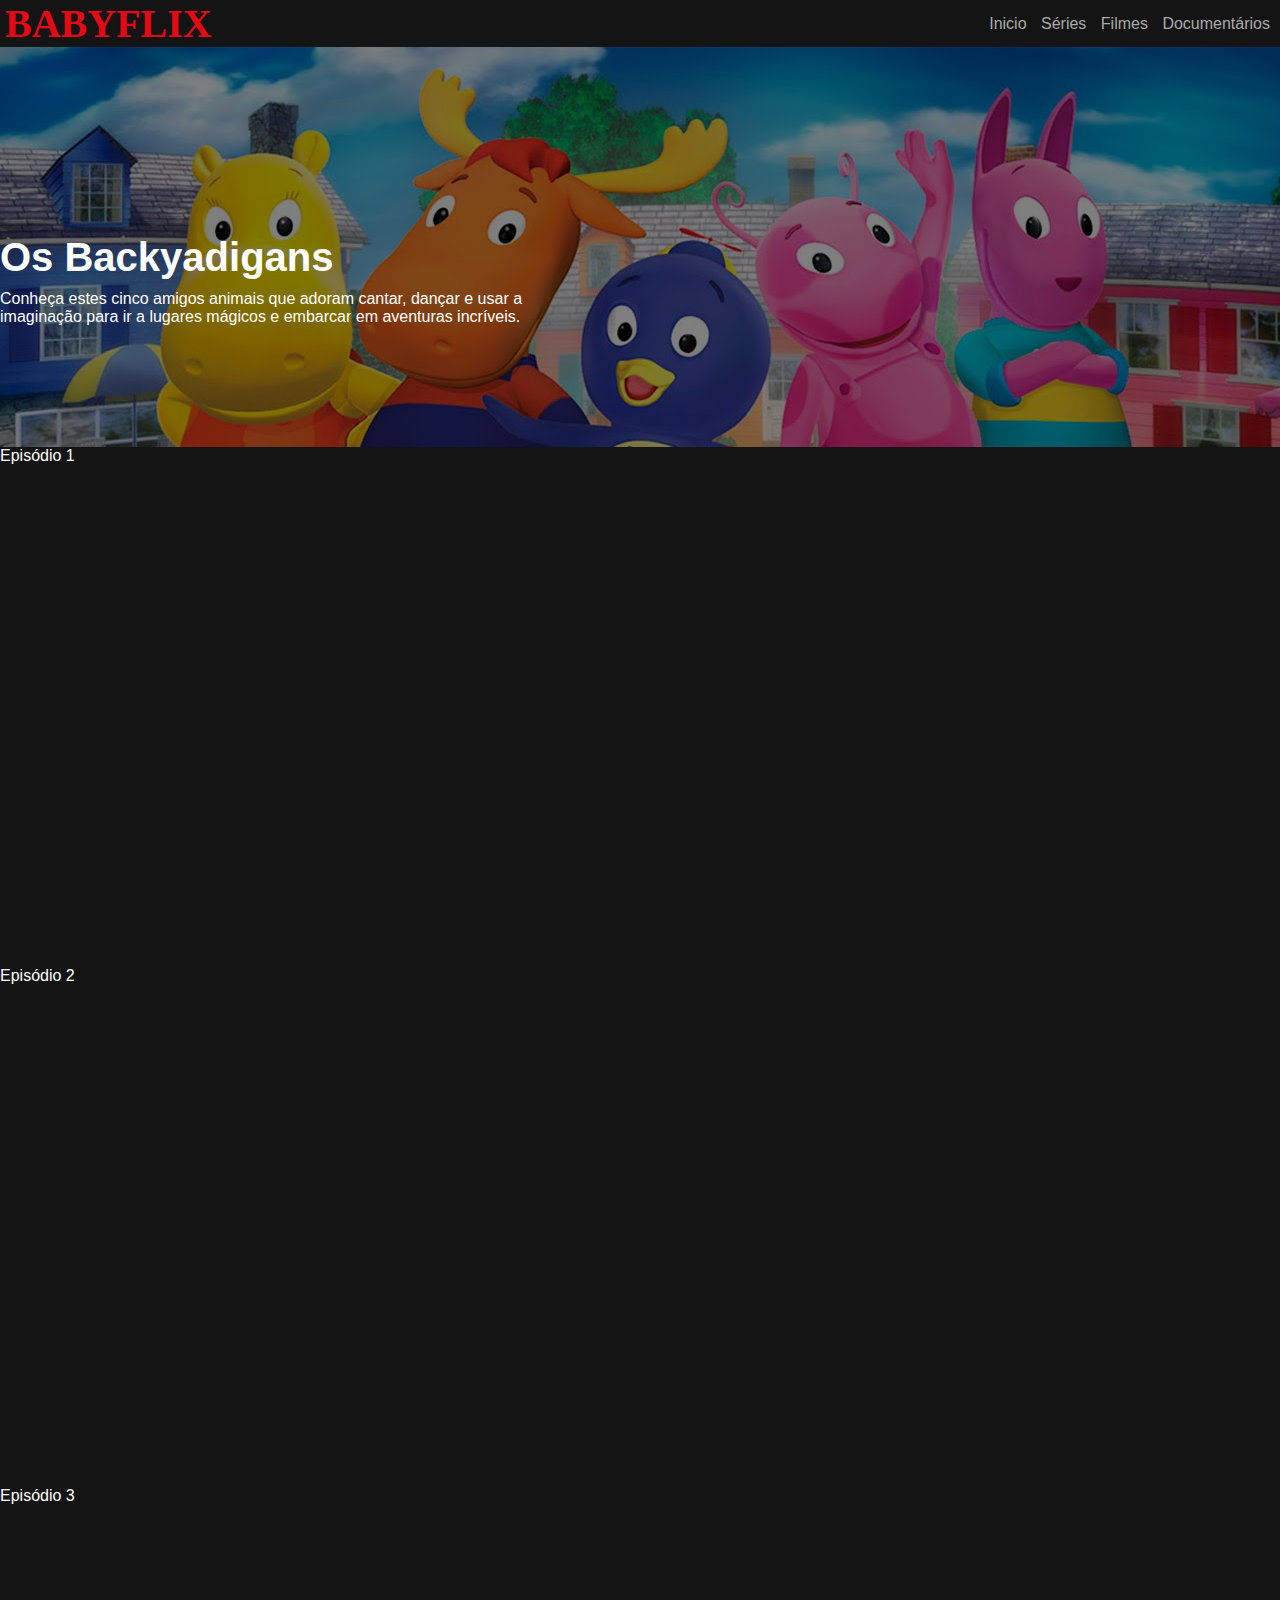
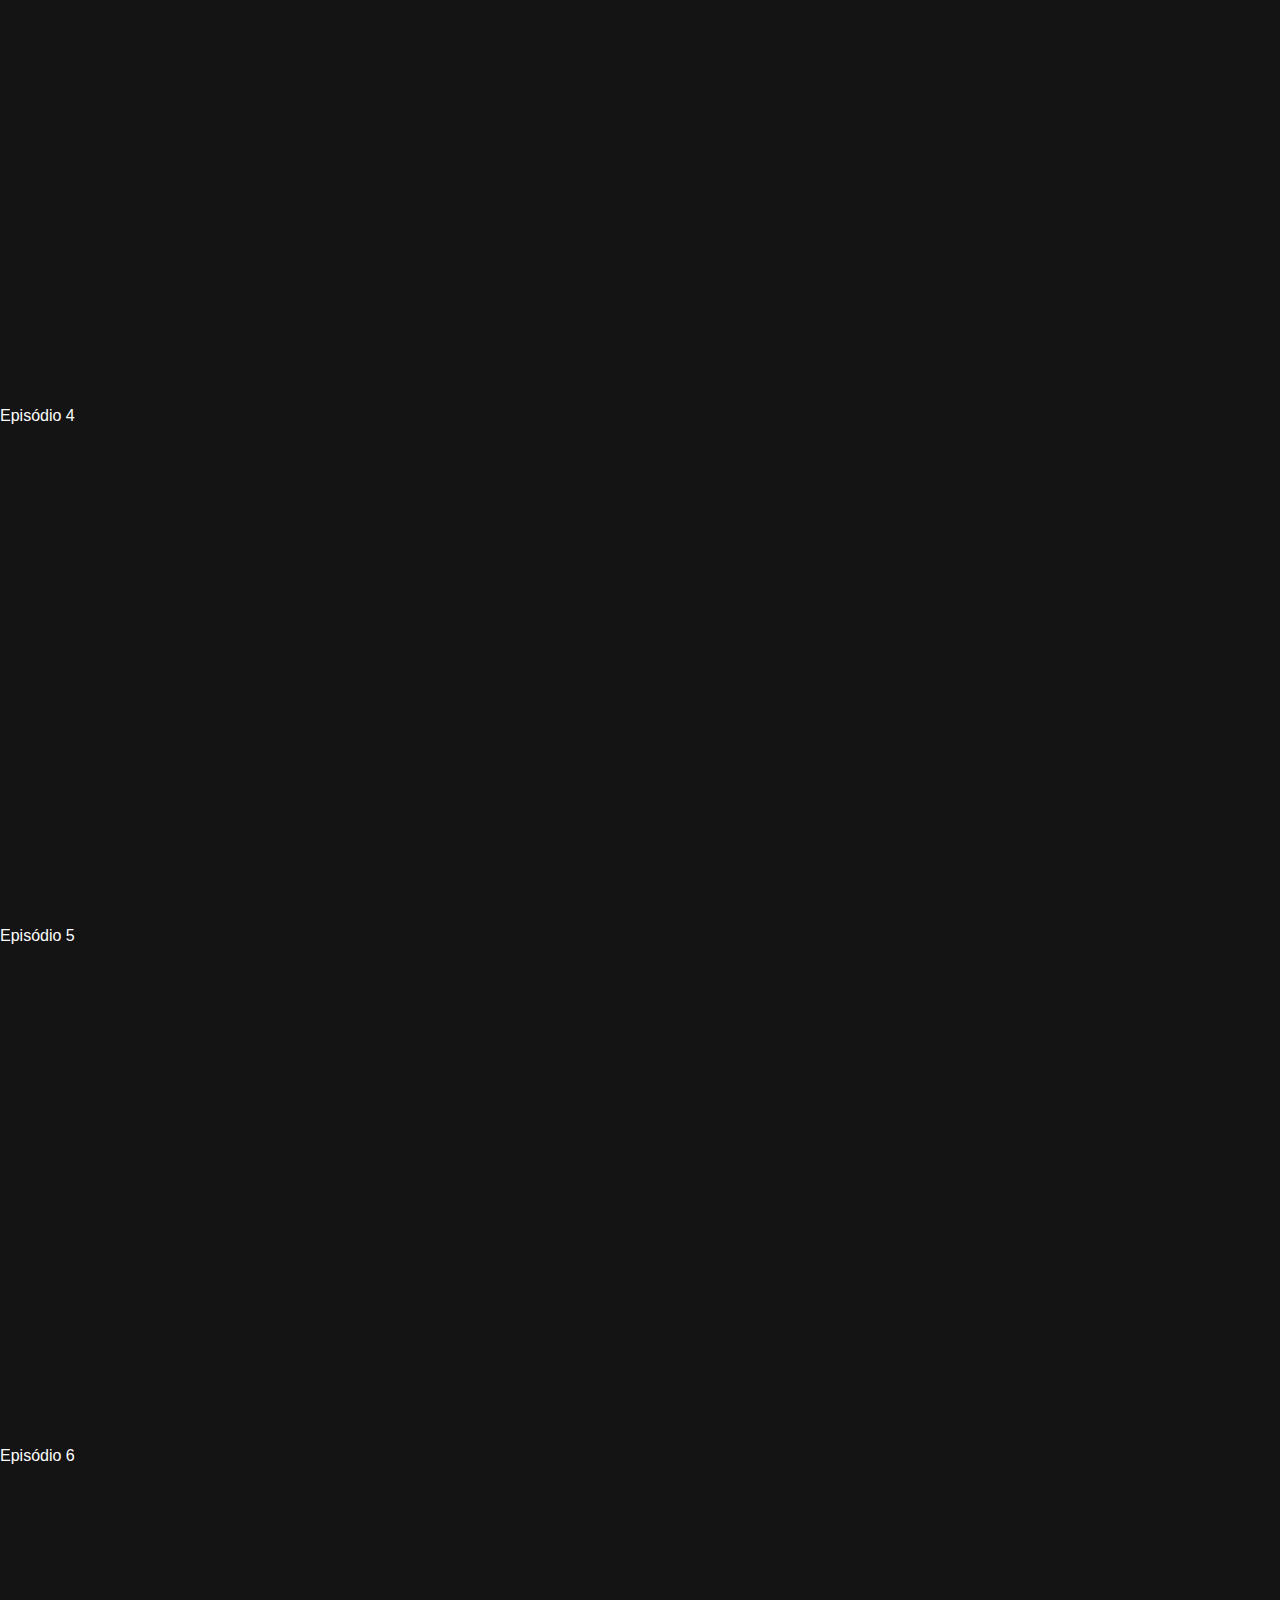
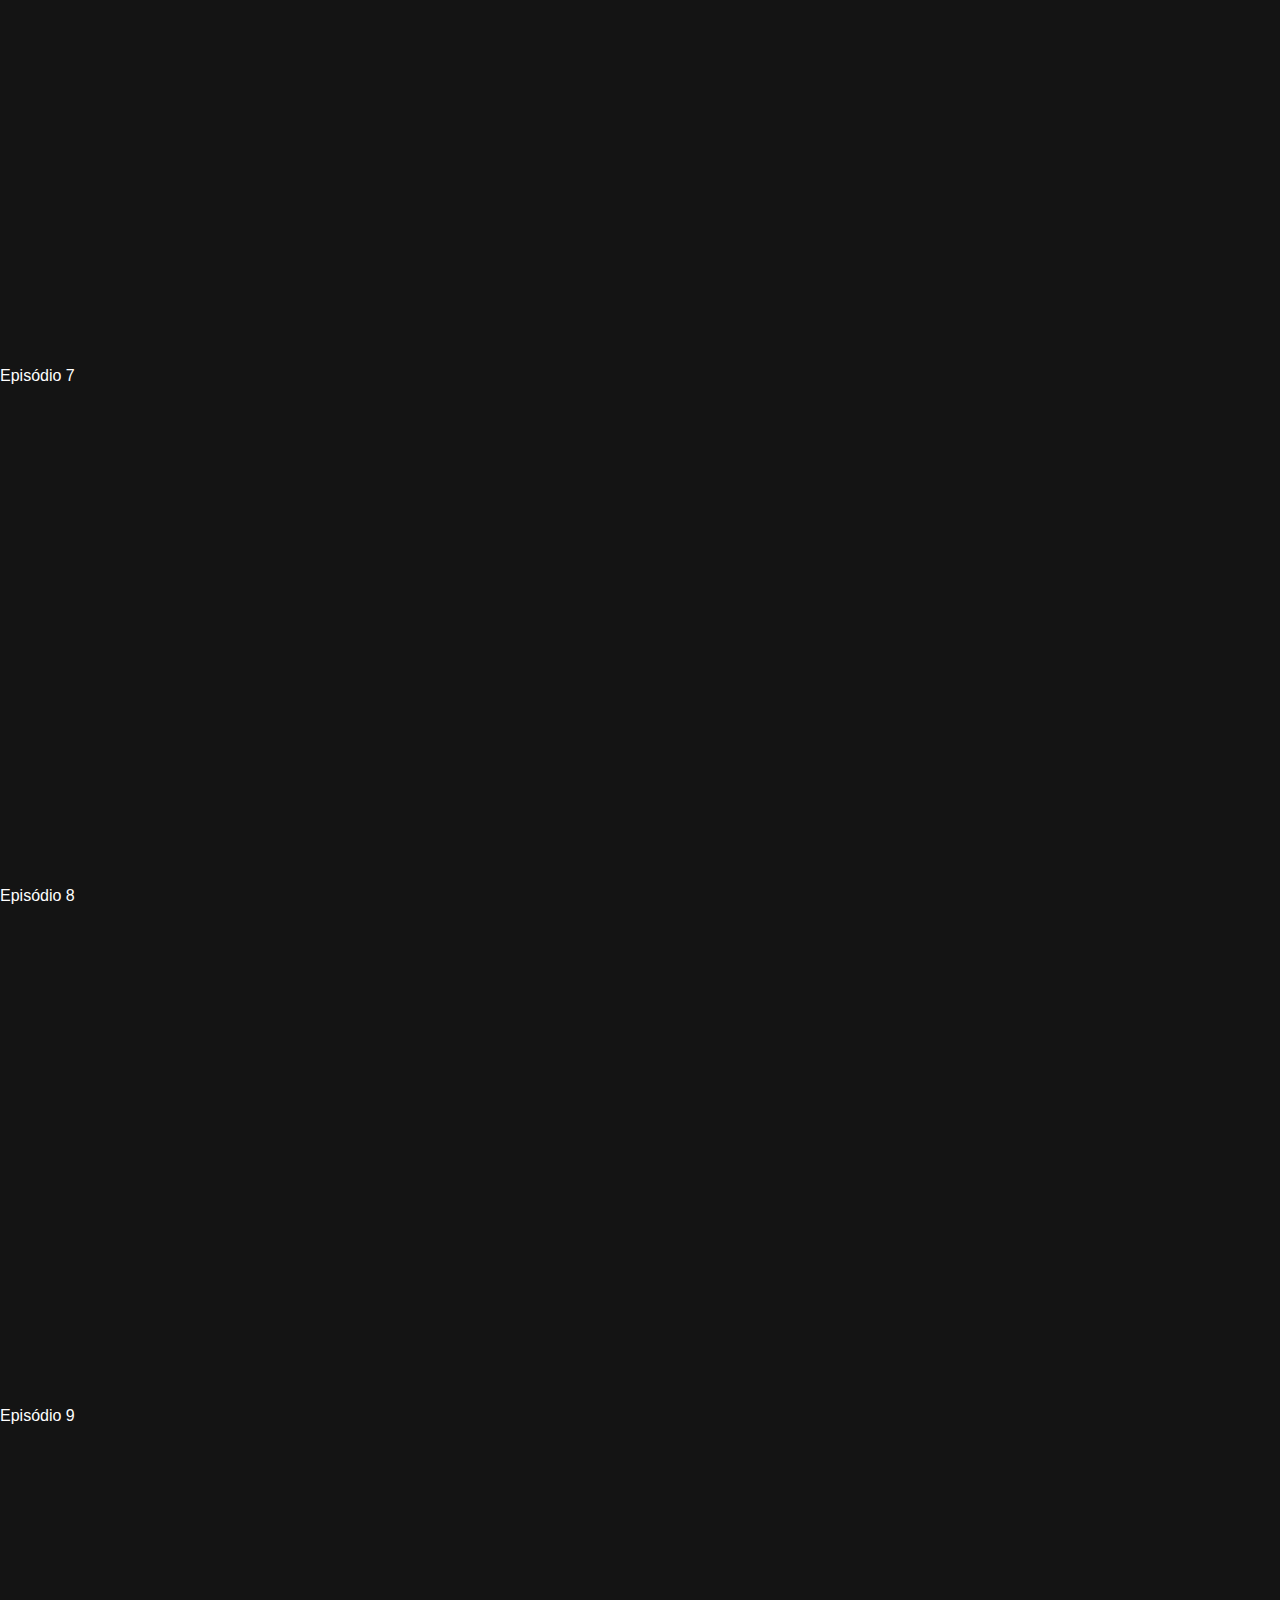
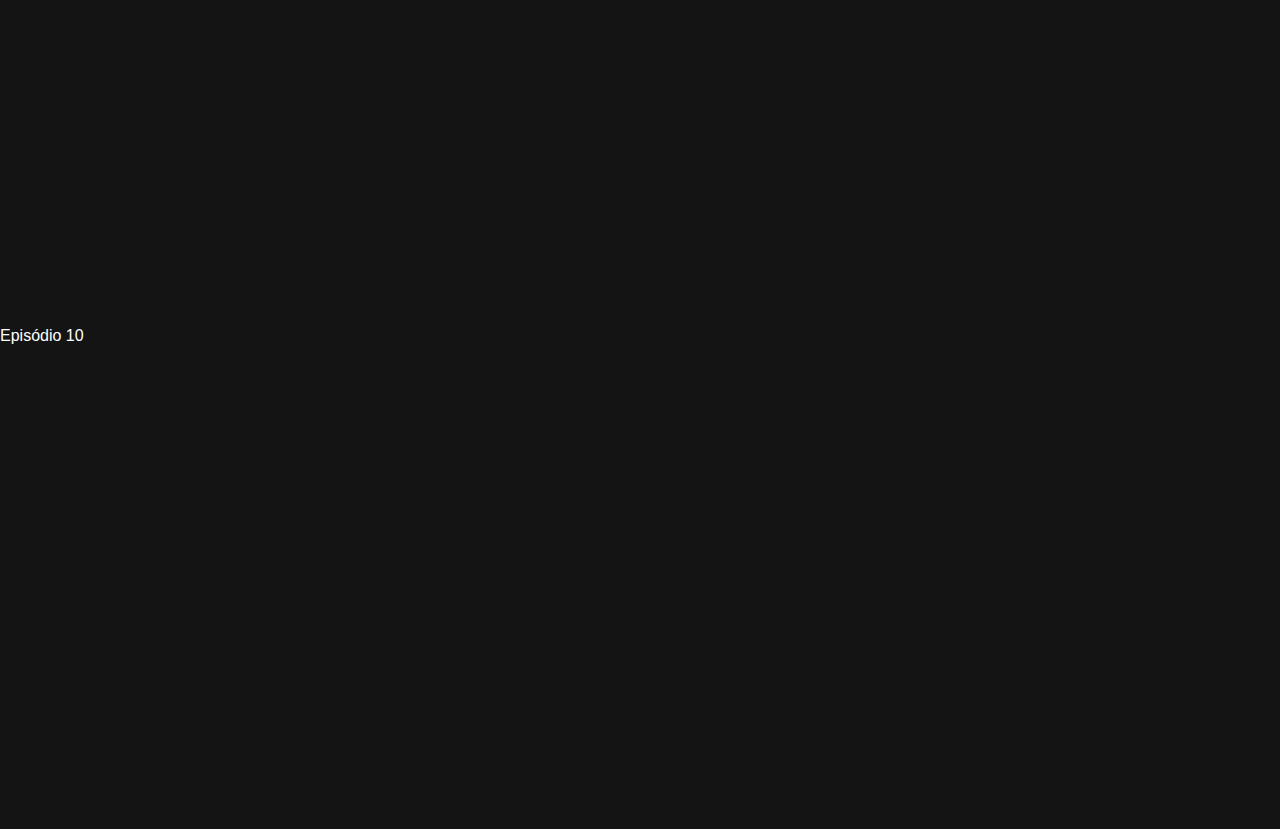
<file: lista_backyardigans.html>
<!DOCTYPE html>
<html lang="pt-br">
<html>
<head>
    <meta charset="UTF-8">
    <meta http-equiv="X-UA-Compatible" content="IE=edge">
    <meta name="viewport" content="width=device-width, initial-scale=1.0">
    <title>BABYFLIX</title>
    <link rel="stylesheet" href="/style/backyardigans.css">

    <!-- Responsividade -->
    <link rel="stylesheet" href="/style/responsive.css">
    



</head>
<body>
    <header>
        <div class="container">
            <h2 class="logo"><a href="/index.html">BABYFLIX</a></h2>
            <nav>
                <a href="/index.html">Inicio</a>
                <a href="/index.html">Séries</a>
                <a href="/index.html">Filmes</a>
                <a href="/index.html">Documentários</a>
            </nav>
        </div>
    </header>
    <main>
        
        
        <div class="principal">
            <div class="container">
                <h3 class="titulo">Os Backyadigans</h3>
                <p class="descricao">Conheça estes cinco amigos animais que adoram cantar, dançar e usar a imaginação para ir a lugares mágicos e embarcar em aventuras incríveis.</p>
            </div>
            
        </div>
        <div class="lista-episodios">
            <table class="episodios">
                <tr class="ep">Episódio 1 <br><iframe width="640" height="480" src="https://www.youtube.com/embed/AxGJxX_c7Y4" frameborder="0" allow="accelerometer; autoplay; clipboard-write; encrypted-media; gyroscope; picture-in-picture" allowfullscreen></iframe><br></tr>
                <tr class="ep"><br>Episódio 2 <br><iframe width="640" height="480" src="https://www.youtube.com/embed/UIjIzyOZCx8" frameborder="0" allow="accelerometer; autoplay; clipboard-write; encrypted-media; gyroscope; picture-in-picture" allowfullscreen></iframe><br></tr>
                <tr class="ep"><br>Episódio 3 <br><iframe width="640" height="480" src="https://www.youtube.com/embed/n9Mikq5nVBM" frameborder="0" allow="accelerometer; autoplay; clipboard-write; encrypted-media; gyroscope; picture-in-picture" allowfullscreen></iframe><br></tr>
                <tr class="ep"><br>Episódio 4 <br><iframe width="640" height="480" src="https://www.youtube.com/embed/mZ6P3R0bp_w" frameborder="0" allow="accelerometer; autoplay; clipboard-write; encrypted-media; gyroscope; picture-in-picture" allowfullscreen></iframe><br></tr>
                <tr class="ep"><br>Episódio 5 <br><iframe width="640" height="480" src="https://www.youtube.com/embed/TzESXo4H-1M" frameborder="0" allow="accelerometer; autoplay; clipboard-write; encrypted-media; gyroscope; picture-in-picture" allowfullscreen></iframe><br></tr>
                <tr class="ep"><br>Episódio 6 <br><iframe width="640" height="480" src="https://www.youtube.com/embed/5eoVjmquvGs" frameborder="0" allow="accelerometer; autoplay; clipboard-write; encrypted-media; gyroscope; picture-in-picture" allowfullscreen></iframe><br></tr>
                <tr class="ep"><br>Episódio 7 <br><iframe width="640" height="480" src="https://www.youtube.com/embed/VDv3QbJNmdg" frameborder="0" allow="accelerometer; autoplay; clipboard-write; encrypted-media; gyroscope; picture-in-picture" allowfullscreen></iframe><br></tr>
                <tr class="ep"><br>Episódio 8 <br><iframe width="640" height="480" src="https://www.youtube.com/embed/nxEoFQ-z4KY" frameborder="0" allow="accelerometer; autoplay; clipboard-write; encrypted-media; gyroscope; picture-in-picture" allowfullscreen></iframe><br></tr>
                <tr class="ep"><br>Episódio 9 <br><iframe width="640" height="480" src="https://www.youtube.com/embed/pIY3Nn0RngE" frameborder="0" allow="accelerometer; autoplay; clipboard-write; encrypted-media; gyroscope; picture-in-picture" allowfullscreen></iframe><br></tr>
                <tr class="ep"><br>Episódio 10 <br><iframe width="640" height="480" src="https://www.youtube.com/embed/U47K7ZaNrTY" frameborder="0" allow="accelerometer; autoplay; clipboard-write; encrypted-media; gyroscope; picture-in-picture" allowfullscreen></iframe><br></tr>
            </table>
        </div>
    </main>
</body>
</html>
</file>
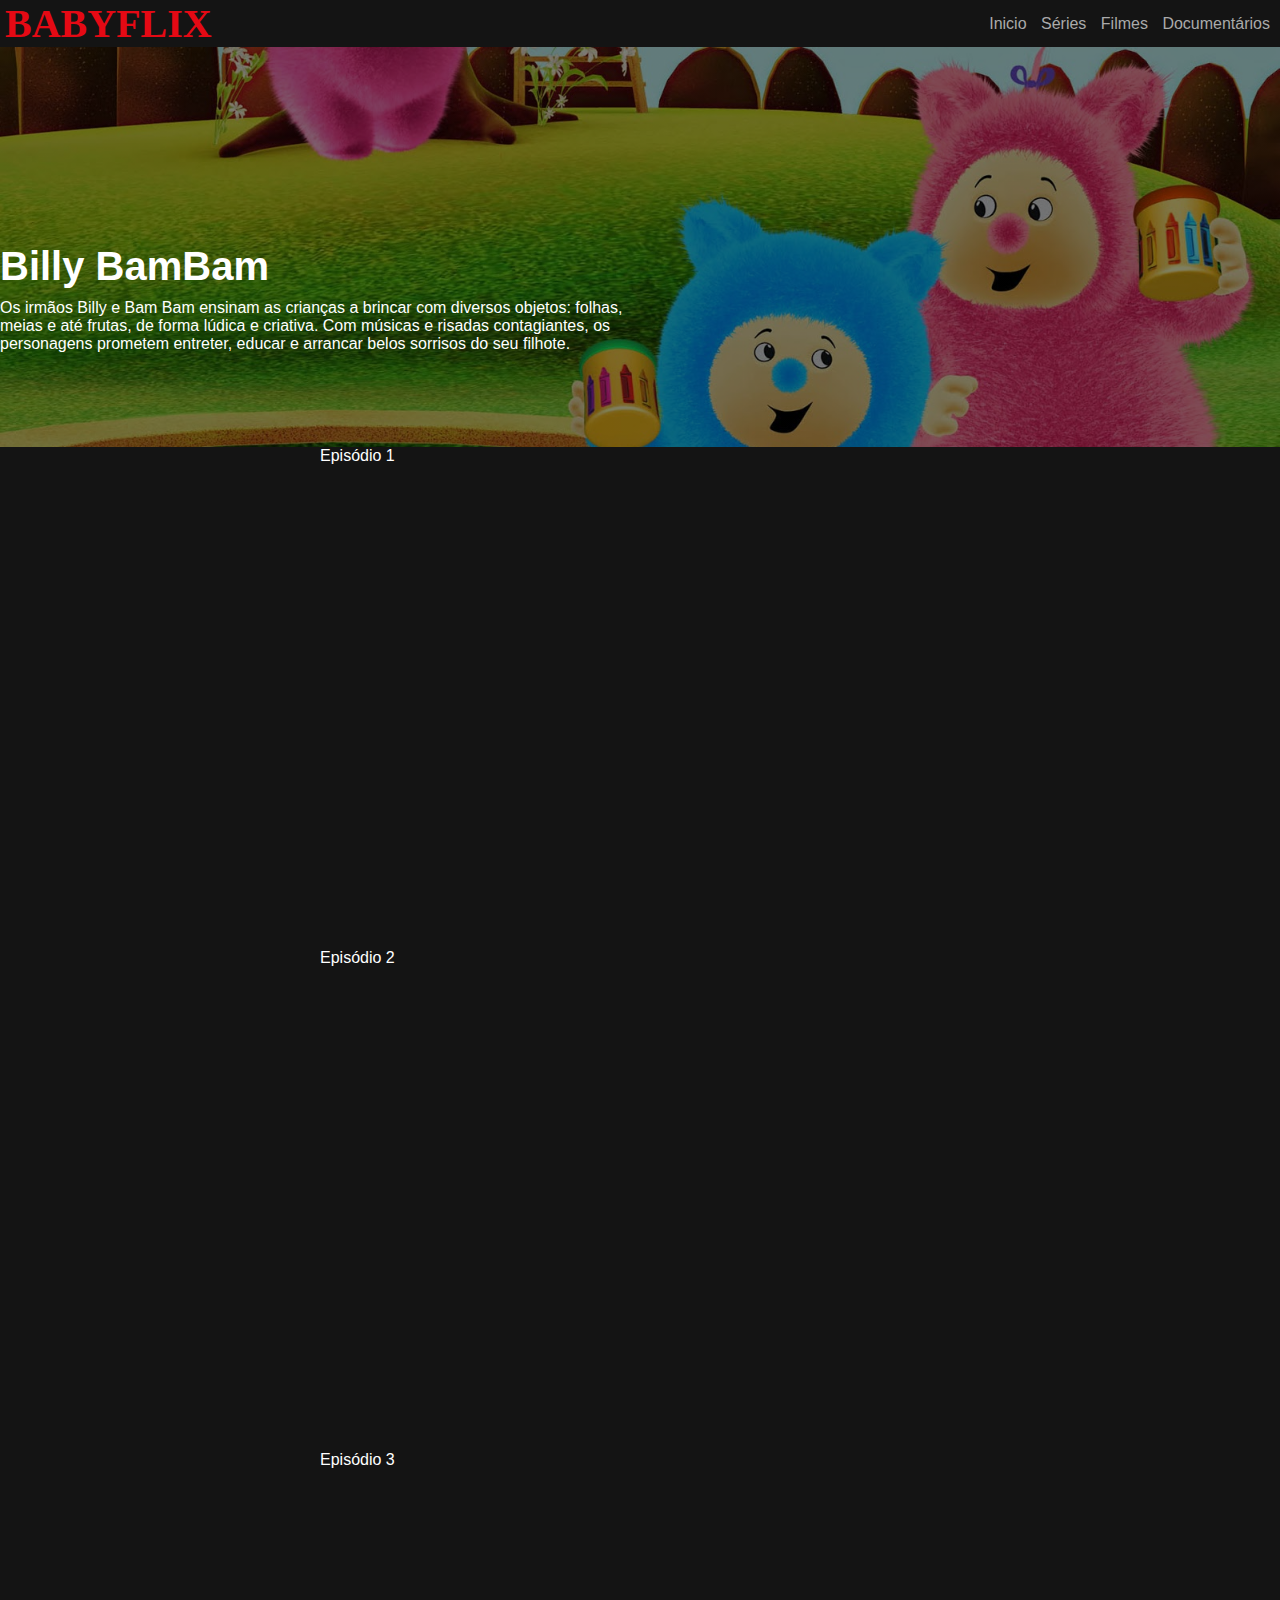
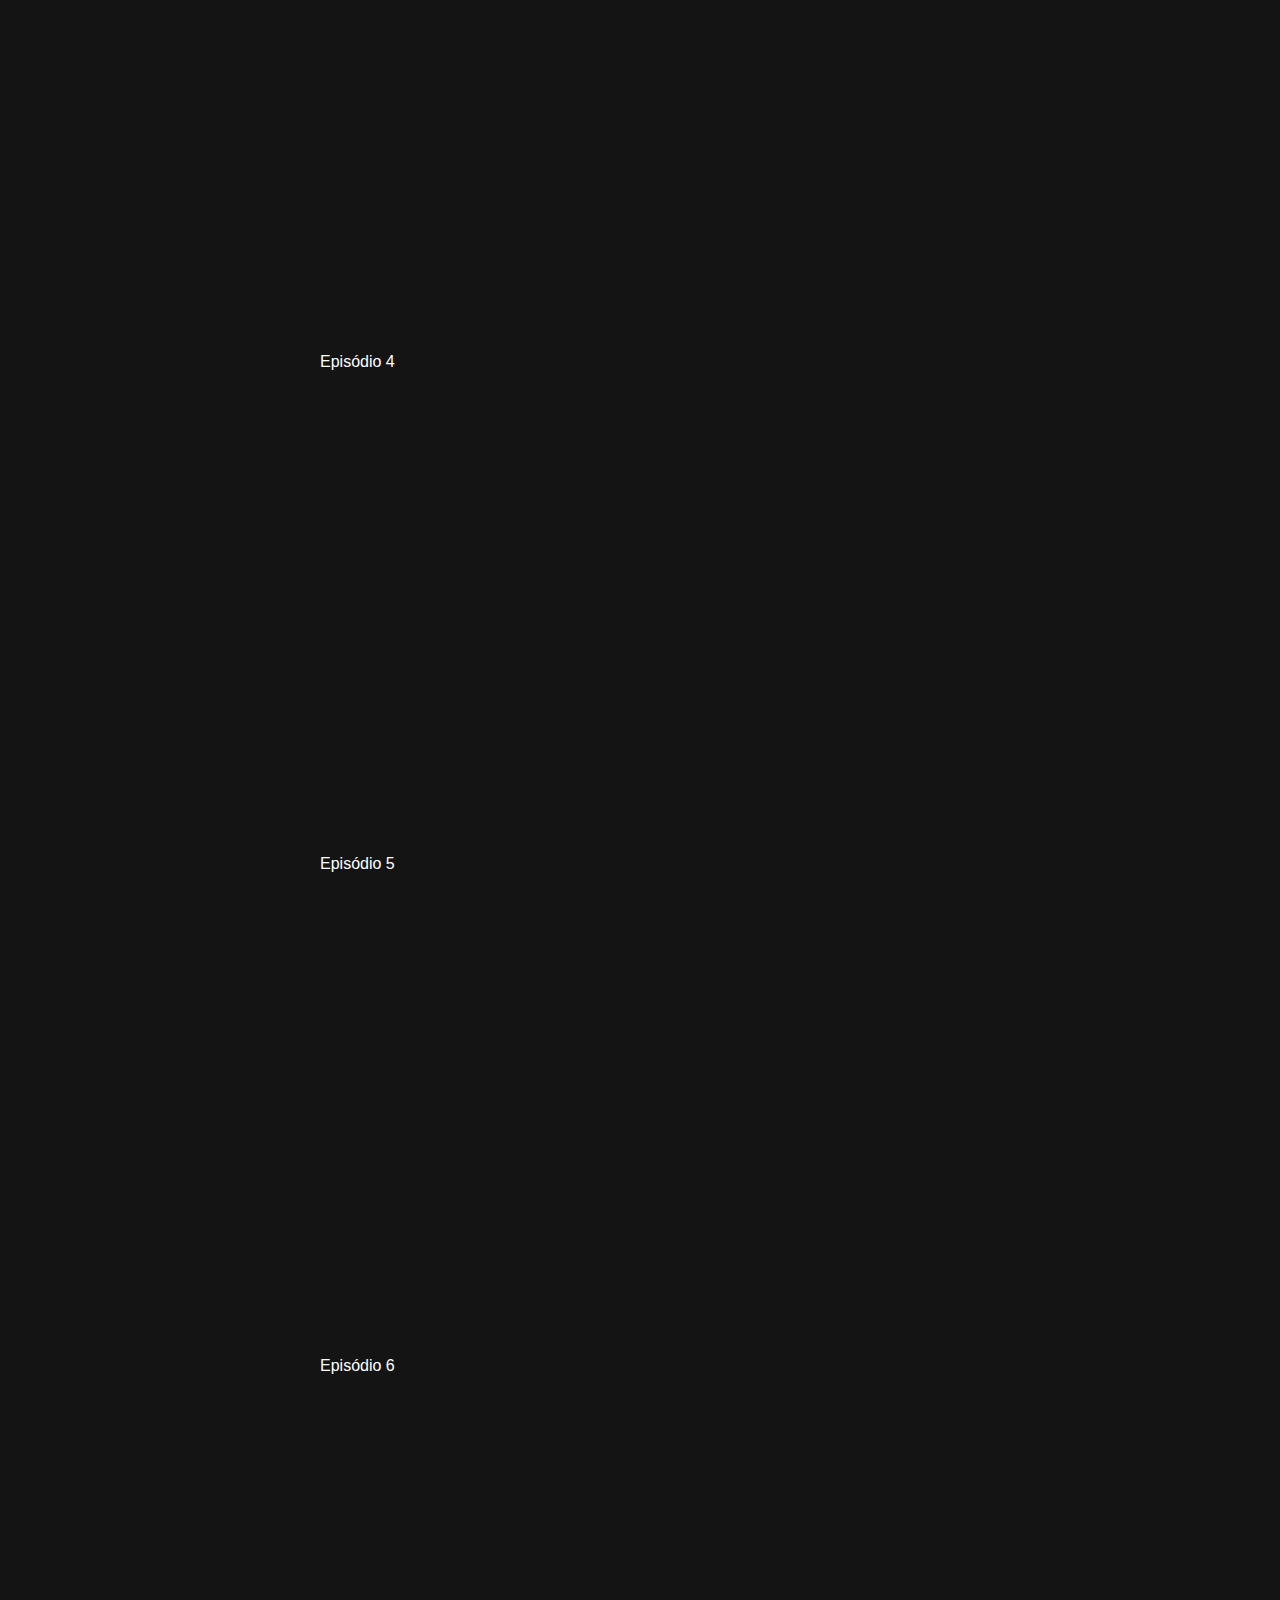
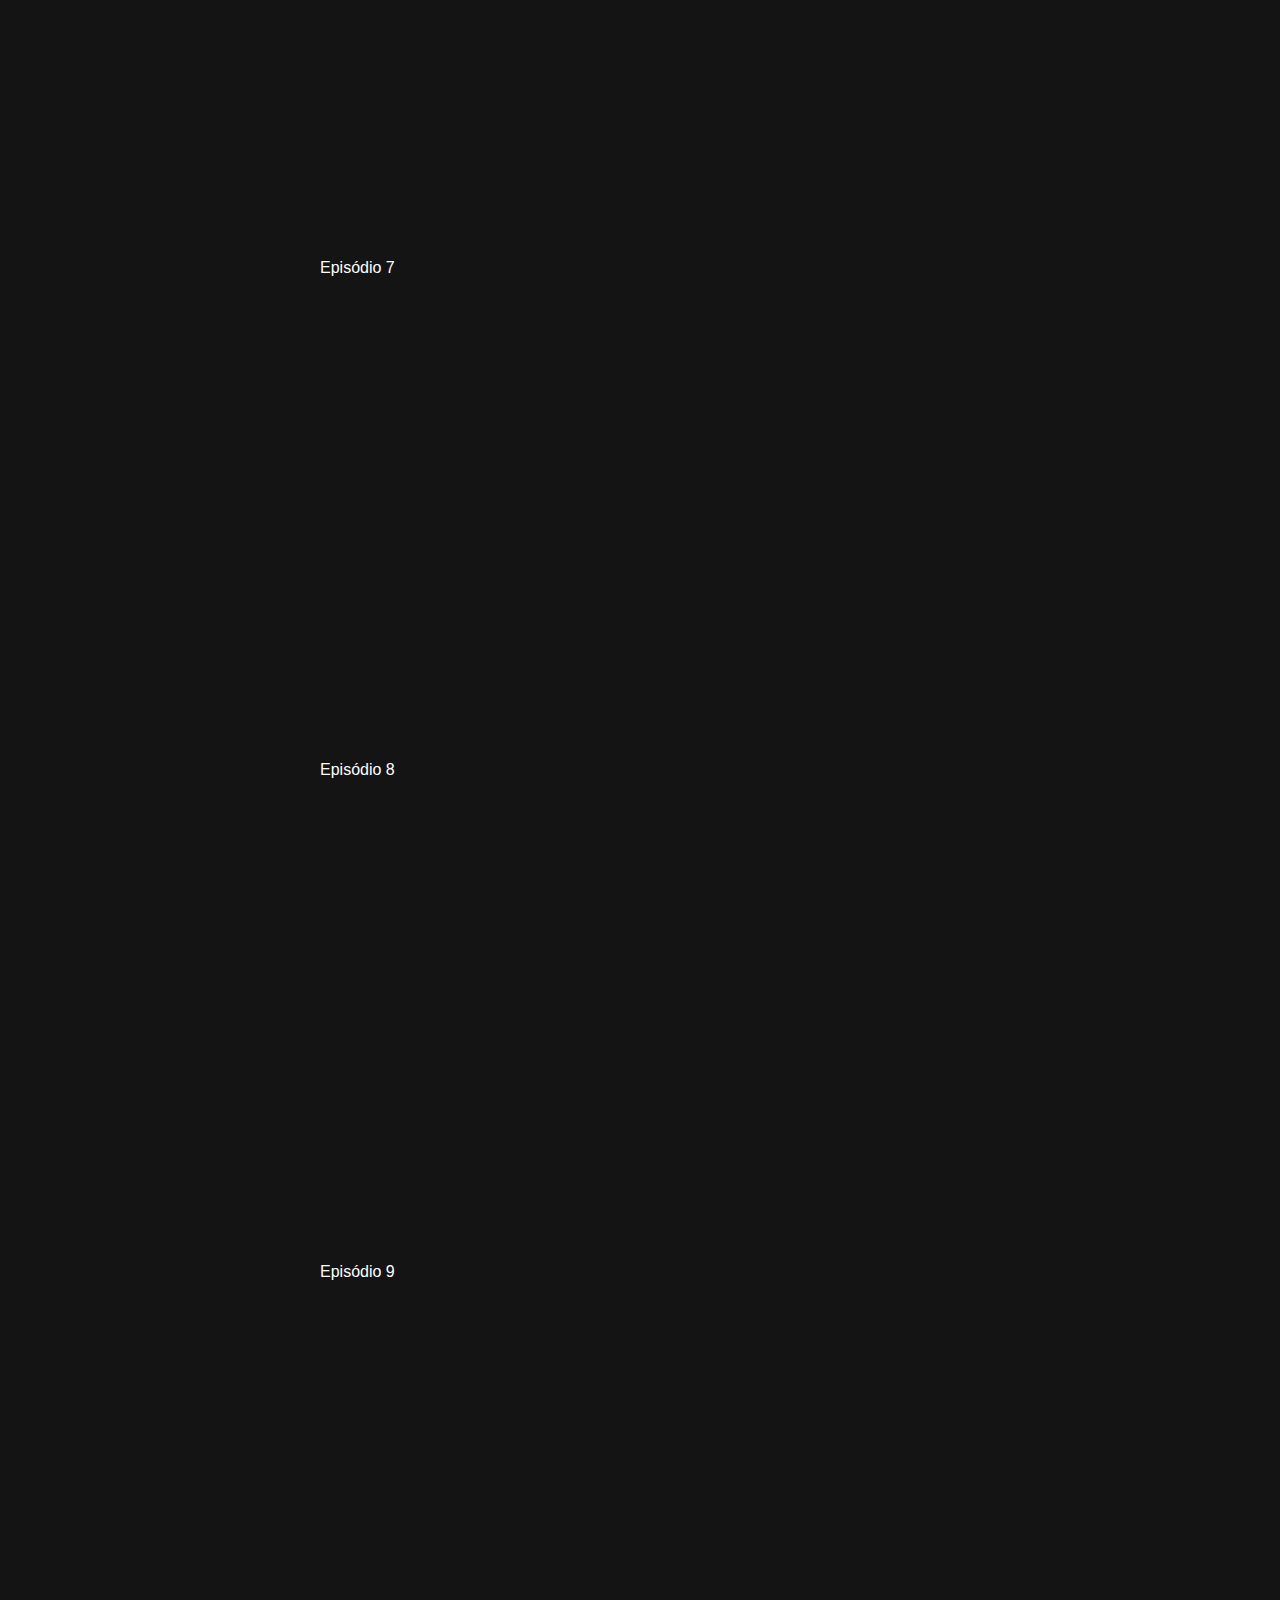
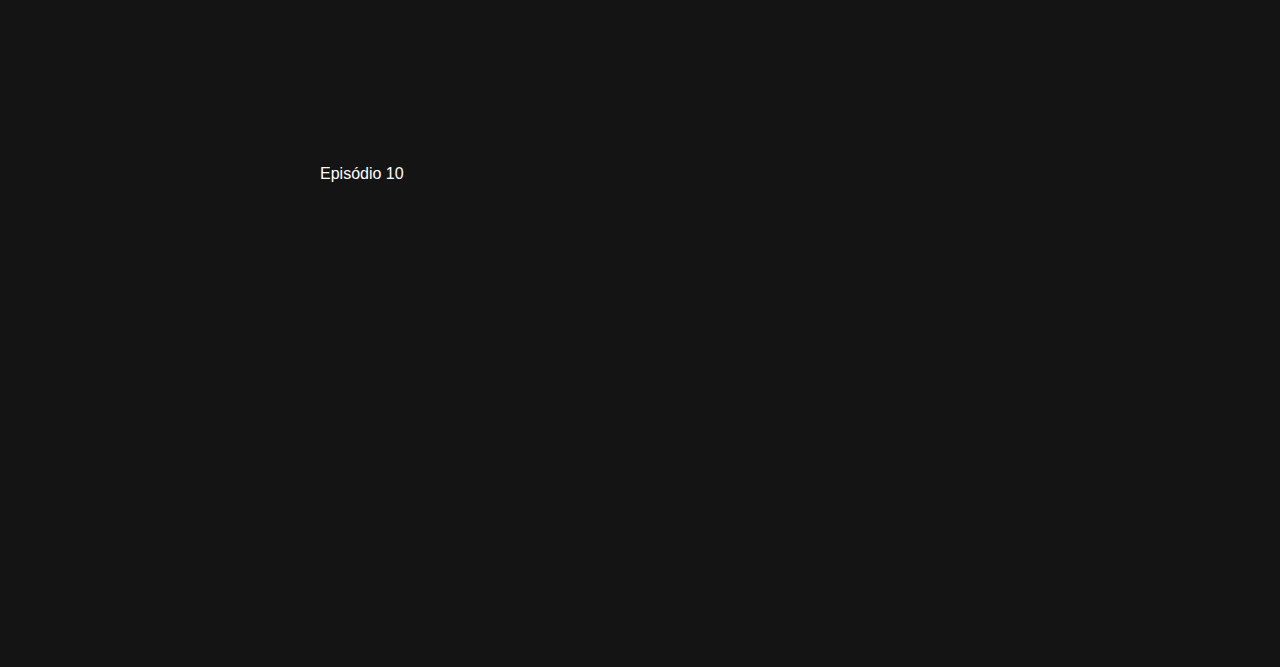
<file: lista_billy_bambam.html>
<!DOCTYPE html>
<html lang="pt-br">
<html>
<head>
    <meta charset="UTF-8">
    <meta http-equiv="X-UA-Compatible" content="IE=edge">
    <meta name="viewport" content="width=device-width, initial-scale=1.0">
    <title>BABYFLIX</title>
    <link rel="stylesheet" href="/style/billy_bambam.css">
    <script src="./js/"></script>

    <!-- Responsividade -->
    <link rel="stylesheet" href="/style/responsive.css">

</head>
<body>
    <header>
        <div class="container">
            <h2 class="logo"><a href="/index.html">BABYFLIX</a></h2>
            <nav>
                <a href="">Inicio</a>
                <a href="">Séries</a>
                <a href="">Filmes</a>
                <a href="">Documentários</a>
            </nav>
        </div>
    </header>
    <main>
        <div class="principal">
            <div class="container">
                <h3 class="titulo">Billy BamBam</h3>
                <p class="descricao">Os irmãos Billy e Bam Bam ensinam as crianças a brincar com diversos objetos: folhas, meias e até frutas, de forma lúdica e criativa. Com músicas e risadas contagiantes, os personagens prometem entreter, educar e arrancar belos sorrisos do seu filhote.</p>
            </div>
        </div>
        <div class="lista-episodios">
            <table class="episodios">
                <tr class="ep">Episódio 1 <br><iframe width="853" height="480" src="https://www.youtube.com/embed/2dxvA5kZW-w" frameborder="0" allow="accelerometer; autoplay; clipboard-write; encrypted-media; gyroscope; picture-in-picture" allowfullscreen></iframe></tr>
                <tr class="ep"><br>Episódio 2 <br><iframe width="853" height="480" src="https://www.youtube.com/embed/UeLFGzfcglc" frameborder="0" allow="accelerometer; autoplay; clipboard-write; encrypted-media; gyroscope; picture-in-picture" allowfullscreen></iframe></tr>
                <tr class="ep"><br>Episódio 3 <br><iframe width="853" height="480" src="https://www.youtube.com/embed/YPmzsdZvJ-k" frameborder="0" allow="accelerometer; autoplay; clipboard-write; encrypted-media; gyroscope; picture-in-picture" allowfullscreen></iframe></tr>
                <tr class="ep"><br>Episódio 4 <br><iframe width="853" height="480" src="https://www.youtube.com/embed/3SDcOilDcms" frameborder="0" allow="accelerometer; autoplay; clipboard-write; encrypted-media; gyroscope; picture-in-picture" allowfullscreen></iframe></tr>
                <tr class="ep"><br>Episódio 5 <br><iframe width="853" height="480" src="https://www.youtube.com/embed/aUoEaJRGx1E" frameborder="0" allow="accelerometer; autoplay; clipboard-write; encrypted-media; gyroscope; picture-in-picture" allowfullscreen></iframe></tr>
                <tr class="ep"><br>Episódio 6 <br><iframe width="853" height="480" src="https://www.youtube.com/embed/F0OO8Ju9igw" frameborder="0" allow="accelerometer; autoplay; clipboard-write; encrypted-media; gyroscope; picture-in-picture" allowfullscreen></iframe></tr>
                <tr class="ep"><br>Episódio 7 <br><iframe width="853" height="480" src="https://www.youtube.com/embed/rMC5UYgBULI" frameborder="0" allow="accelerometer; autoplay; clipboard-write; encrypted-media; gyroscope; picture-in-picture" allowfullscreen></iframe></tr>
                <tr class="ep"><br>Episódio 8 <br><iframe width="853" height="480" src="https://www.youtube.com/embed/uScw-4_Xvsg" frameborder="0" allow="accelerometer; autoplay; clipboard-write; encrypted-media; gyroscope; picture-in-picture" allowfullscreen></iframe></tr>
                <tr class="ep"><br>Episódio 9 <br><iframe width="853" height="480" src="https://www.youtube.com/embed/pdk3VZLqlhI" frameborder="0" allow="accelerometer; autoplay; clipboard-write; encrypted-media; gyroscope; picture-in-picture" allowfullscreen></iframe></tr>
                <tr class="ep"><br>Episódio 10 <br><iframe width="853" height="480" src="https://www.youtube.com/embed/NQrRHUi5MPU" frameborder="0" allow="accelerometer; autoplay; clipboard-write; encrypted-media; gyroscope; picture-in-picture" allowfullscreen></iframe></tr>
            </table>
        </div>
    </main>
</body>
</html>
</file>
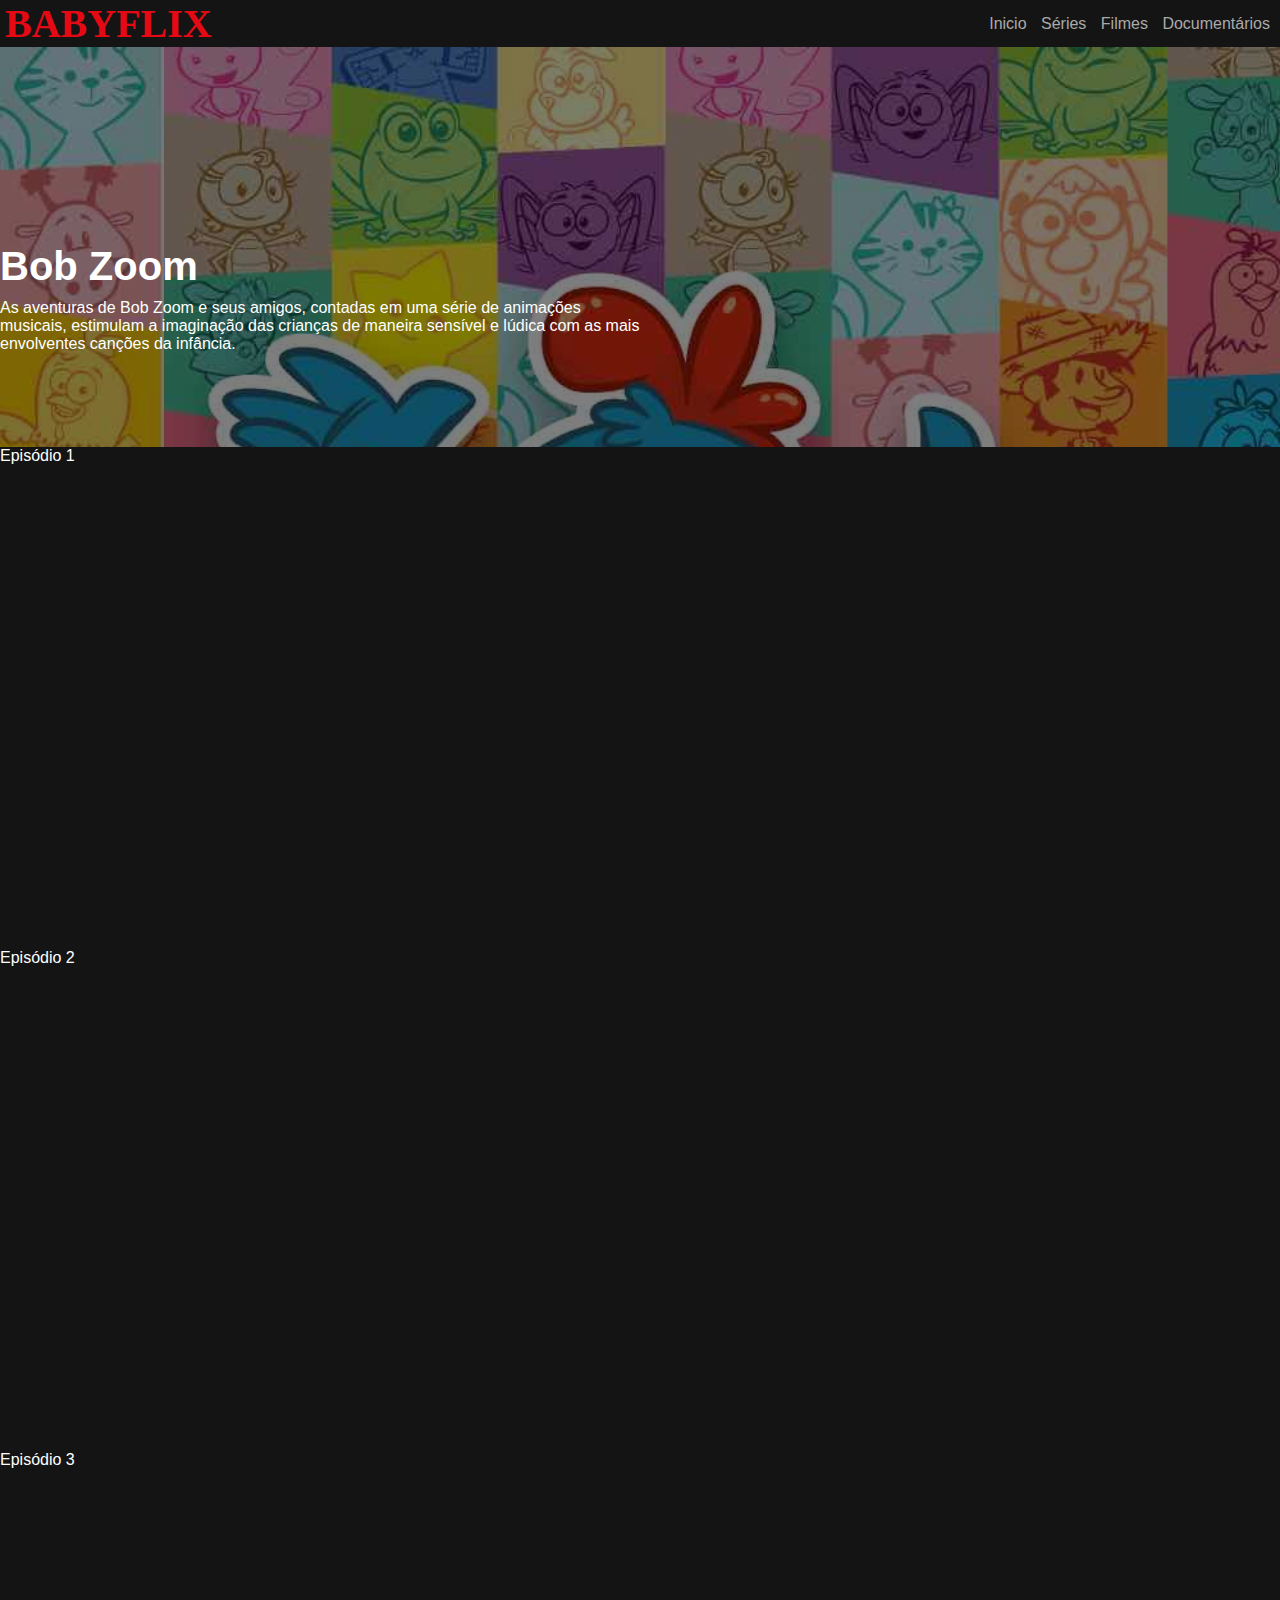
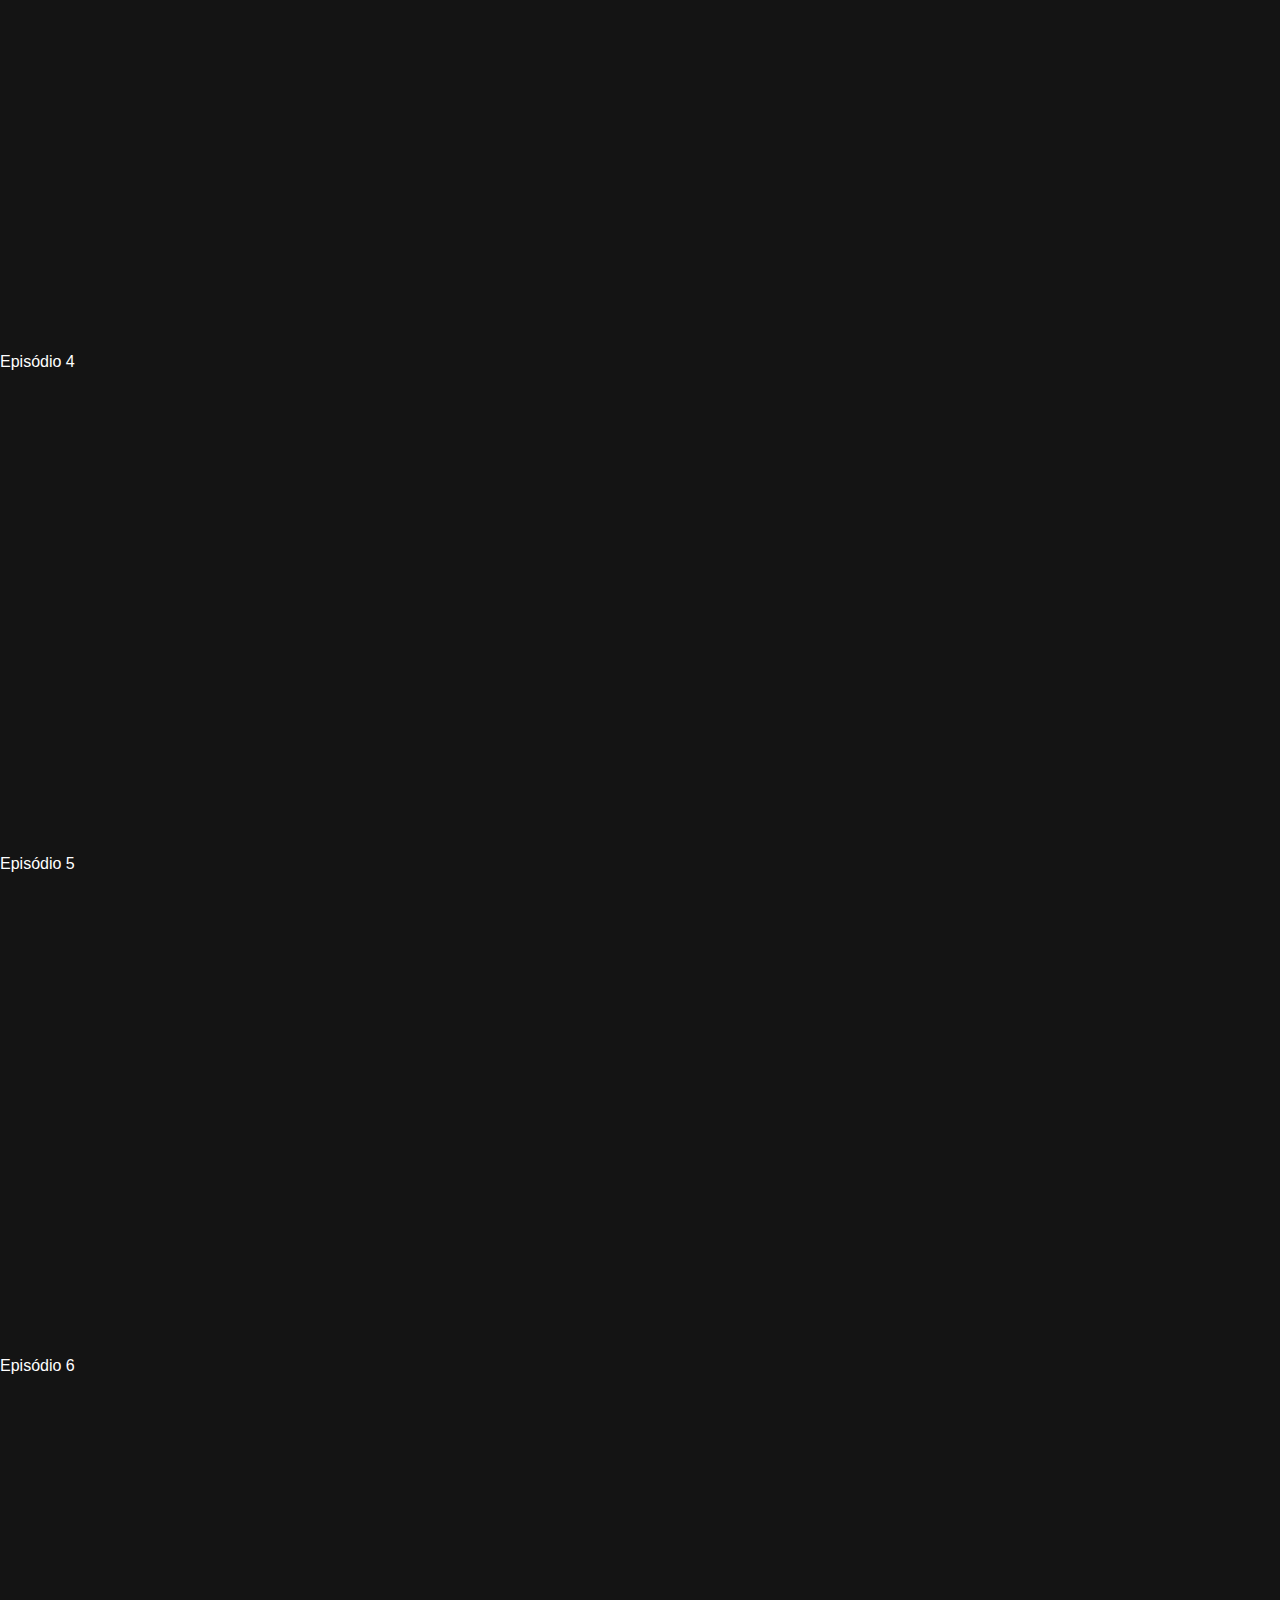
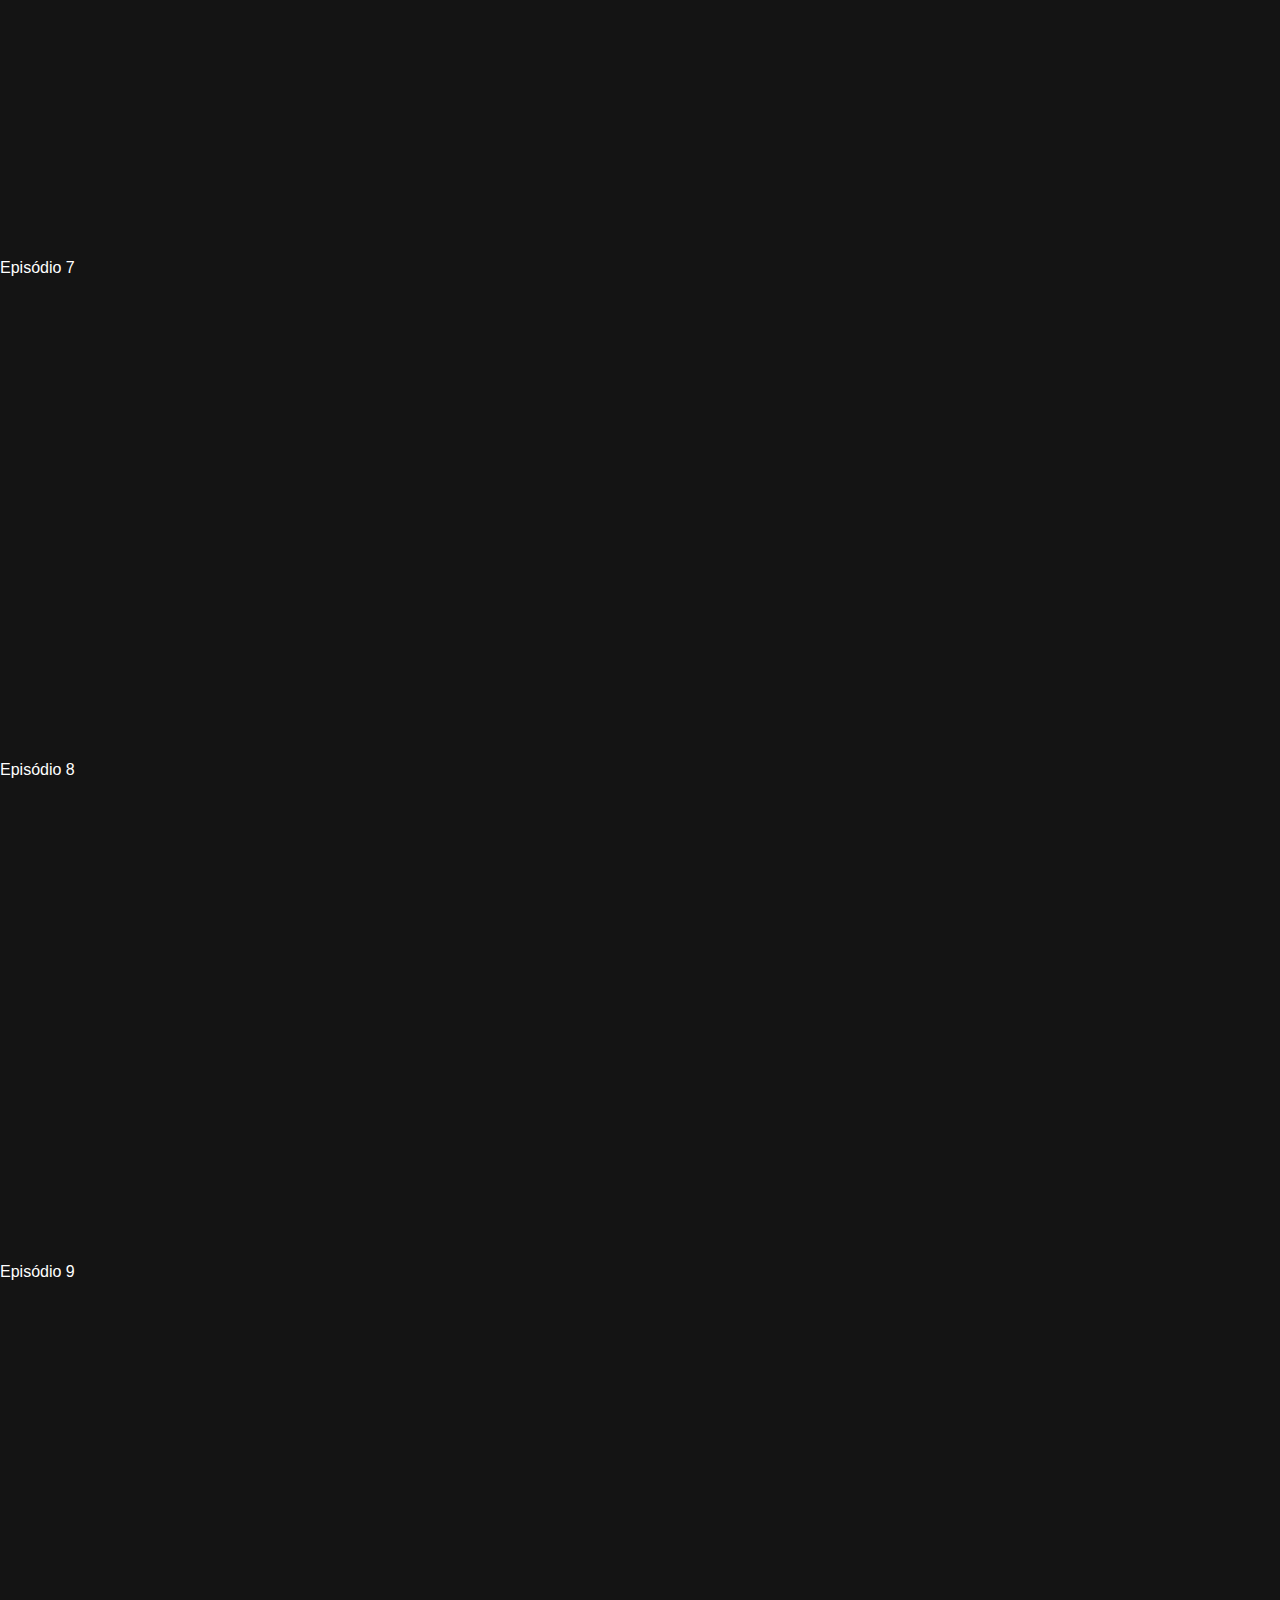
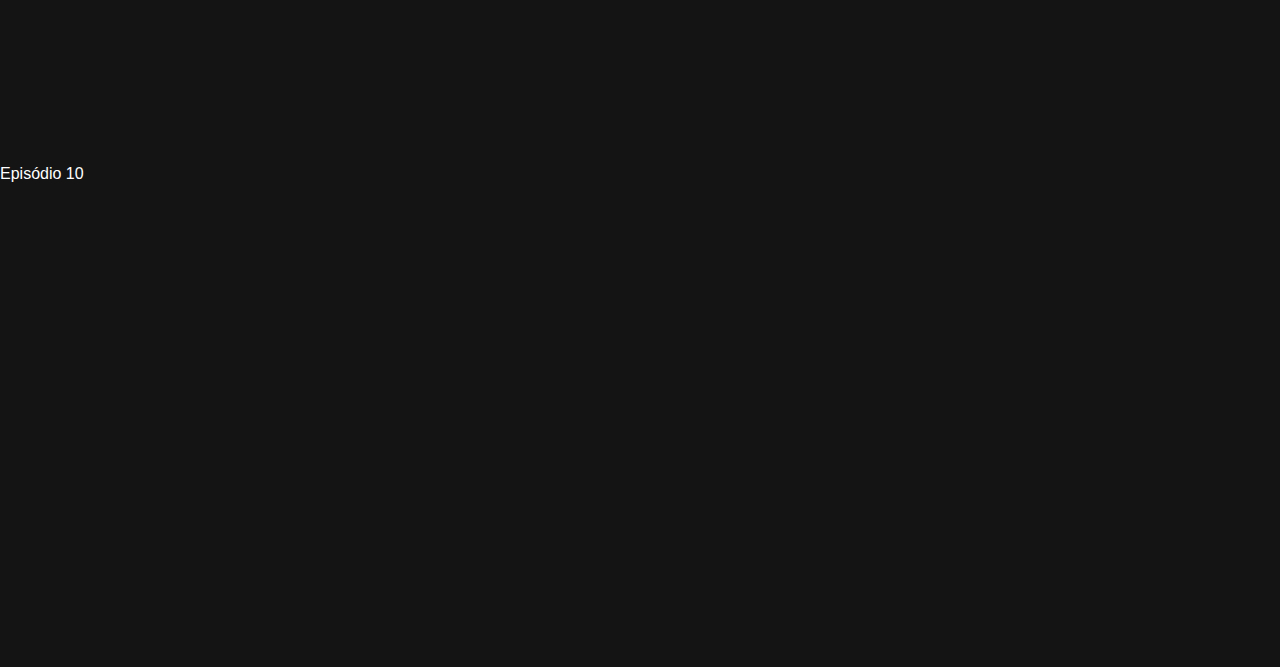
<file: lista_bob_zoom.html>
<!DOCTYPE html>
<html lang="pt-br">
<html>
<head>
    <meta charset="UTF-8">
    <meta http-equiv="X-UA-Compatible" content="IE=edge">
    <meta name="viewport" content="width=device-width, initial-scale=1.0">
    <title>BABYFLIX</title>
    <link rel="stylesheet" href="/style/main.css">
    <script src="./js/"></script>

    <!-- Responsividade -->
    <link rel="stylesheet" href="/style/responsive.css">

</head>
<body>
    <header>
        <div class="container">
            <h2 class="logo"><a href="/index.html">BABYFLIX</a></h2>
            <nav>
                <a href="">Inicio</a>
                <a href="">Séries</a>
                <a href="">Filmes</a>
                <a href="">Documentários</a>
            </nav>
        </div>
    </header>
    <main>
        <div class="principal">
            <div class="container">
                <h3 class="titulo">Bob Zoom</h3>
                <p class="descricao">As aventuras de Bob Zoom e seus amigos, contadas em uma série de animações musicais, estimulam a imaginação das crianças de maneira sensível e lúdica com as mais envolventes canções da infância.</p>
            </div>
        </div>
        <div class="lista-episodios">
            <table class="episodios">
                <tr class="ep">Episódio 1 <br><iframe width="853" height="480" src="https://www.youtube.com/embed/dYJNyoXO0cU" frameborder="0" allow="accelerometer; autoplay; clipboard-write; encrypted-media; gyroscope; picture-in-picture" allowfullscreen></iframe></tr>
                <tr class="ep"><br>Episódio 2 <br><iframe width="853" height="480" src="https://www.youtube.com/embed/rPwp-e9f6ds" frameborder="0" allow="accelerometer; autoplay; clipboard-write; encrypted-media; gyroscope; picture-in-picture" allowfullscreen></iframe></tr>
                <tr class="ep"><br>Episódio 3 <br><iframe width="853" height="480" src="https://www.youtube.com/embed/pDV0O1sRJHc" frameborder="0" allow="accelerometer; autoplay; clipboard-write; encrypted-media; gyroscope; picture-in-picture" allowfullscreen></iframe></tr>
                <tr class="ep"><br>Episódio 4 <br><iframe width="853" height="480" src="https://www.youtube.com/embed/0Zc8f8peQi0" frameborder="0" allow="accelerometer; autoplay; clipboard-write; encrypted-media; gyroscope; picture-in-picture" allowfullscreen></iframe></tr>
                <tr class="ep"><br>Episódio 5 <br><iframe width="853" height="480" src="https://www.youtube.com/embed/VszX50PBrkc" frameborder="0" allow="accelerometer; autoplay; clipboard-write; encrypted-media; gyroscope; picture-in-picture" allowfullscreen></iframe></tr>
                <tr class="ep"><br>Episódio 6 <br><iframe width="853" height="480" src="https://www.youtube.com/embed/1ZvZSjRgggI" frameborder="0" allow="accelerometer; autoplay; clipboard-write; encrypted-media; gyroscope; picture-in-picture" allowfullscreen></iframe></tr>
                <tr class="ep"><br>Episódio 7 <br><iframe width="853" height="480" src="https://www.youtube.com/embed/KTsUxKD3xbU" frameborder="0" allow="accelerometer; autoplay; clipboard-write; encrypted-media; gyroscope; picture-in-picture" allowfullscreen></iframe></tr>
                <tr class="ep"><br>Episódio 8 <br><iframe width="853" height="480" src="https://www.youtube.com/embed/_3ABHZ4qfi8" frameborder="0" allow="accelerometer; autoplay; clipboard-write; encrypted-media; gyroscope; picture-in-picture" allowfullscreen></iframe></tr>
                <tr class="ep"><br>Episódio 9 <br><iframe width="853" height="480" src="https://www.youtube.com/embed/DRML7RMKDfE" frameborder="0" allow="accelerometer; autoplay; clipboard-write; encrypted-media; gyroscope; picture-in-picture" allowfullscreen></iframe></tr>
                <tr class="ep"><br>Episódio 10 <br><iframe width="853" height="480" src="https://www.youtube.com/embed/7ddaM5TVOxc" frameborder="0" allow="accelerometer; autoplay; clipboard-write; encrypted-media; gyroscope; picture-in-picture" allowfullscreen></iframe></tr>
            </table>
        </div>
    </main>
</body>
</html>
</file>
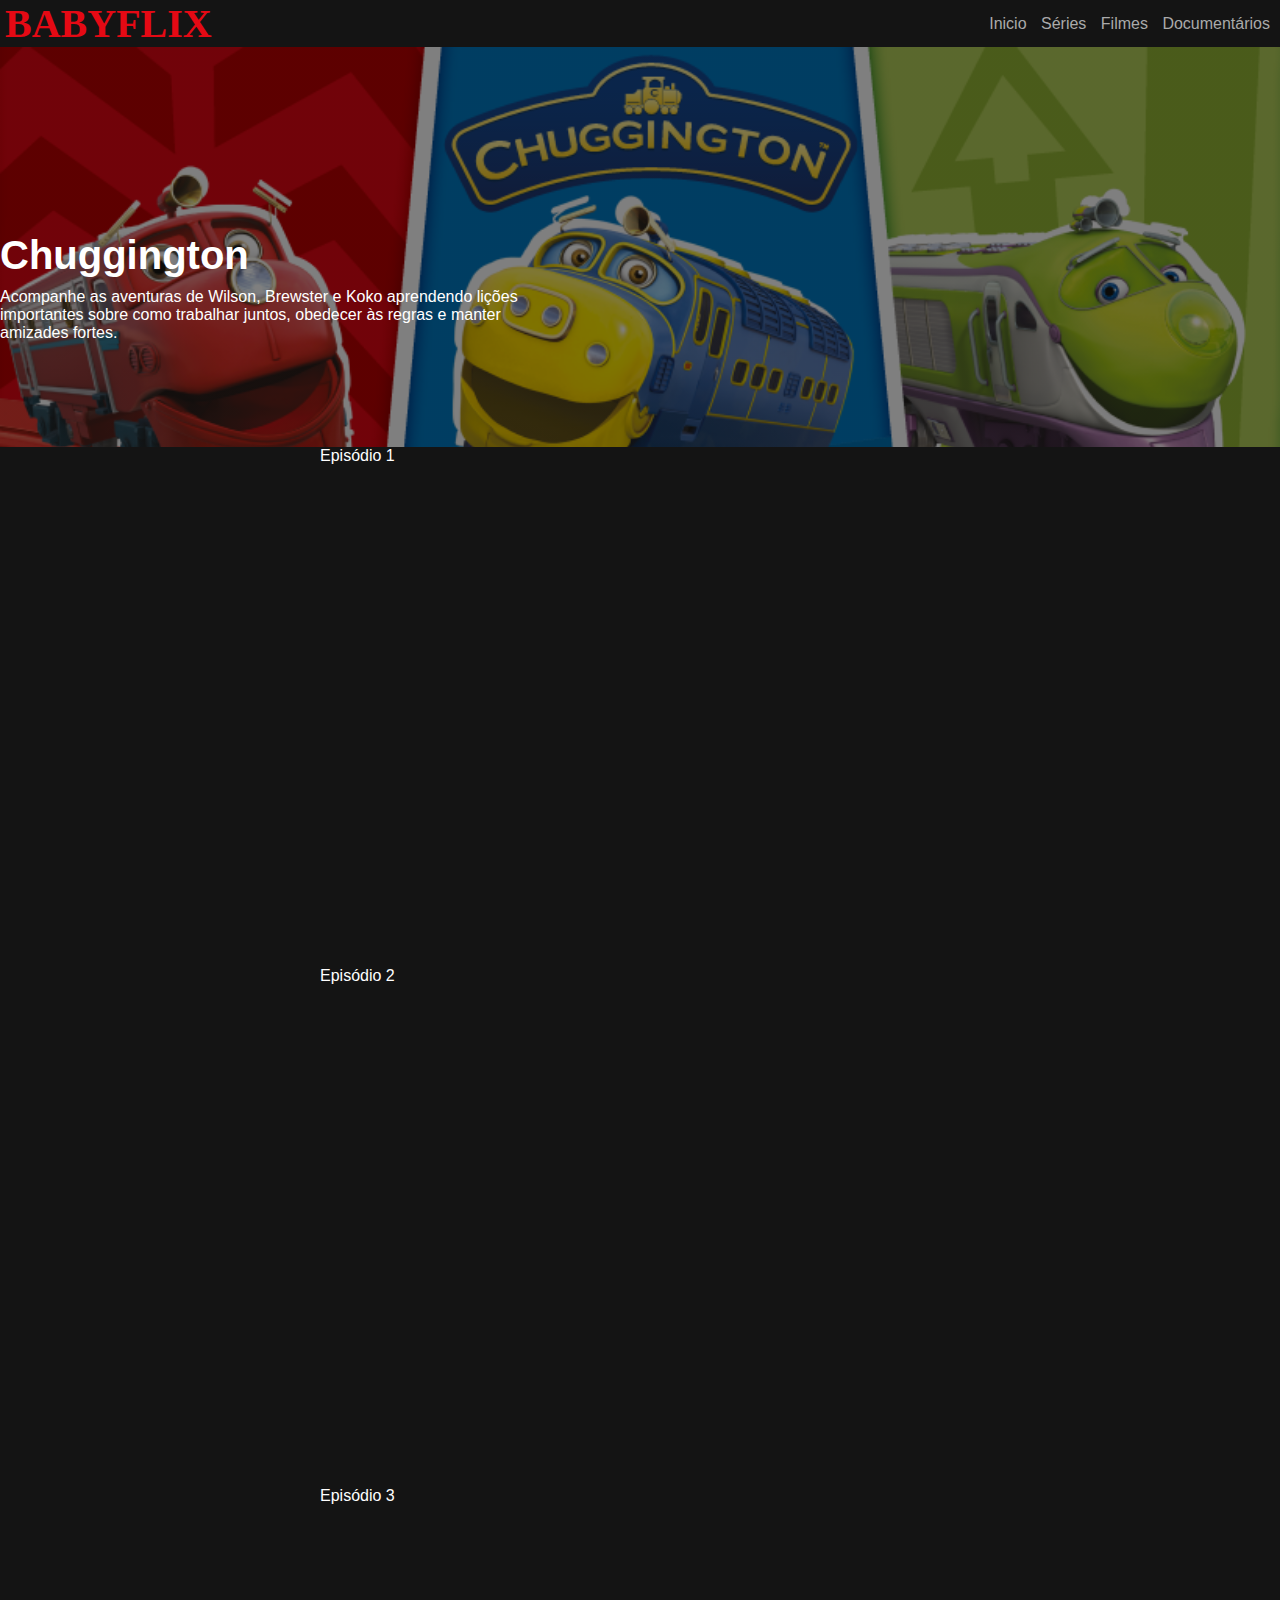
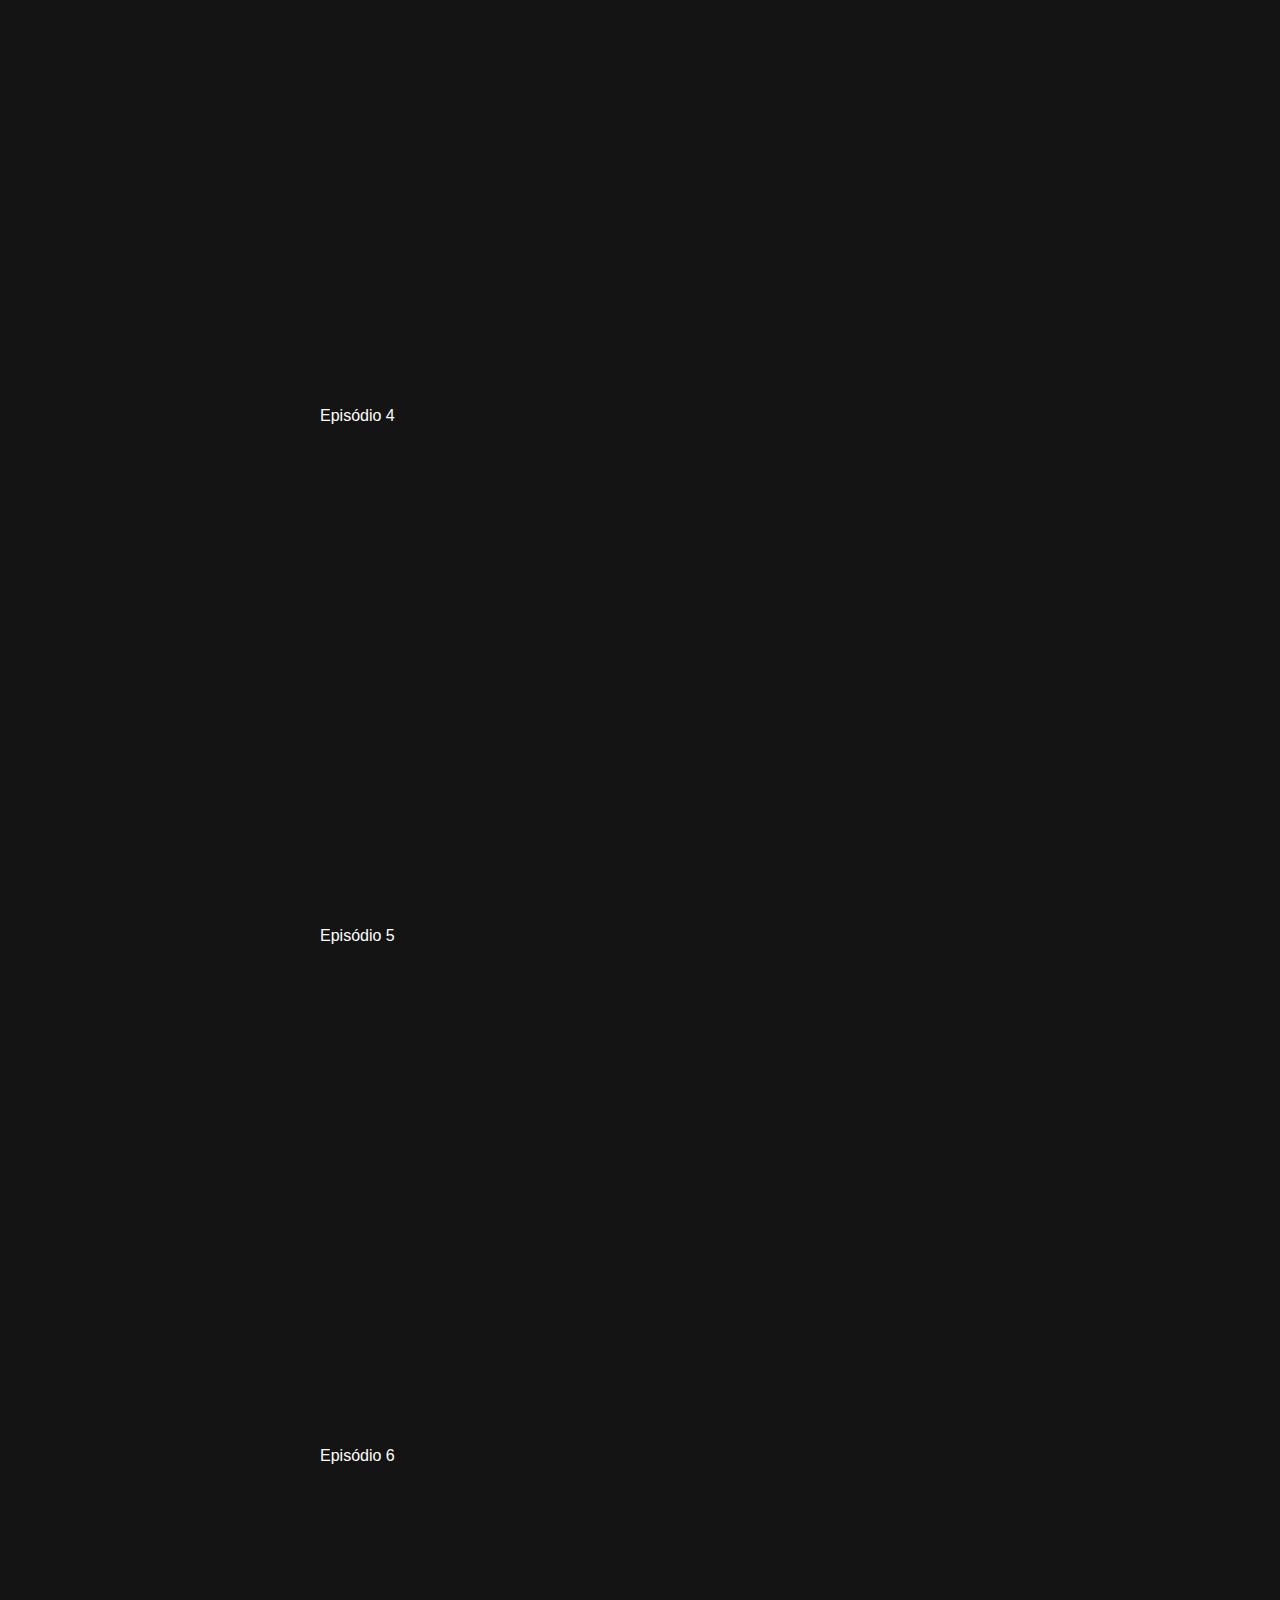
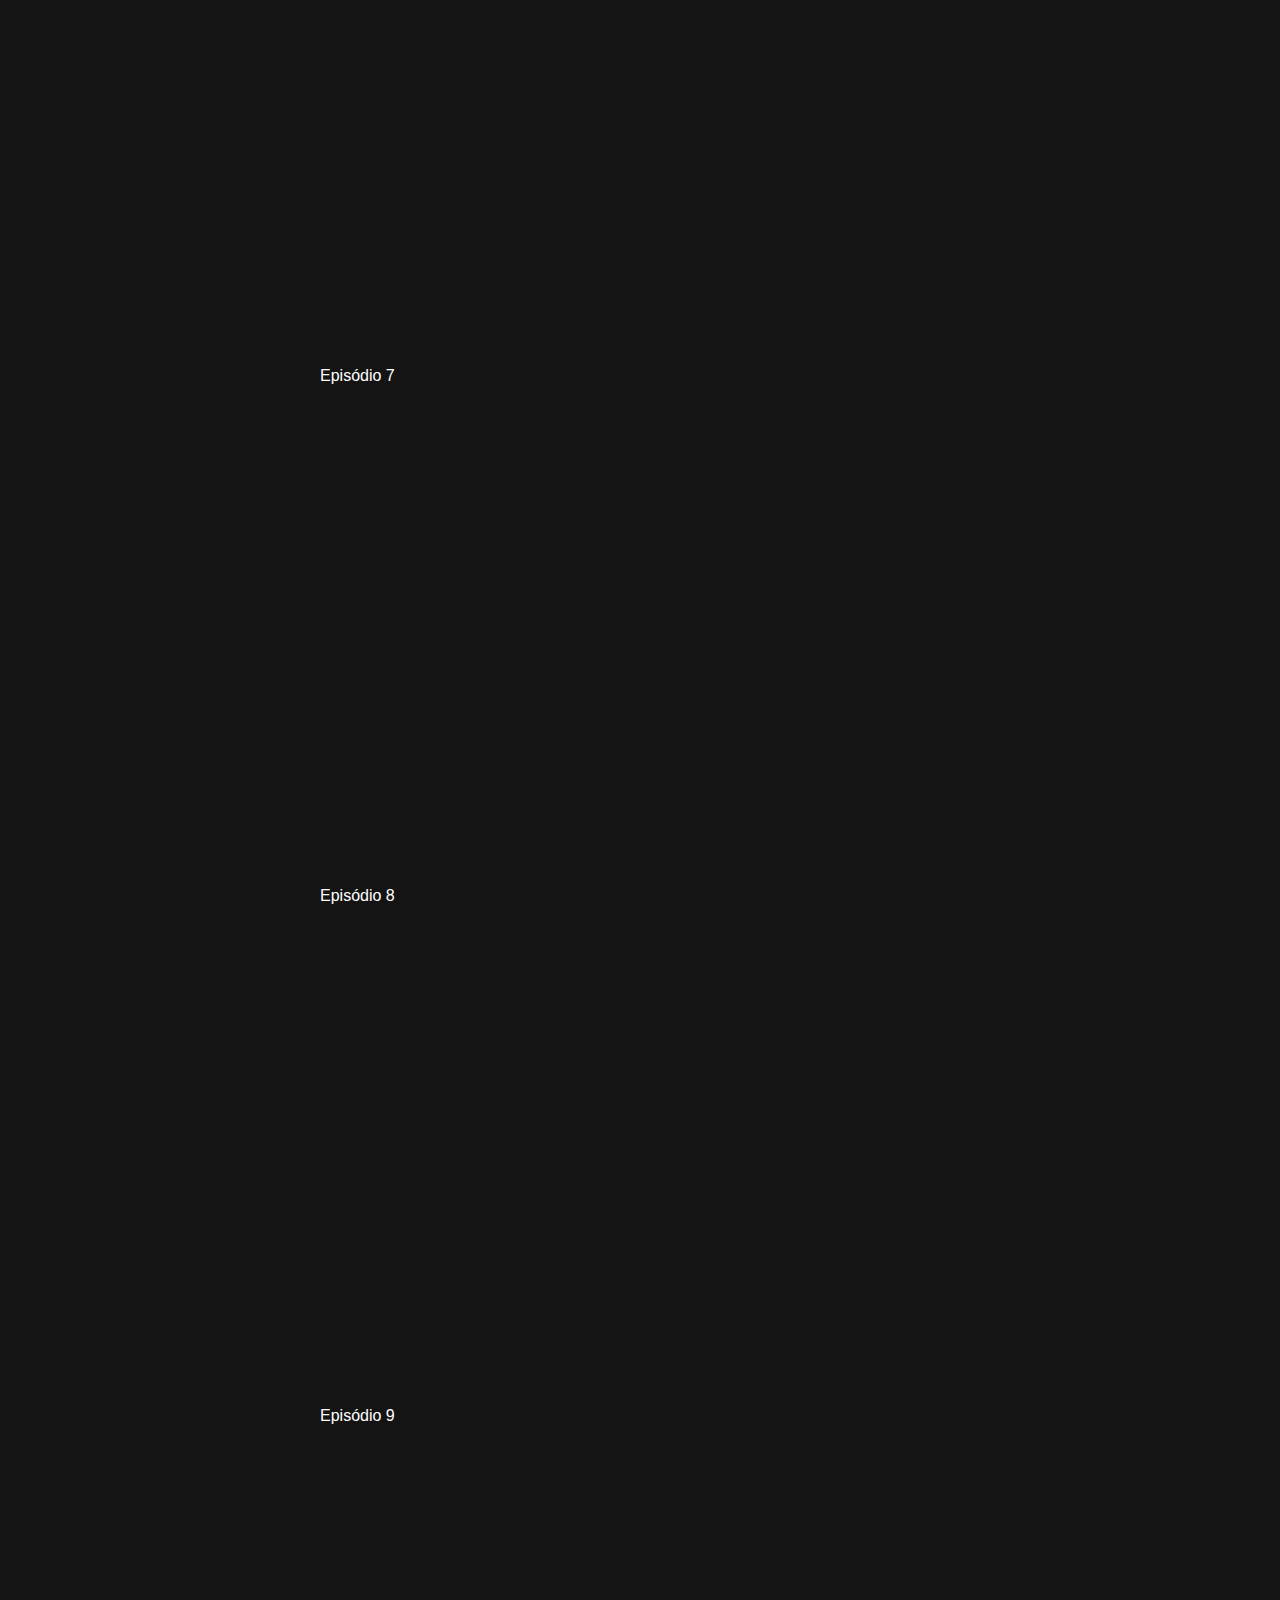
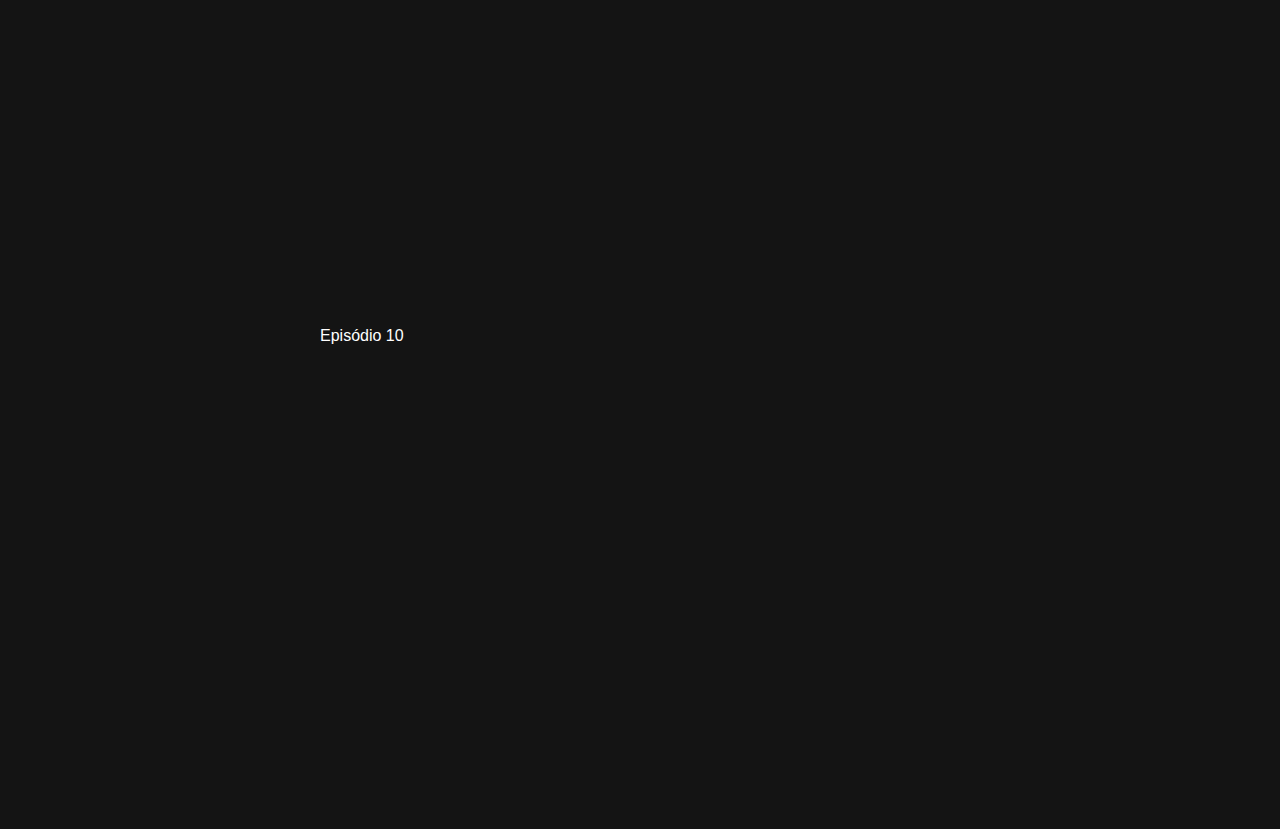
<file: lista_chugginton.html>
<!DOCTYPE html>
<html lang="pt-br">
<html>
<head>
    <meta charset="UTF-8">
    <meta http-equiv="X-UA-Compatible" content="IE=edge">
    <meta name="viewport" content="width=device-width, initial-scale=1.0">
    <title>BABYFLIX</title>
    <link rel="stylesheet" href="/style/chugginton.css">
    <script src="./js/"></script>

    <!-- Responsividade -->
    <link rel="stylesheet" href="/style/responsive.css">

</head>
<body>
    <header>
        <div class="container">
            <h2 class="logo"><a href="/index.html">BABYFLIX</a></h2>
            <nav>
                <a href="">Inicio</a>
                <a href="">Séries</a>
                <a href="">Filmes</a>
                <a href="">Documentários</a>
            </nav>
        </div>
    </header>
    <main>
        <div class="principal">
            <div class="container">
                <h3 class="titulo">Chuggington</h3>
                <p class="descricao">Acompanhe as aventuras de Wilson, Brewster e Koko aprendendo lições importantes sobre como trabalhar juntos, obedecer às regras e manter amizades fortes.</p>
            </div>
            
        </div>
            <div class="lista-episodios">
                <ul class="episodios">
                    <li class="ep">Episódio 1 <br><iframe width="853" height="480" src="https://www.youtube.com/embed/4yPwD9SrFo8" frameborder="0" allow="accelerometer; autoplay; clipboard-write; encrypted-media; gyroscope; picture-in-picture" allowfullscreen></iframe></li>
                    <li class="ep"><br>Episódio 2 <br><iframe width="853" height="480" src="https://www.youtube.com/embed/GVOFRgyKB1k" frameborder="0" allow="accelerometer; autoplay; clipboard-write; encrypted-media; gyroscope; picture-in-picture" allowfullscreen></iframe></li>
                    <li class="ep"><br>Episódio 3 <br><iframe width="853" height="480" src="https://www.youtube.com/embed/OYHHe0ZxFH0" frameborder="0" allow="accelerometer; autoplay; clipboard-write; encrypted-media; gyroscope; picture-in-picture" allowfullscreen></iframe></li>
                    <li class="ep"><br>Episódio 4 <br><iframe width="853" height="480" src="https://www.youtube.com/embed/2wrs4urg7ho" frameborder="0" allow="accelerometer; autoplay; clipboard-write; encrypted-media; gyroscope; picture-in-picture" allowfullscreen></iframe></li>
                    <li class="ep"><br>Episódio 5 <br><iframe width="853" height="480" src="https://www.youtube.com/embed/xERFzRQlvzw" frameborder="0" allow="accelerometer; autoplay; clipboard-write; encrypted-media; gyroscope; picture-in-picture" allowfullscreen></iframe></li>
                    <li class="ep"><br>Episódio 6 <br><iframe width="853" height="480" src="https://www.youtube.com/embed/dbynxqmFvbc" frameborder="0" allow="accelerometer; autoplay; clipboard-write; encrypted-media; gyroscope; picture-in-picture" allowfullscreen></iframe></li>
                    <li class="ep"><br>Episódio 7 <br><iframe width="853" height="480" src="https://www.youtube.com/embed/yokvMRDXQxk" frameborder="0" allow="accelerometer; autoplay; clipboard-write; encrypted-media; gyroscope; picture-in-picture" allowfullscreen></iframe></li>
                    <li class="ep"><br>Episódio 8 <br><iframe width="853" height="480" src="https://www.youtube.com/embed/24KpfjxLpOs" frameborder="0" allow="accelerometer; autoplay; clipboard-write; encrypted-media; gyroscope; picture-in-picture" allowfullscreen></iframe></li>
                    <li class="ep"><br>Episódio 9 <br><iframe width="853" height="480" src="https://www.youtube.com/embed/MmqnwsJ97vw" frameborder="0" allow="accelerometer; autoplay; clipboard-write; encrypted-media; gyroscope; picture-in-picture" allowfullscreen></iframe></li>
                    <li class="ep"><br>Episódio 10 <br><iframe width="853" height="480" src="https://www.youtube.com/embed/YBpW33VwarA" frameborder="0" allow="accelerometer; autoplay; clipboard-write; encrypted-media; gyroscope; picture-in-picture" allowfullscreen></iframe></li>
                </ul>
            </div>
        </div>
    </main>
</body>
</html>
</file>
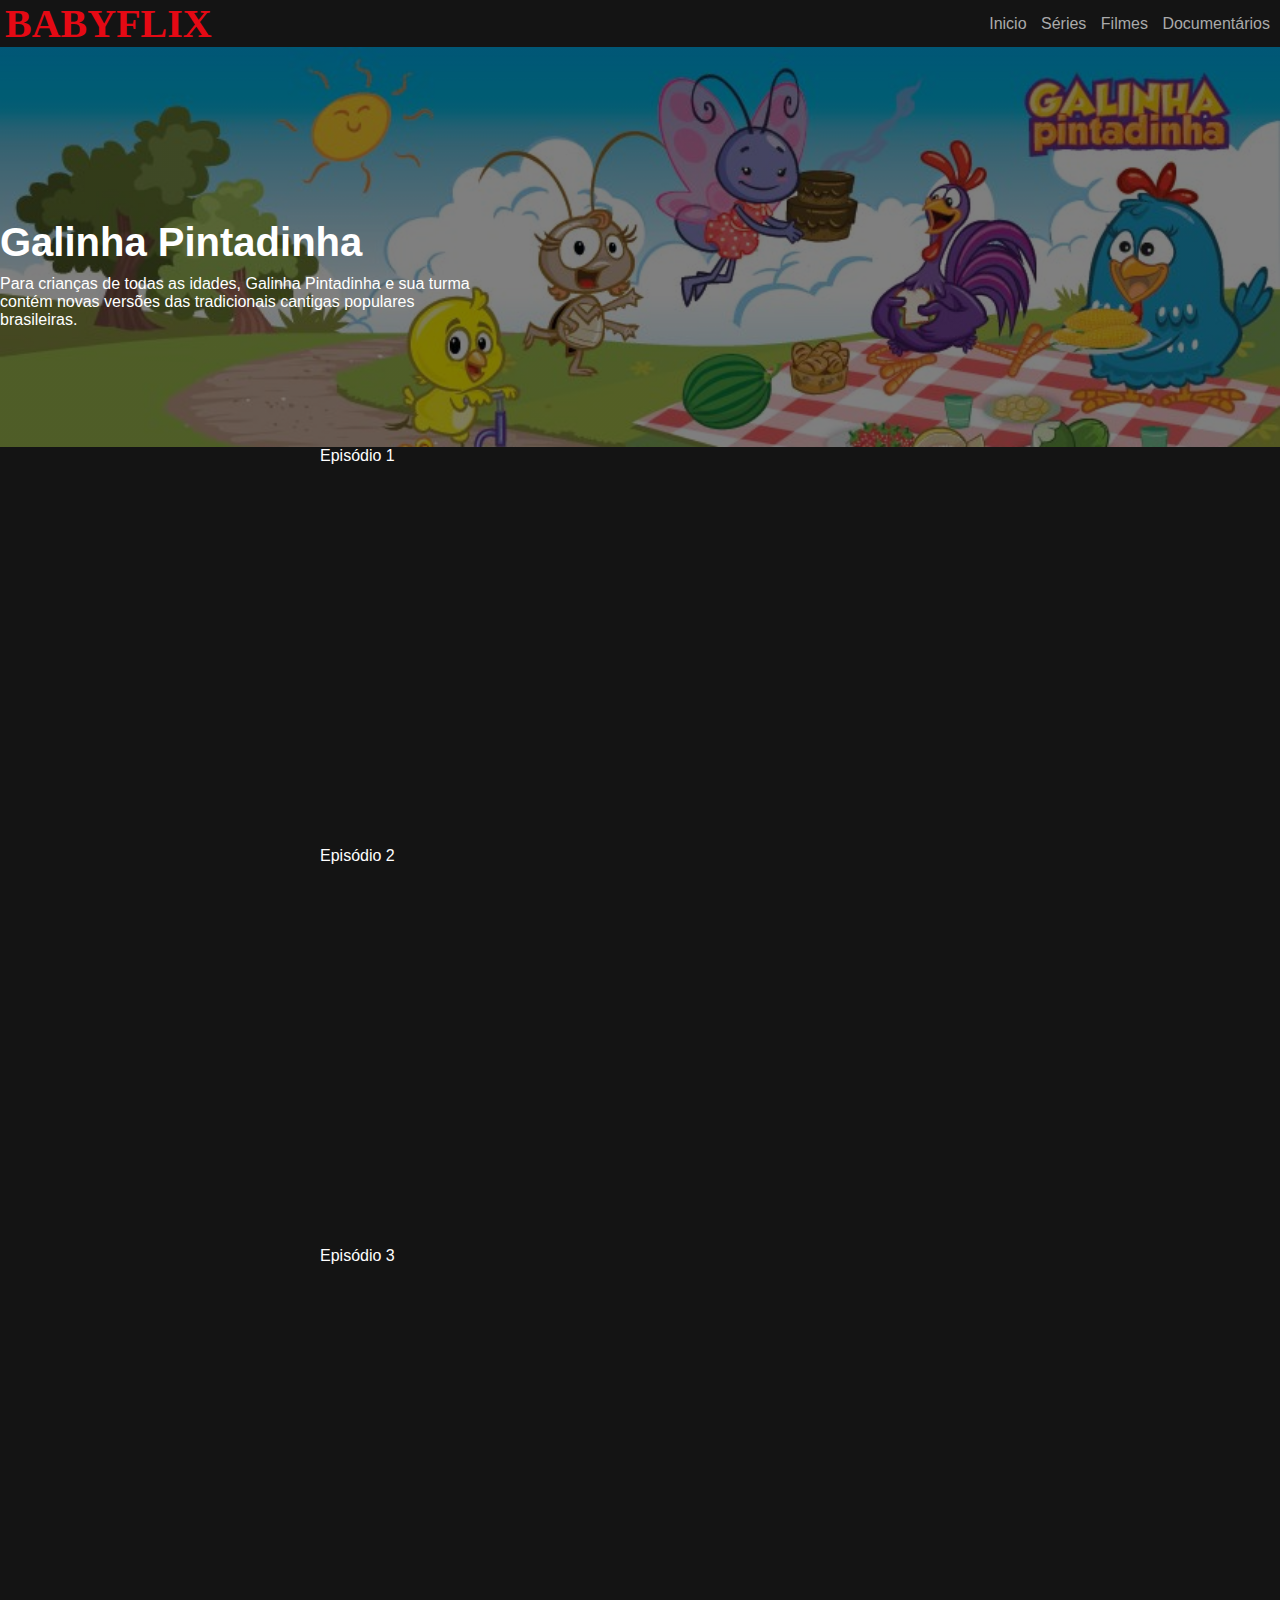
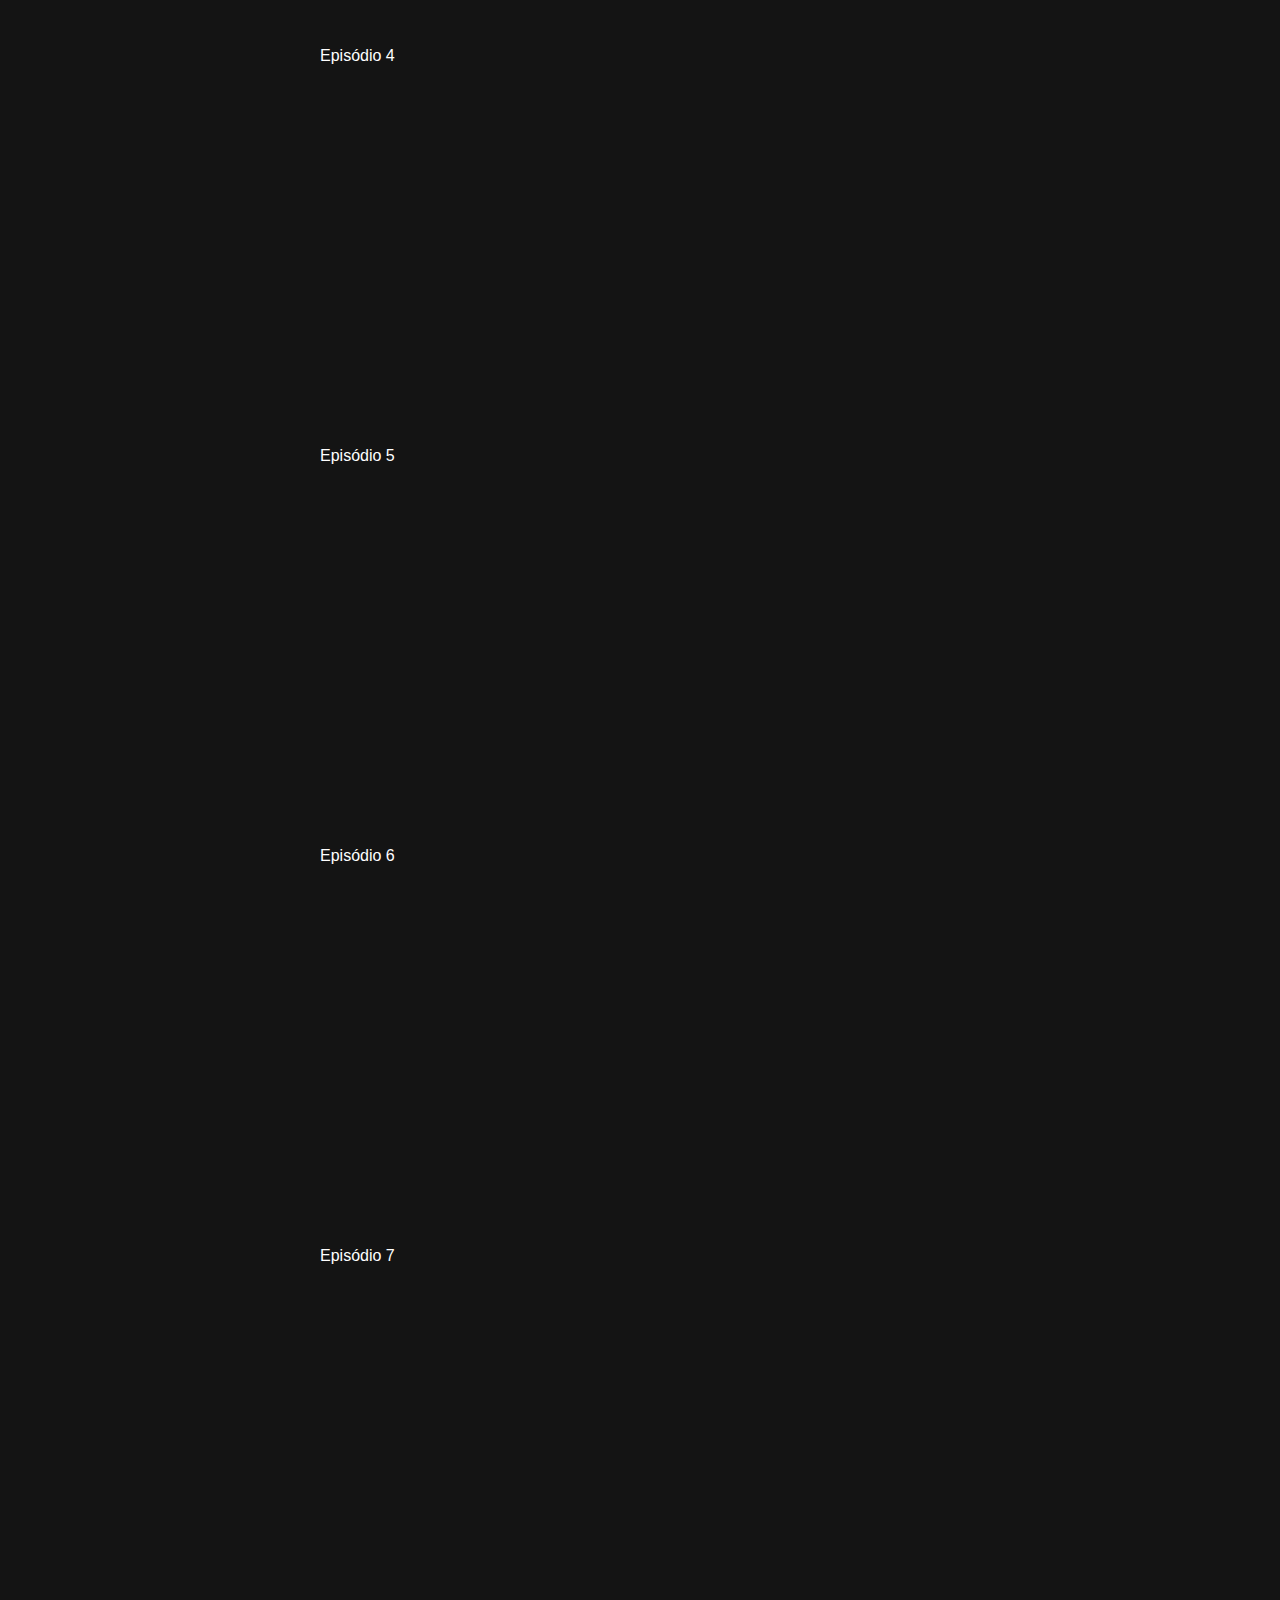
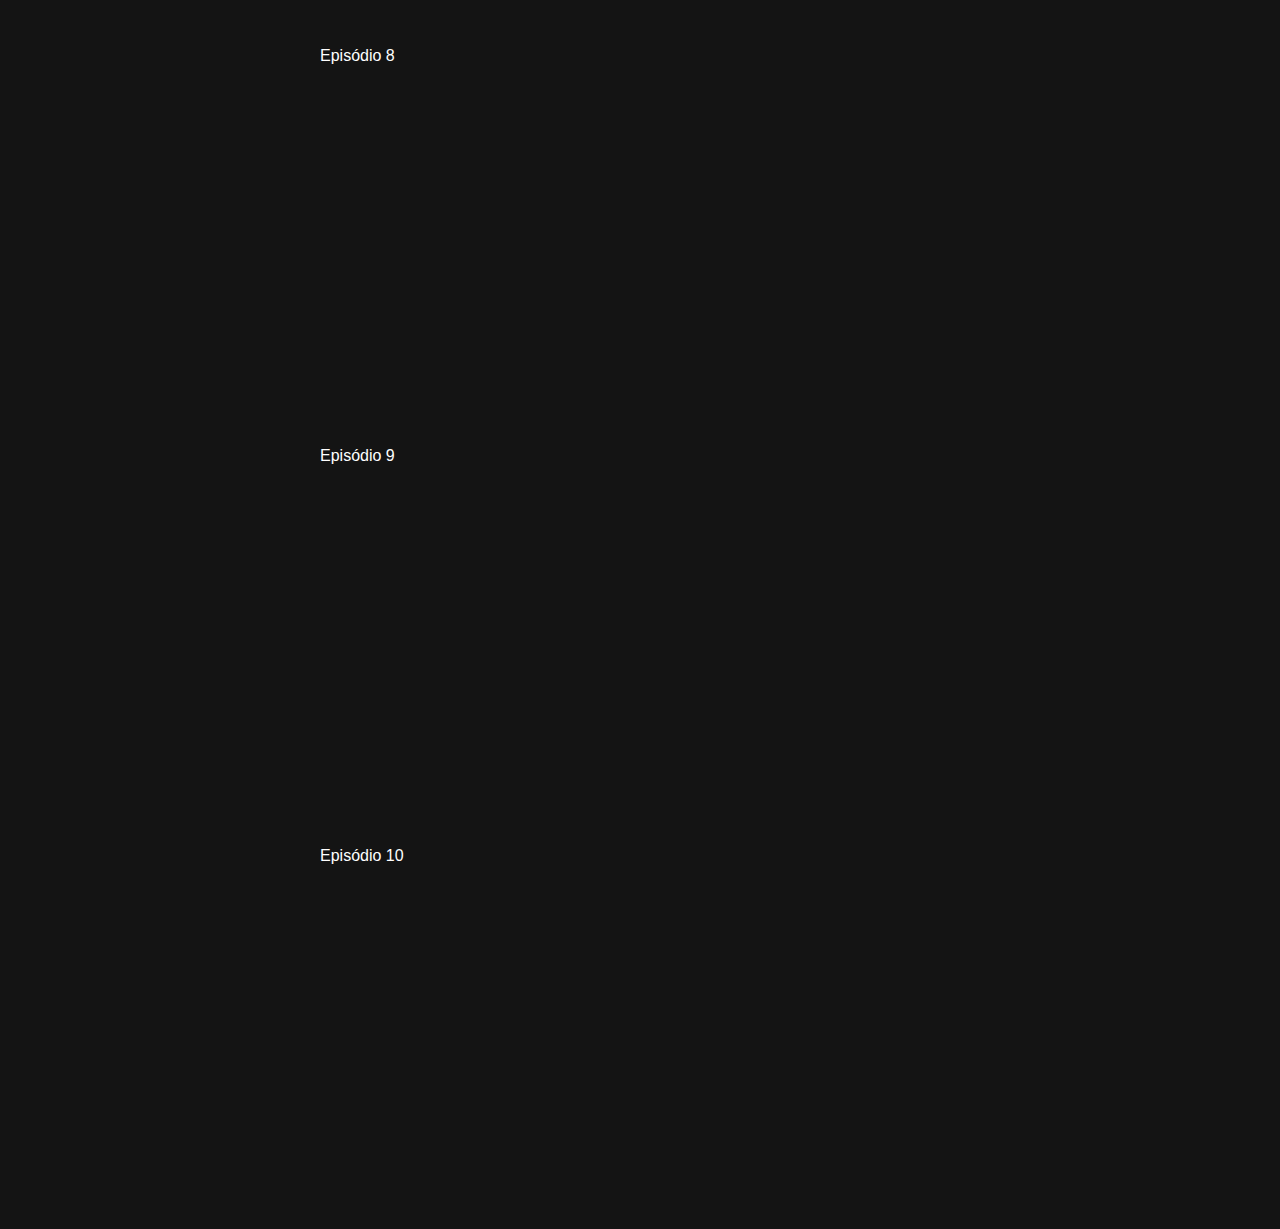
<file: lista_galinha_pintadinha.html>
<!DOCTYPE html>
<html lang="pt-br">
<html>
<head>
    <meta charset="UTF-8">
    <meta http-equiv="X-UA-Compatible" content="IE=edge">
    <meta name="viewport" content="width=device-width, initial-scale=1.0">
    <title>BABYFLIX</title>
    <link rel="stylesheet" href="/style/galinha_pintadinha.css">
    <script src="./js/"></script>

    <!-- Responsividade -->
    <link rel="stylesheet" href="/style/responsive.css">

</head>
<body>
    <header>
        <div class="container">
            <h2 class="logo"><a href="/index.html">BABYFLIX</a></h2>
            <nav>
                <a href="">Inicio</a>
                <a href="">Séries</a>
                <a href="">Filmes</a>
                <a href="">Documentários</a>
            </nav>
        </div>
    </header>
    <main>
        <div class="principal">
            <div class="container">
                <h3 class="titulo">Galinha Pintadinha</h3>
                <p class="descricao">Para crianças de todas as idades, Galinha Pintadinha e sua turma contém novas versões das tradicionais cantigas populares brasileiras.</p>
            </div>            
        </div>
            <div class="lista-episodios">
                <ul class="episodios">
                    <li class="ep">Episódio 1 <br><iframe width="640" height="360" src="https://www.youtube.com/embed/CyFI8cN-KtY?list=PLvN1f9GuQ2kvF4SrCE-Iy1mw0xA91pSAj" frameborder="0" allow="accelerometer; autoplay; clipboard-write; encrypted-media; gyroscope; picture-in-picture" allowfullscreen></iframe></li>
                    <li class="ep"><br>Episódio 2 <br><iframe width="640" height="360" src="https://www.youtube.com/embed/l7VsurR48Ew?list=PLvN1f9GuQ2kvF4SrCE-Iy1mw0xA91pSAj" frameborder="0" allow="accelerometer; autoplay; clipboard-write; encrypted-media; gyroscope; picture-in-picture" allowfullscreen></iframe></li>
                    <li class="ep"><br>Episódio 3 <br><iframe width="640" height="360" src="https://www.youtube.com/embed/D-aC9jcnhgM?list=PLvN1f9GuQ2kvF4SrCE-Iy1mw0xA91pSAj" frameborder="0" allow="accelerometer; autoplay; clipboard-write; encrypted-media; gyroscope; picture-in-picture" allowfullscreen></iframe></li>
                    <li class="ep"><br>Episódio 4 <br><iframe width="640" height="360" src="https://www.youtube.com/embed/8Dwr0wgrt0E?list=PLvN1f9GuQ2kvF4SrCE-Iy1mw0xA91pSAj" frameborder="0" allow="accelerometer; autoplay; clipboard-write; encrypted-media; gyroscope; picture-in-picture" allowfullscreen></iframe></li>
                    <li class="ep"><br>Episódio 5 <br><iframe width="640" height="360" src="https://www.youtube.com/embed/orxxp-3gBiE?list=PLvN1f9GuQ2kvF4SrCE-Iy1mw0xA91pSAj" frameborder="0" allow="accelerometer; autoplay; clipboard-write; encrypted-media; gyroscope; picture-in-picture" allowfullscreen></iframe></li>
                    <li class="ep"><br>Episódio 6 <br><iframe width="640" height="360" src="https://www.youtube.com/embed/qRoWQhwDwxU?list=PLvN1f9GuQ2kvF4SrCE-Iy1mw0xA91pSAj" frameborder="0" allow="accelerometer; autoplay; clipboard-write; encrypted-media; gyroscope; picture-in-picture" allowfullscreen></iframe></li>
                    <li class="ep"><br>Episódio 7 <br><iframe width="640" height="360" src="https://www.youtube.com/embed/59GM_xjPhco?list=PLvN1f9GuQ2kvF4SrCE-Iy1mw0xA91pSAj" frameborder="0" allow="accelerometer; autoplay; clipboard-write; encrypted-media; gyroscope; picture-in-picture" allowfullscreen></iframe></li>
                    <li class="ep"><br>Episódio 8 <br><iframe width="640" height="360" src="https://www.youtube.com/embed/AJCVHKEohAg?list=PLvN1f9GuQ2kvF4SrCE-Iy1mw0xA91pSAj" frameborder="0" allow="accelerometer; autoplay; clipboard-write; encrypted-media; gyroscope; picture-in-picture" allowfullscreen></iframe></li>
                    <li class="ep"><br>Episódio 9 <br><iframe width="640" height="360" src="https://www.youtube.com/embed/nS-yJupHhOc?list=PLvN1f9GuQ2kvF4SrCE-Iy1mw0xA91pSAj" frameborder="0" allow="accelerometer; autoplay; clipboard-write; encrypted-media; gyroscope; picture-in-picture" allowfullscreen></iframe></li>
                    <li class="ep"><br>Episódio 10 <br><iframe width="640" height="360" src="https://www.youtube.com/embed/qspoWU0lz8o?list=PLvN1f9GuQ2kvF4SrCE-Iy1mw0xA91pSAj" frameborder="0" allow="accelerometer; autoplay; clipboard-write; encrypted-media; gyroscope; picture-in-picture" allowfullscreen></iframe></li>
                </ul>
            </div>
        </div>
    </main>
</body>
</html>
</file>
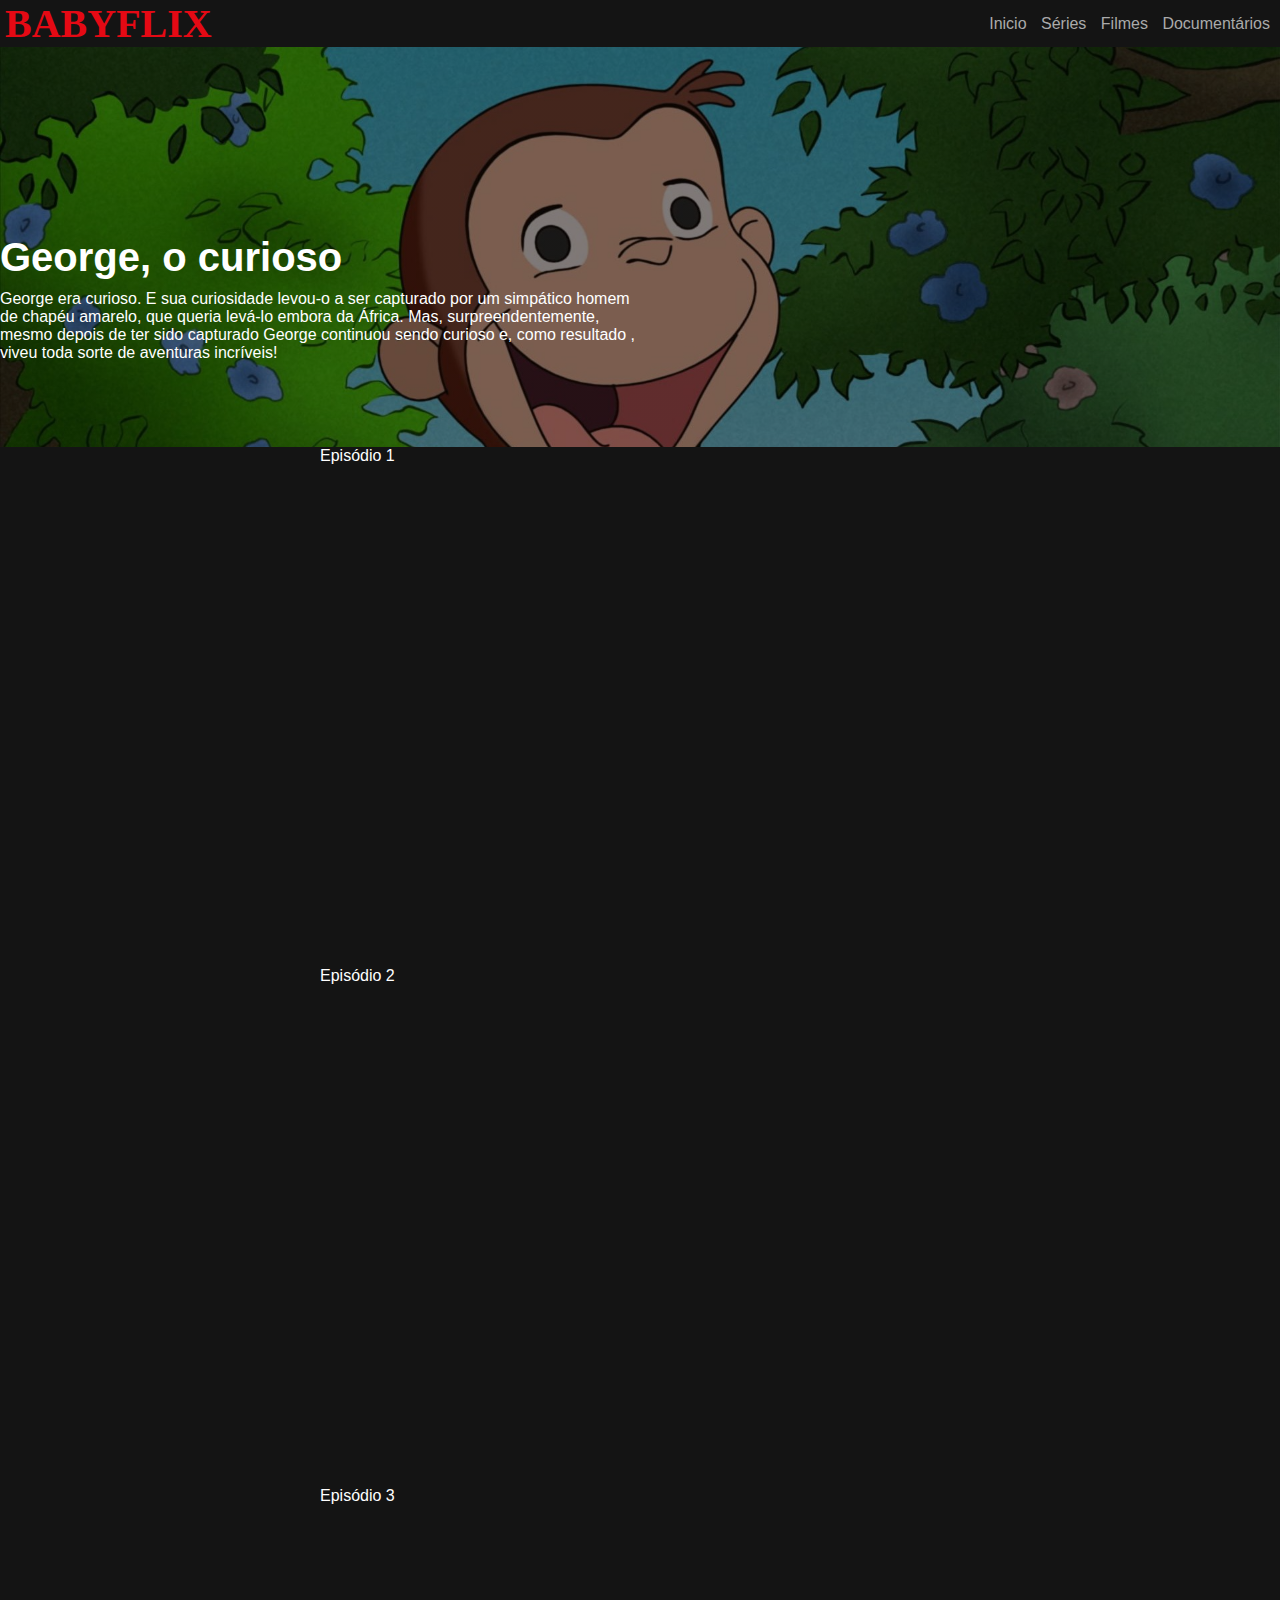
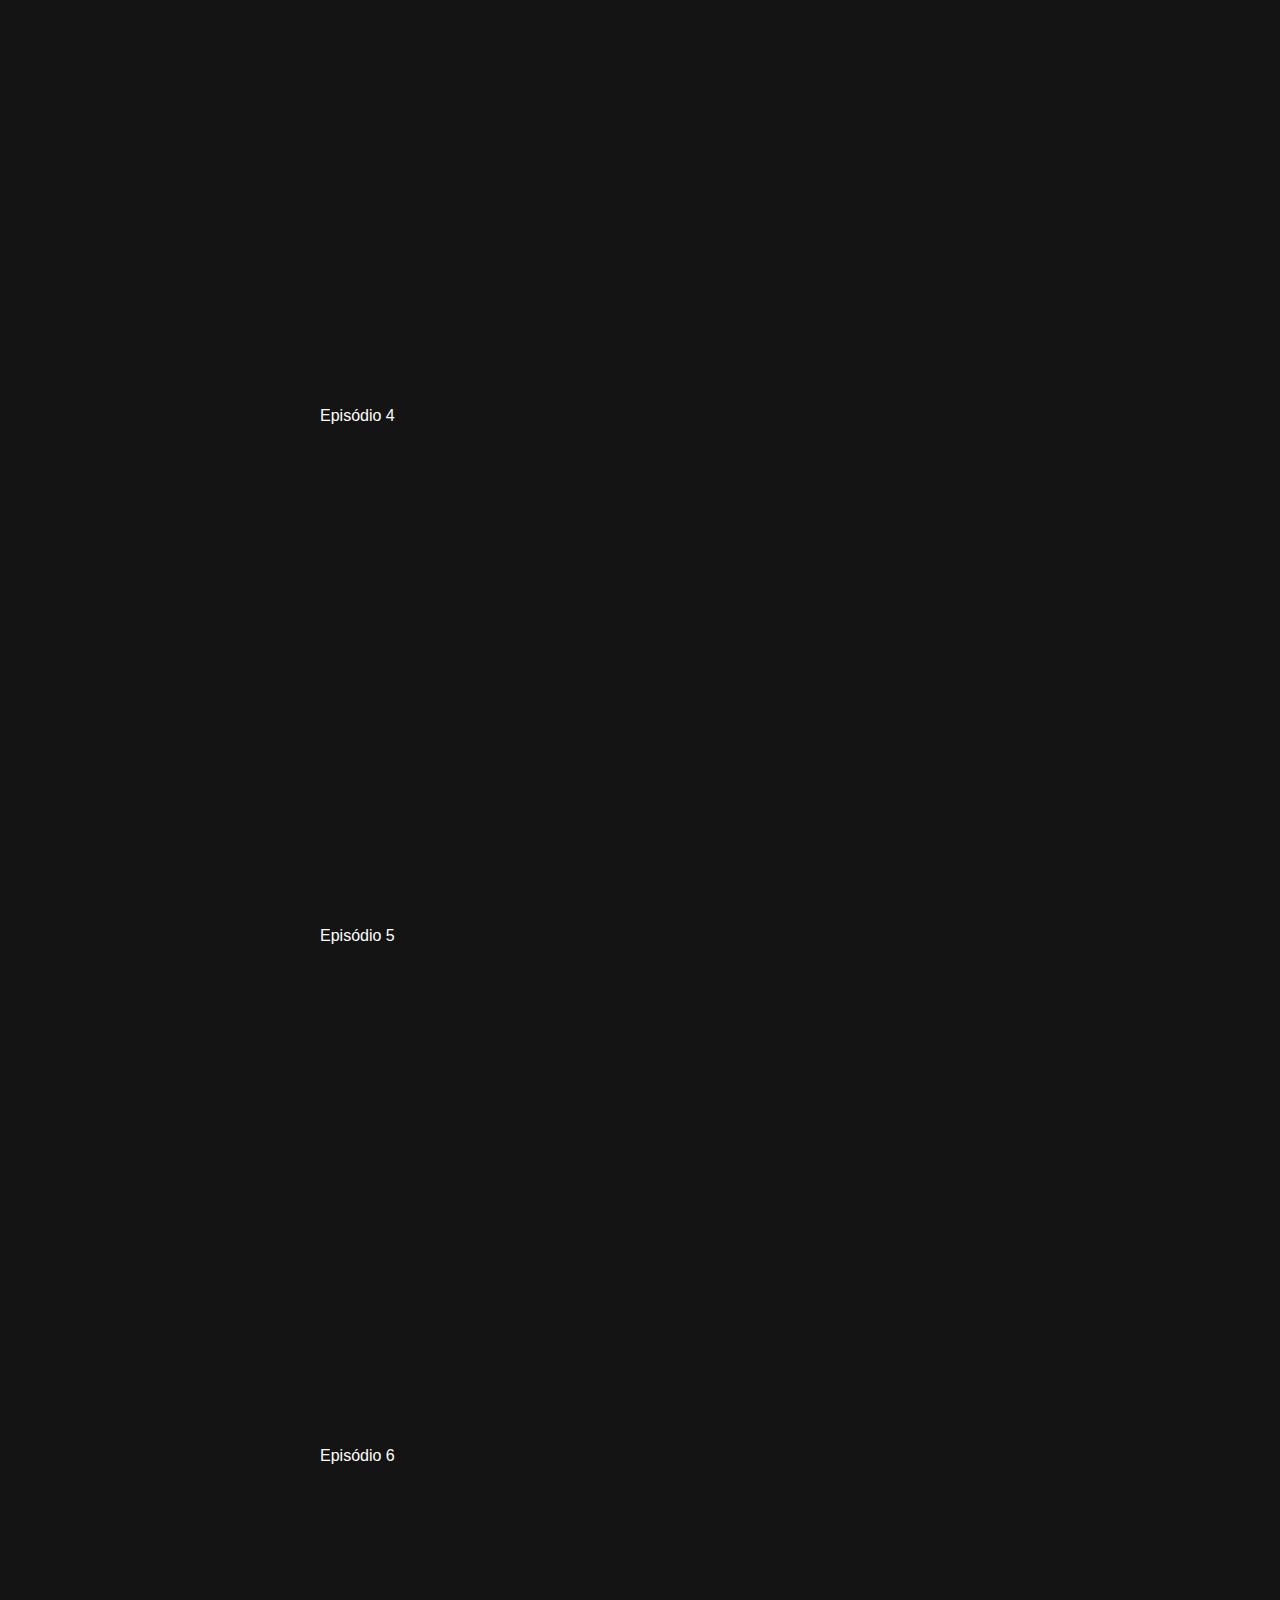
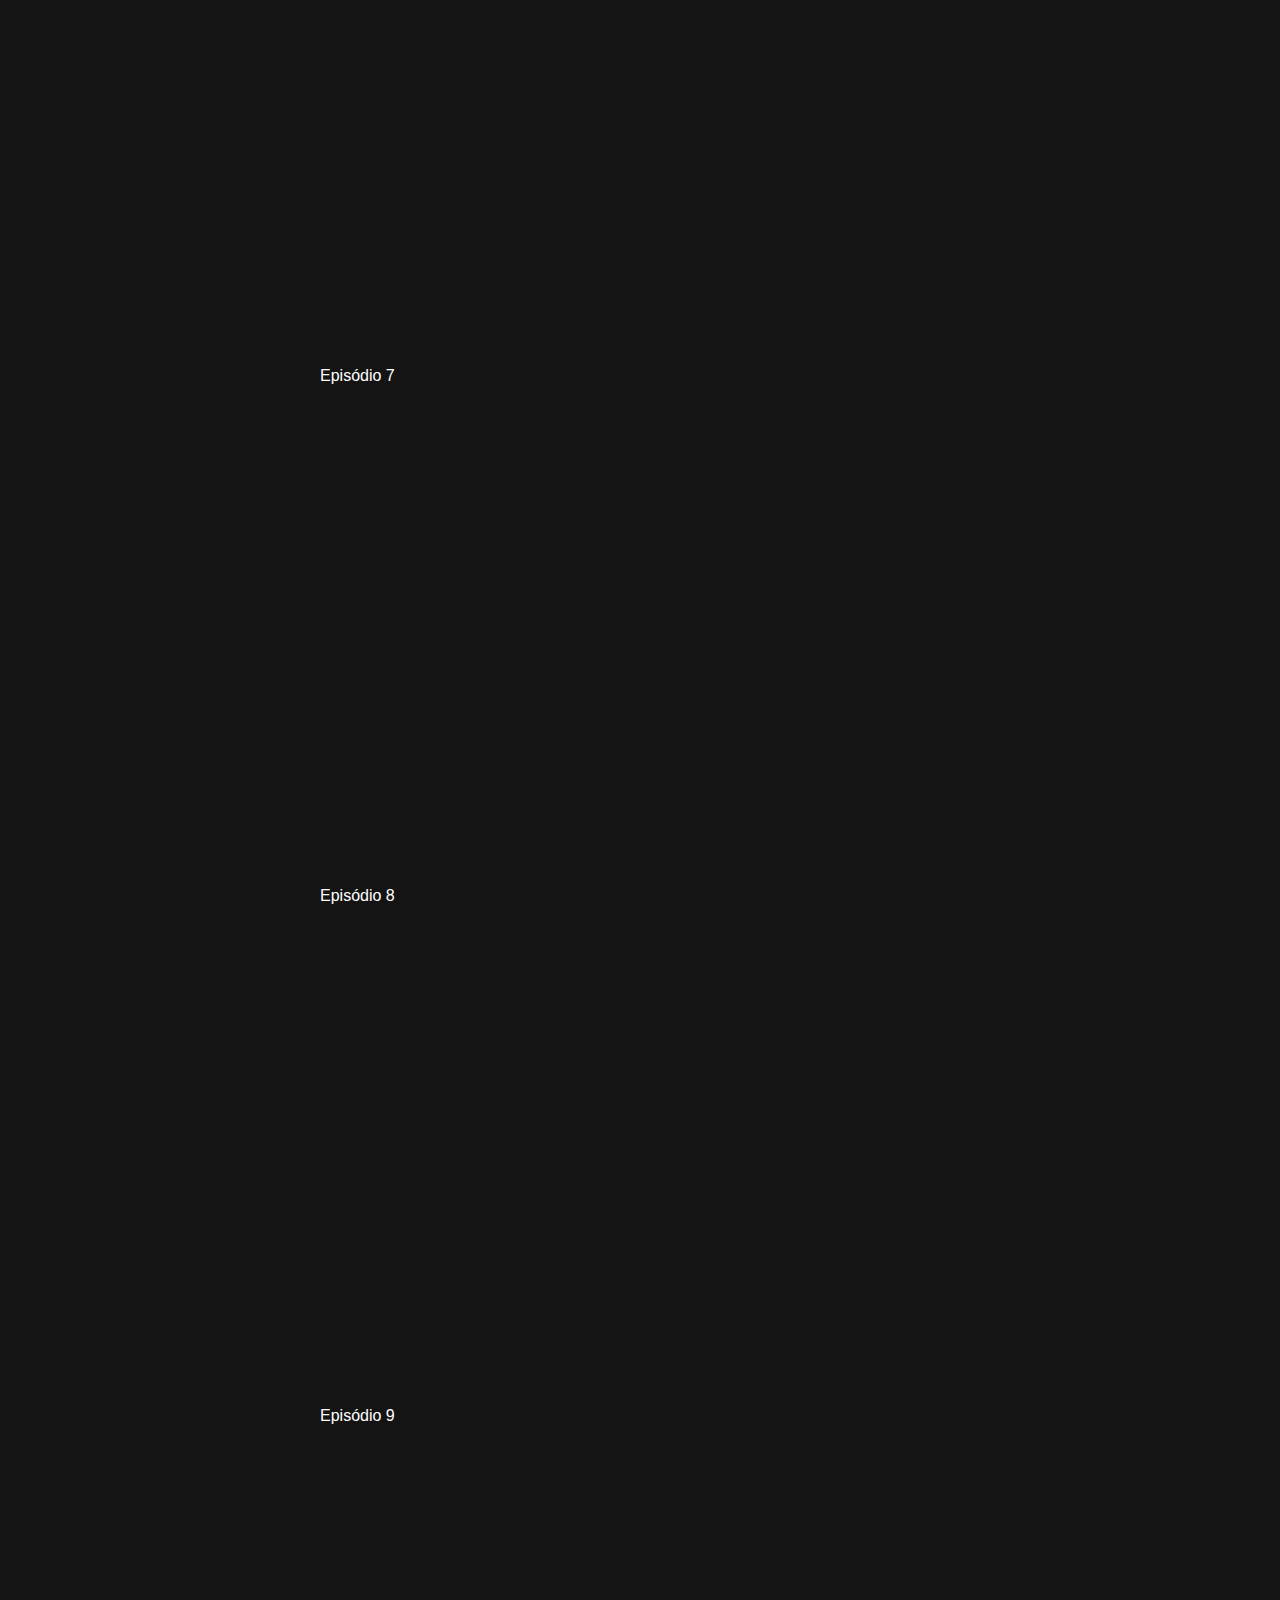
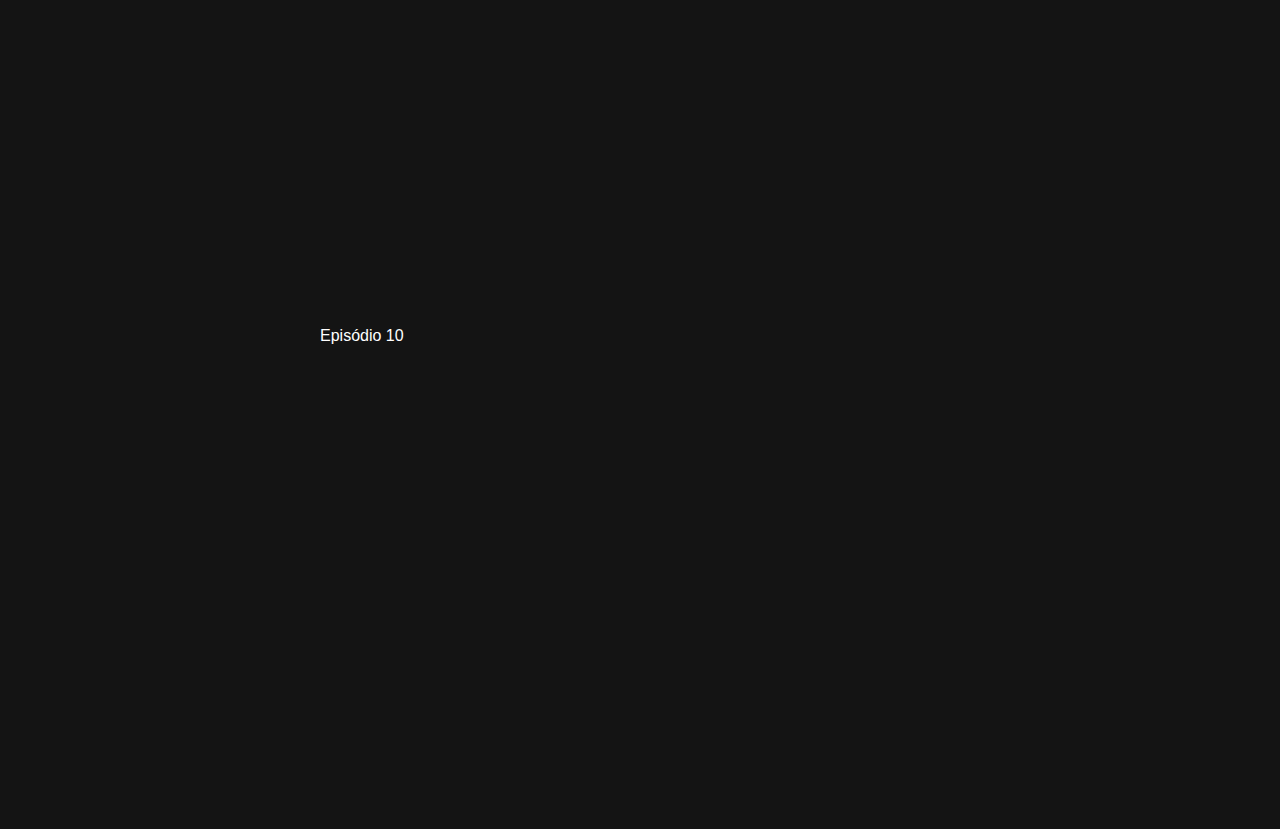
<file: lista_george_curioso.html>
<!DOCTYPE html>
<html lang="pt-br">
<html>
<head>
    <meta charset="UTF-8">
    <meta http-equiv="X-UA-Compatible" content="IE=edge">
    <meta name="viewport" content="width=device-width, initial-scale=1.0">
    <title>BABYFLIX</title>
    <link rel="stylesheet" href="/style/george_curioso.css">
    <script src="./js/"></script>

    <!-- Responsividade -->
    <link rel="stylesheet" href="/style/responsive.css">


</head>
<body>
    <header>
        <div class="container">
            <h2 class="logo"><a href="/index.html">BABYFLIX</a></h2>
            <nav>
                <a href="">Inicio</a>
                <a href="">Séries</a>
                <a href="">Filmes</a>
                <a href="">Documentários</a>
            </nav>
        </div>
    </header>
    <main>
        <div class="principal">
            <div class="container">
                <h3 class="titulo">George, o curioso</h3>
                <p class="descricao">George era curioso. E sua curiosidade levou-o a ser capturado por um simpático homem de chapéu amarelo, que queria levá-lo embora da África. Mas, surpreendentemente, mesmo depois de ter sido capturado George continuou sendo curioso e, como resultado , viveu toda sorte de aventuras incríveis!</p>
            </div>
            
        </div>
            <div class="lista-episodios">
                <ul class="episodios">
                    <li class="ep">Episódio 1 <br><iframe width="853" height="480" src="https://www.youtube.com/embed/EnR-JLVElEI" frameborder="0" allow="accelerometer; autoplay; clipboard-write; encrypted-media; gyroscope; picture-in-picture" allowfullscreen></iframe></li>
                    <li class="ep"><br>Episódio 2 <br><iframe width="853" height="480" src="https://www.youtube.com/embed/FxRW0_FTX_U" frameborder="0" allow="accelerometer; autoplay; clipboard-write; encrypted-media; gyroscope; picture-in-picture" allowfullscreen></iframe></li>
                    <li class="ep"><br>Episódio 3 <br><iframe width="853" height="480" src="https://www.youtube.com/embed/vxFMeAHwPTY" frameborder="0" allow="accelerometer; autoplay; clipboard-write; encrypted-media; gyroscope; picture-in-picture" allowfullscreen></iframe></li>
                    <li class="ep"><br>Episódio 4 <br><iframe width="853" height="480" src="https://www.youtube.com/embed/aTWcEVYaTD8" frameborder="0" allow="accelerometer; autoplay; clipboard-write; encrypted-media; gyroscope; picture-in-picture" allowfullscreen></iframe></li>
                    <li class="ep"><br>Episódio 5 <br><iframe width="853" height="480" src="https://www.youtube.com/embed/VA2QXoO5BWo" frameborder="0" allow="accelerometer; autoplay; clipboard-write; encrypted-media; gyroscope; picture-in-picture" allowfullscreen></iframe></li>
                    <li class="ep"><br>Episódio 6 <br><iframe width="853" height="480" src="https://www.youtube.com/embed/WjZRgWSBBDg" frameborder="0" allow="accelerometer; autoplay; clipboard-write; encrypted-media; gyroscope; picture-in-picture" allowfullscreen></iframe></li>
                    <li class="ep"><br>Episódio 7 <br><iframe width="853" height="480" src="https://www.youtube.com/embed/bpF07DdG4Do" frameborder="0" allow="accelerometer; autoplay; clipboard-write; encrypted-media; gyroscope; picture-in-picture" allowfullscreen></iframe></li>
                    <li class="ep"><br>Episódio 8 <br><iframe width="853" height="480" src="https://www.youtube.com/embed/dyS7i3iFbT8" frameborder="0" allow="accelerometer; autoplay; clipboard-write; encrypted-media; gyroscope; picture-in-picture" allowfullscreen></iframe></li>
                    <li class="ep"><br>Episódio 9 <br><iframe width="853" height="480" src="https://www.youtube.com/embed/tOhXShzYlD0" frameborder="0" allow="accelerometer; autoplay; clipboard-write; encrypted-media; gyroscope; picture-in-picture" allowfullscreen></iframe></li>
                    <li class="ep"><br>Episódio 10 <br><iframe width="853" height="480" src="https://www.youtube.com/embed/QzPRtwrLi7c" frameborder="0" allow="accelerometer; autoplay; clipboard-write; encrypted-media; gyroscope; picture-in-picture" allowfullscreen></iframe></li>
                </ul>
            </div>
        </div>
    </main>
</body>
</html>
</file>
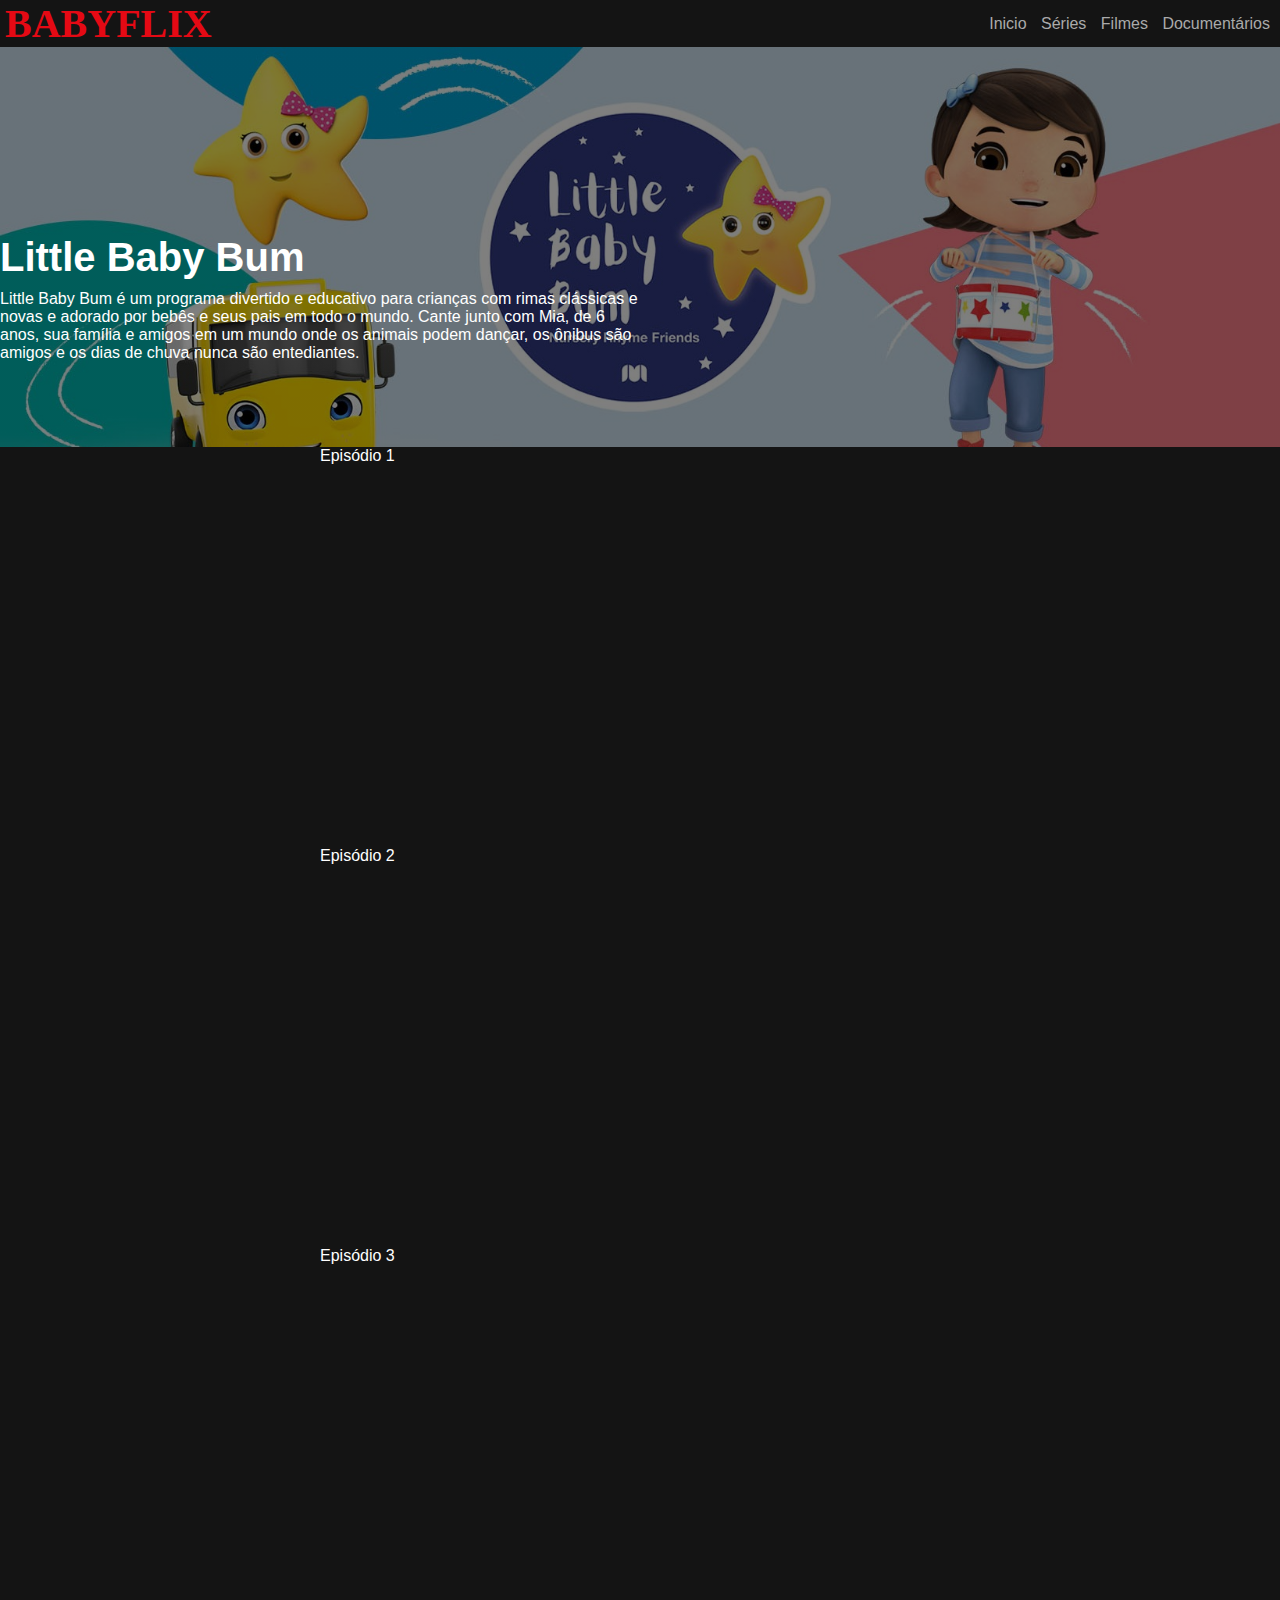
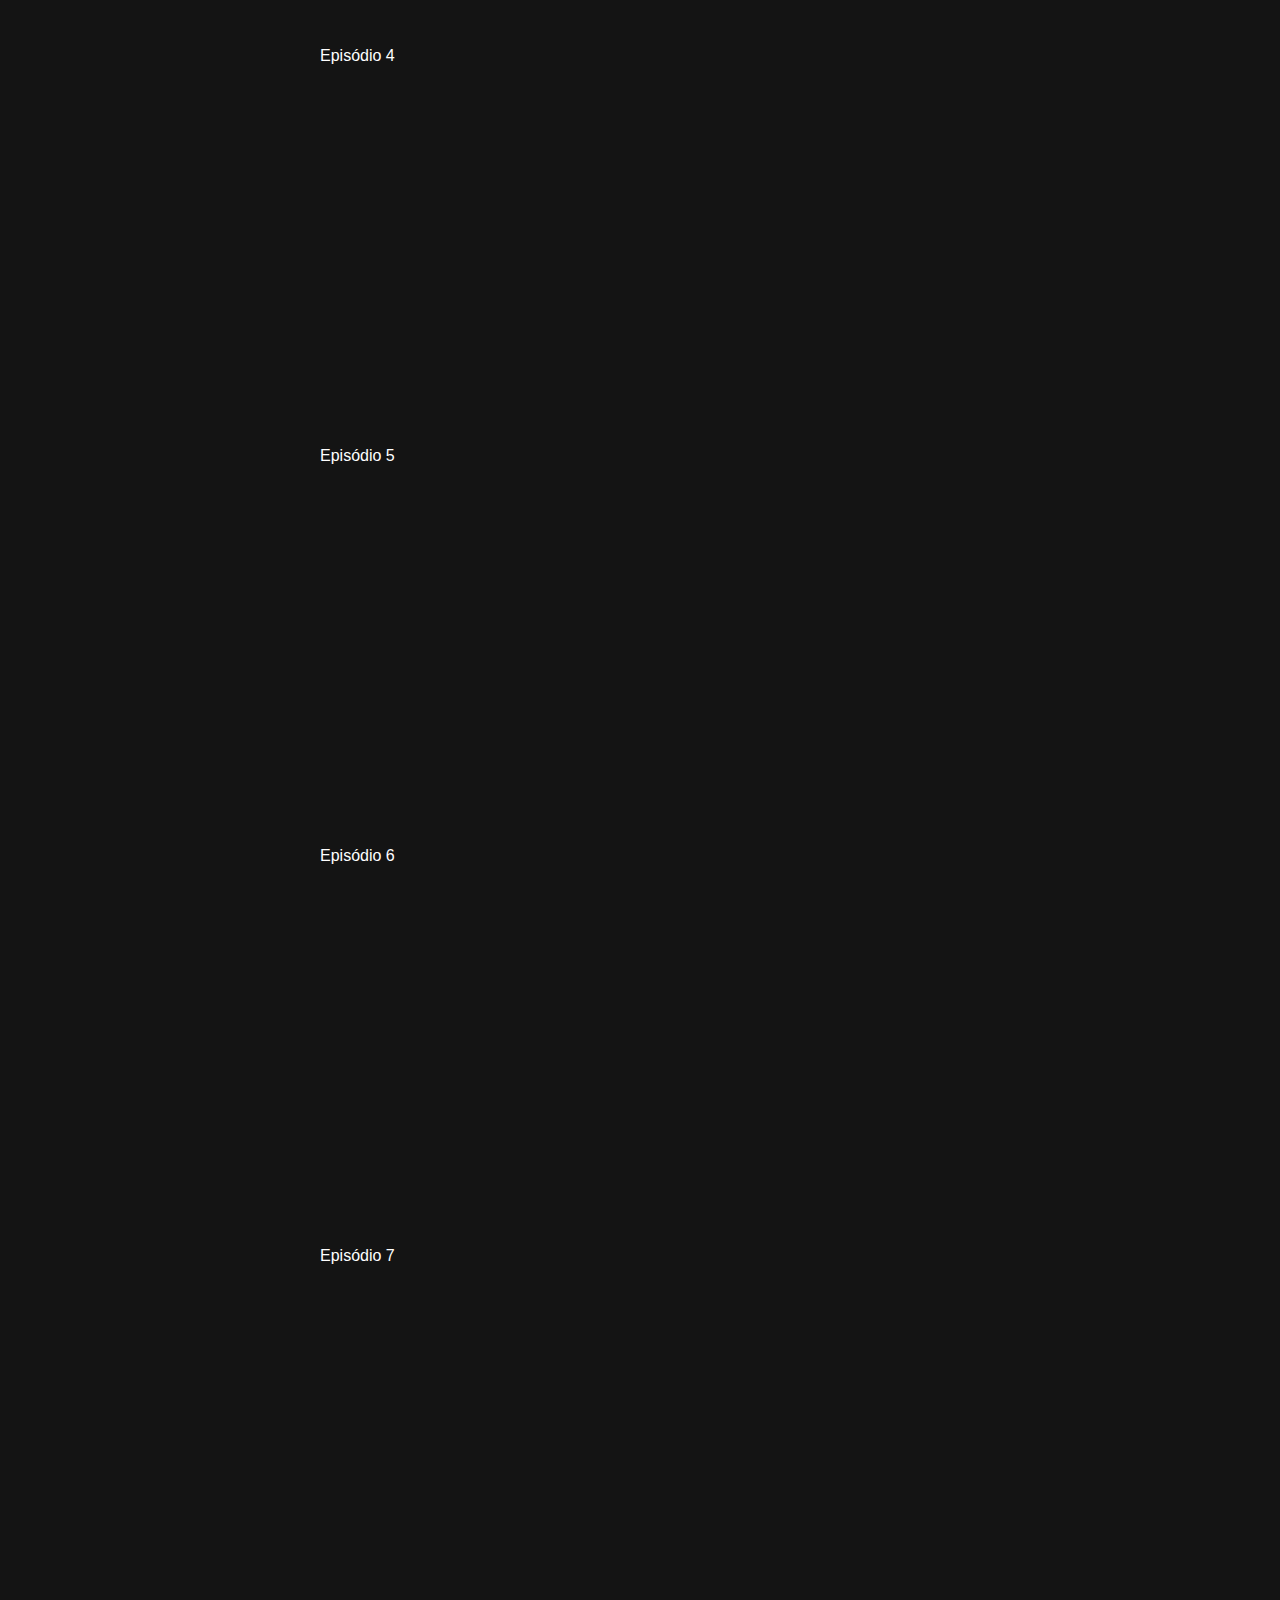
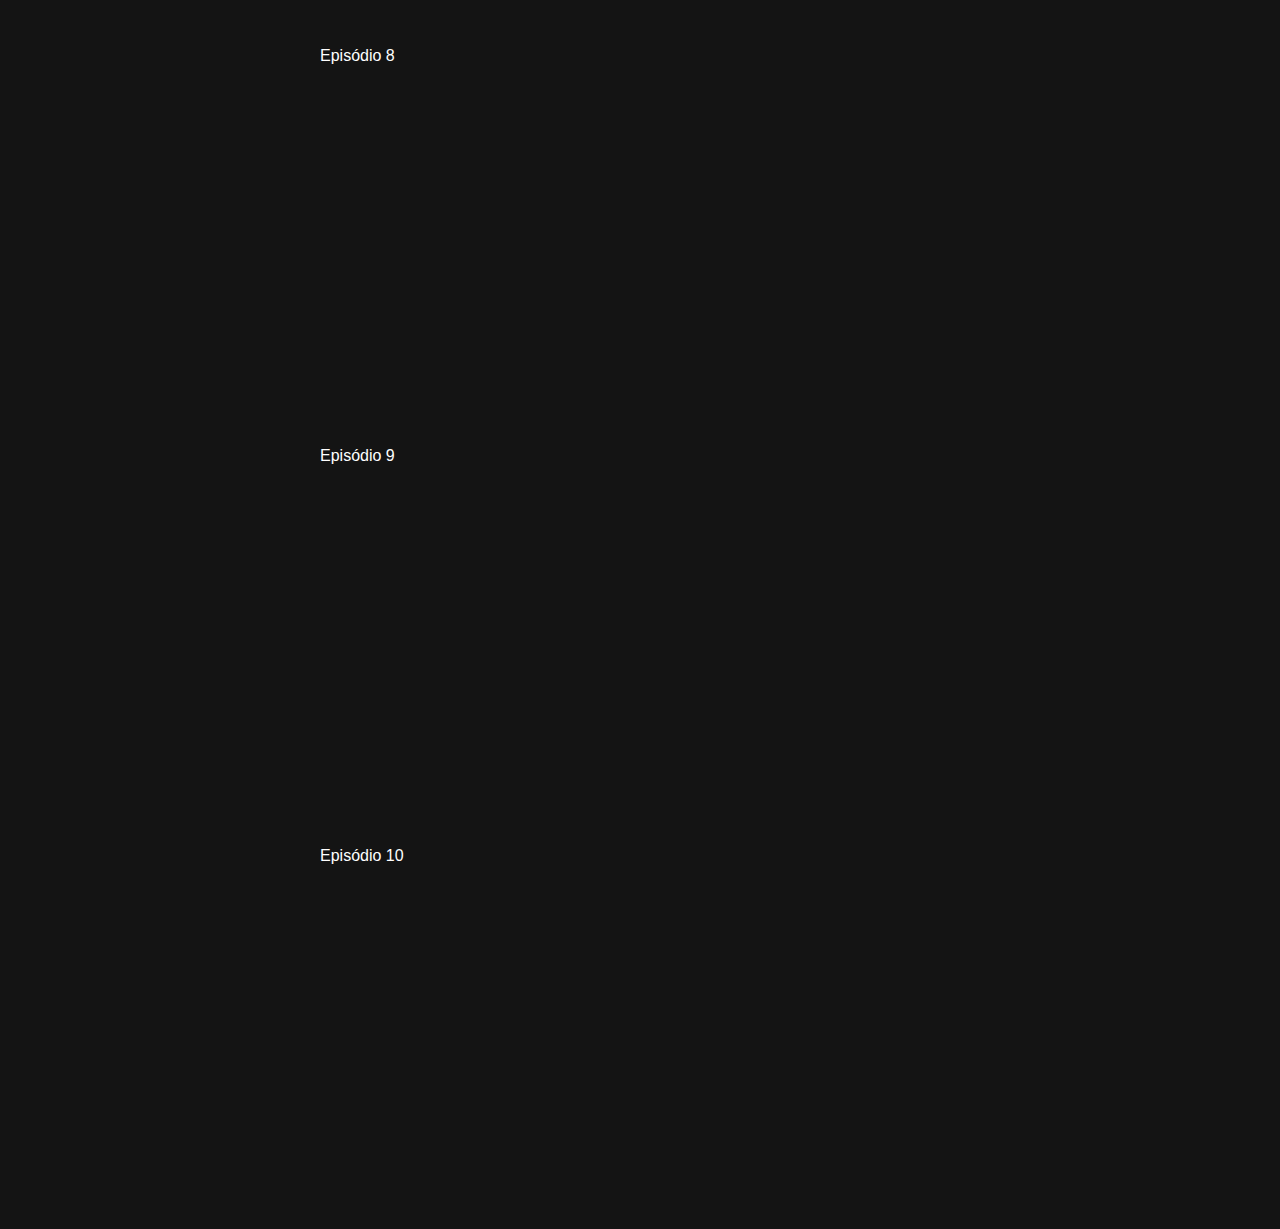
<file: lista_little_baby_bum.html>
<!DOCTYPE html>
<html lang="pt-br">
<html>
<head>
    <meta charset="UTF-8">
    <meta http-equiv="X-UA-Compatible" content="IE=edge">
    <meta name="viewport" content="width=device-width, initial-scale=1.0">
    <title>BABYFLIX</title>
    <link rel="stylesheet" href="/style/little_baby_bum.css">
    <script src="./js/"></script>

    <!-- Responsividade -->
    <link rel="stylesheet" href="/style/responsive.css">

</head>
<body>
    <header>
        <div class="container">
            <h2 class="logo"><a href="/index.html">BABYFLIX</a></h2>
            <nav>
                <a href="">Inicio</a>
                <a href="">Séries</a>
                <a href="">Filmes</a>
                <a href="">Documentários</a>
            </nav>
        </div>
    </header>
    <main>
        <div class="principal">
            <div class="container">
                <h3 class="titulo">Little Baby Bum</h3>
                <p class="descricao">Little Baby Bum é um programa divertido e educativo para crianças com rimas clássicas e novas e adorado por bebês e seus pais em todo o mundo. Cante junto com Mia, de 6 anos, sua família e amigos em um mundo onde os animais podem dançar, os ônibus são amigos e os dias de chuva nunca são entediantes.</p>
            </div>
            
        </div>
            <div class="lista-episodios">
                <ul class="episodios">
                    <li class="ep">Episódio 1 <br><iframe width="640" height="360" src="https://www.youtube.com/embed/eE3a0n6bLH8" frameborder="0" allow="accelerometer; autoplay; clipboard-write; encrypted-media; gyroscope; picture-in-picture" allowfullscreen></iframe></li>
                    <li class="ep"><br>Episódio 2 <br><iframe width="640" height="360" src="https://www.youtube.com/embed/-o-Ub16kKvk" frameborder="0" allow="accelerometer; autoplay; clipboard-write; encrypted-media; gyroscope; picture-in-picture" allowfullscreen></iframe></li>
                    <li class="ep"><br>Episódio 3 <br><iframe width="640" height="360" src="https://www.youtube.com/embed/czAFtSUjr5s" frameborder="0" allow="accelerometer; autoplay; clipboard-write; encrypted-media; gyroscope; picture-in-picture" allowfullscreen></iframe></li>
                    <li class="ep"><br>Episódio 4 <br><iframe width="640" height="360" src="https://www.youtube.com/embed/HozrKfbCKLc" frameborder="0" allow="accelerometer; autoplay; clipboard-write; encrypted-media; gyroscope; picture-in-picture" allowfullscreen></iframe></li>
                    <li class="ep"><br>Episódio 5 <br><iframe width="640" height="360" src="https://www.youtube.com/embed/-REaoGUxK8w" frameborder="0" allow="accelerometer; autoplay; clipboard-write; encrypted-media; gyroscope; picture-in-picture" allowfullscreen></iframe></li>
                    <li class="ep"><br>Episódio 6 <br><iframe width="640" height="360" src="https://www.youtube.com/embed/xp07JtKJDTI" frameborder="0" allow="accelerometer; autoplay; clipboard-write; encrypted-media; gyroscope; picture-in-picture" allowfullscreen></iframe></li>
                    <li class="ep"><br>Episódio 7 <br><iframe width="640" height="360" src="https://www.youtube.com/embed/BeLxqIpO79E" frameborder="0" allow="accelerometer; autoplay; clipboard-write; encrypted-media; gyroscope; picture-in-picture" allowfullscreen></iframe></li>
                    <li class="ep"><br>Episódio 8 <br><iframe width="640" height="360" src="https://www.youtube.com/embed/Hf36M7ixJrc" frameborder="0" allow="accelerometer; autoplay; clipboard-write; encrypted-media; gyroscope; picture-in-picture" allowfullscreen></iframe></li>
                    <li class="ep"><br>Episódio 9 <br><iframe width="640" height="360" src="https://www.youtube.com/embed/5P5ekaWrX1Y" frameborder="0" allow="accelerometer; autoplay; clipboard-write; encrypted-media; gyroscope; picture-in-picture" allowfullscreen></iframe></li>
                    <li class="ep"><br>Episódio 10 <br><iframe width="640" height="360" src="https://www.youtube.com/embed/89bU53ynrWY" frameborder="0" allow="accelerometer; autoplay; clipboard-write; encrypted-media; gyroscope; picture-in-picture" allowfullscreen></iframe></li>
                </ul>
            </div>
        </div>
    </main>
</body>
</html>
</file>
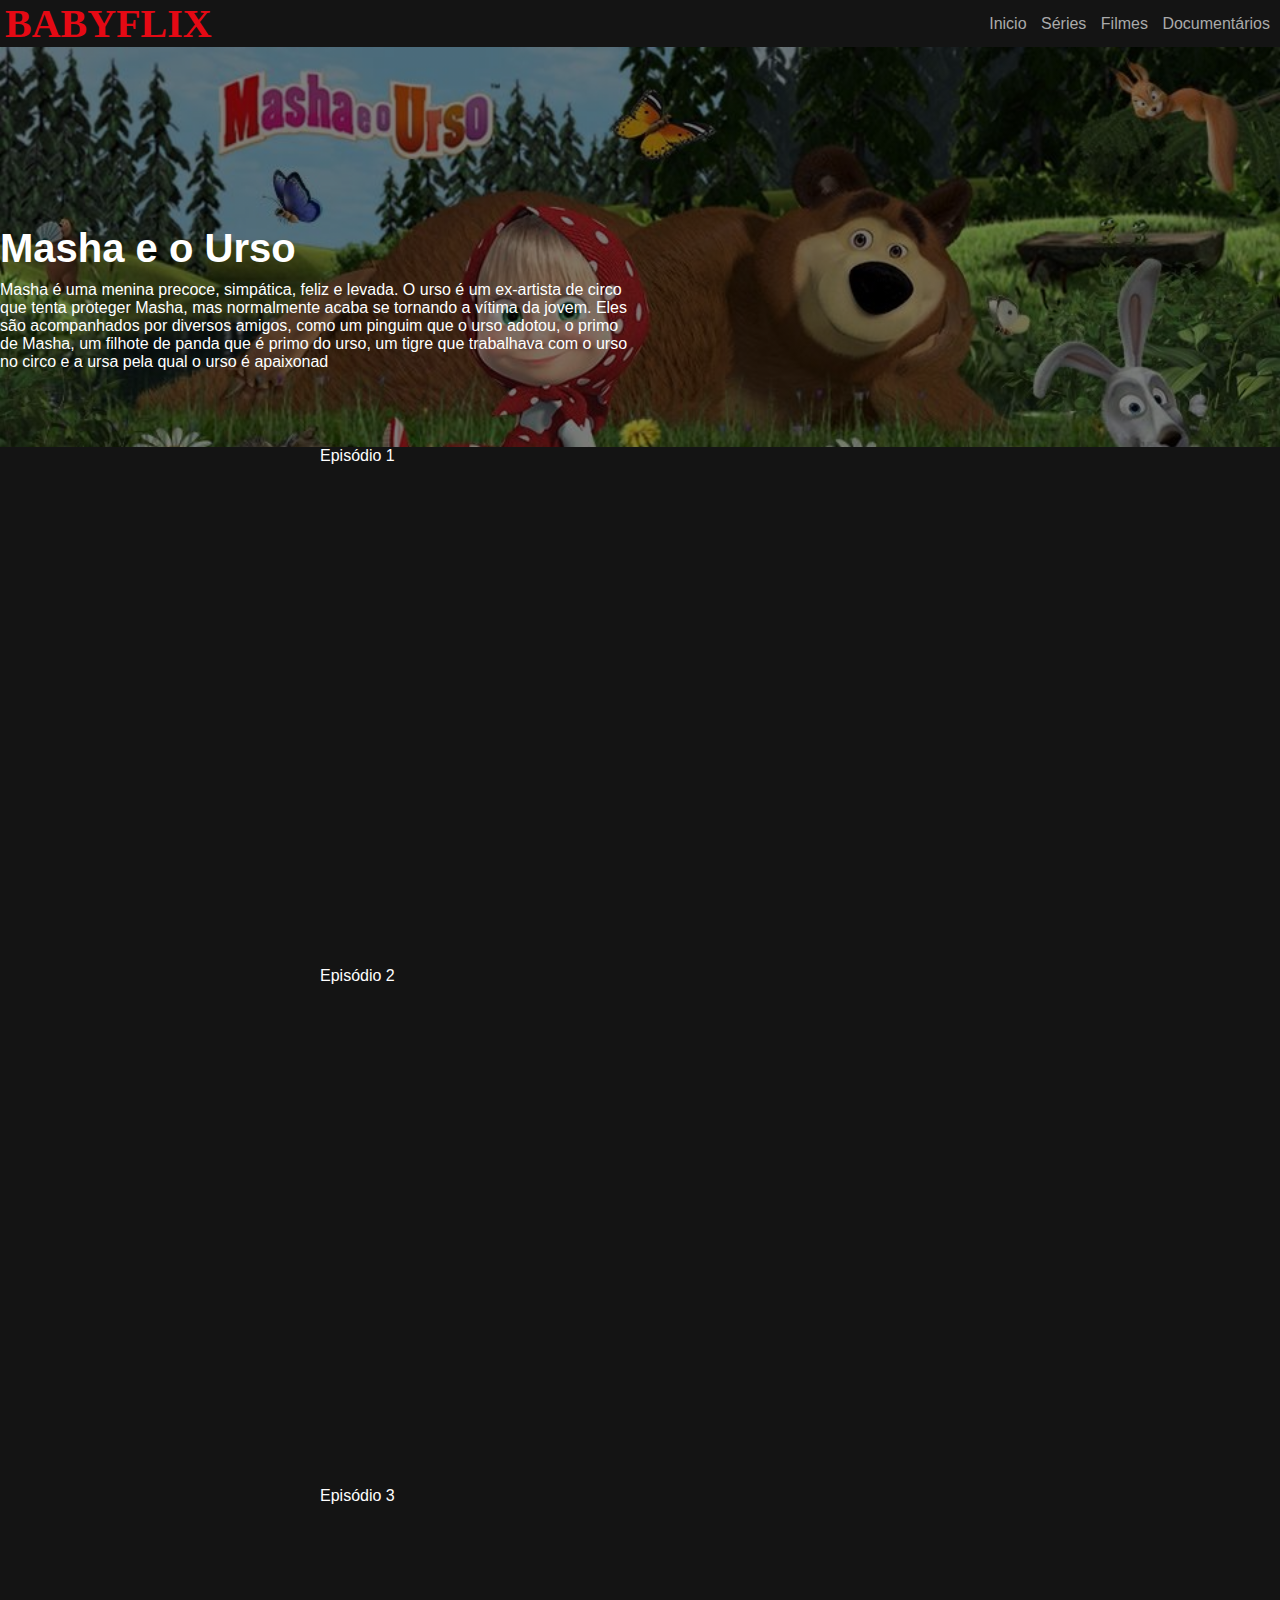
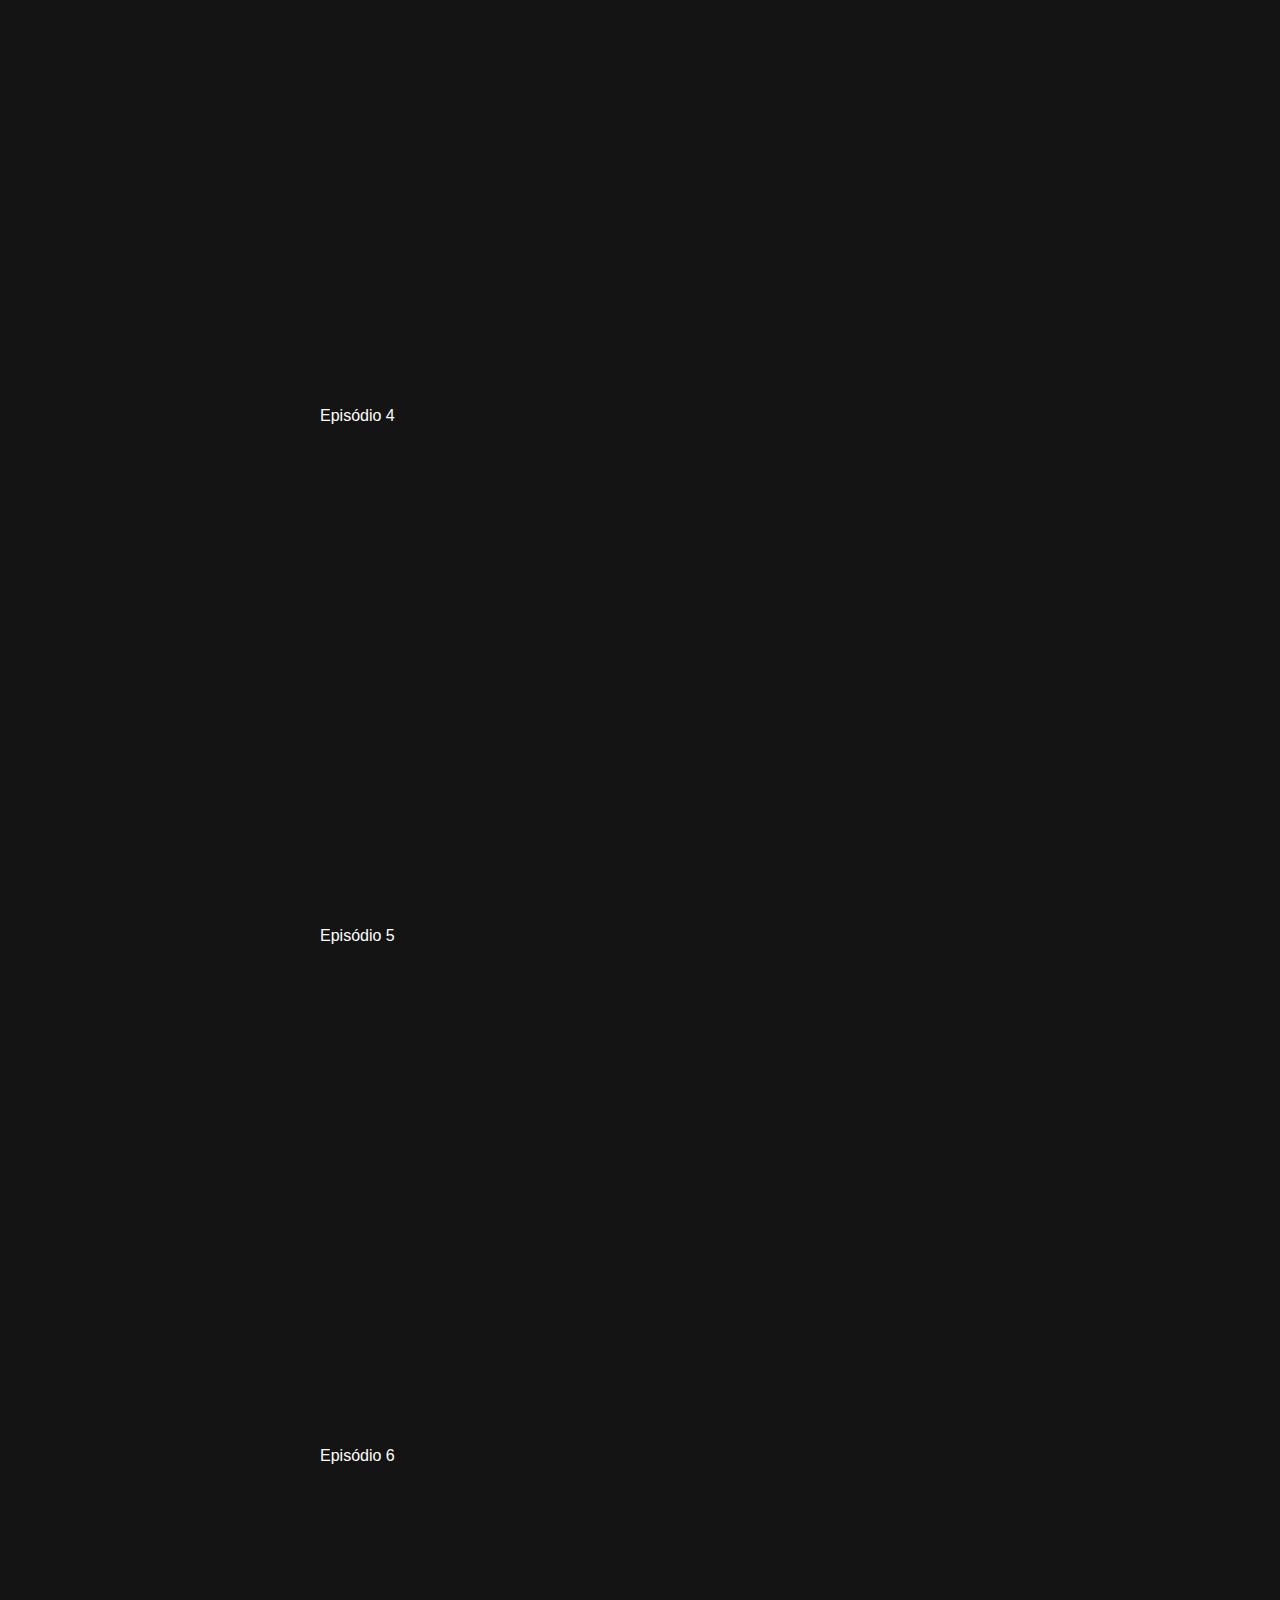
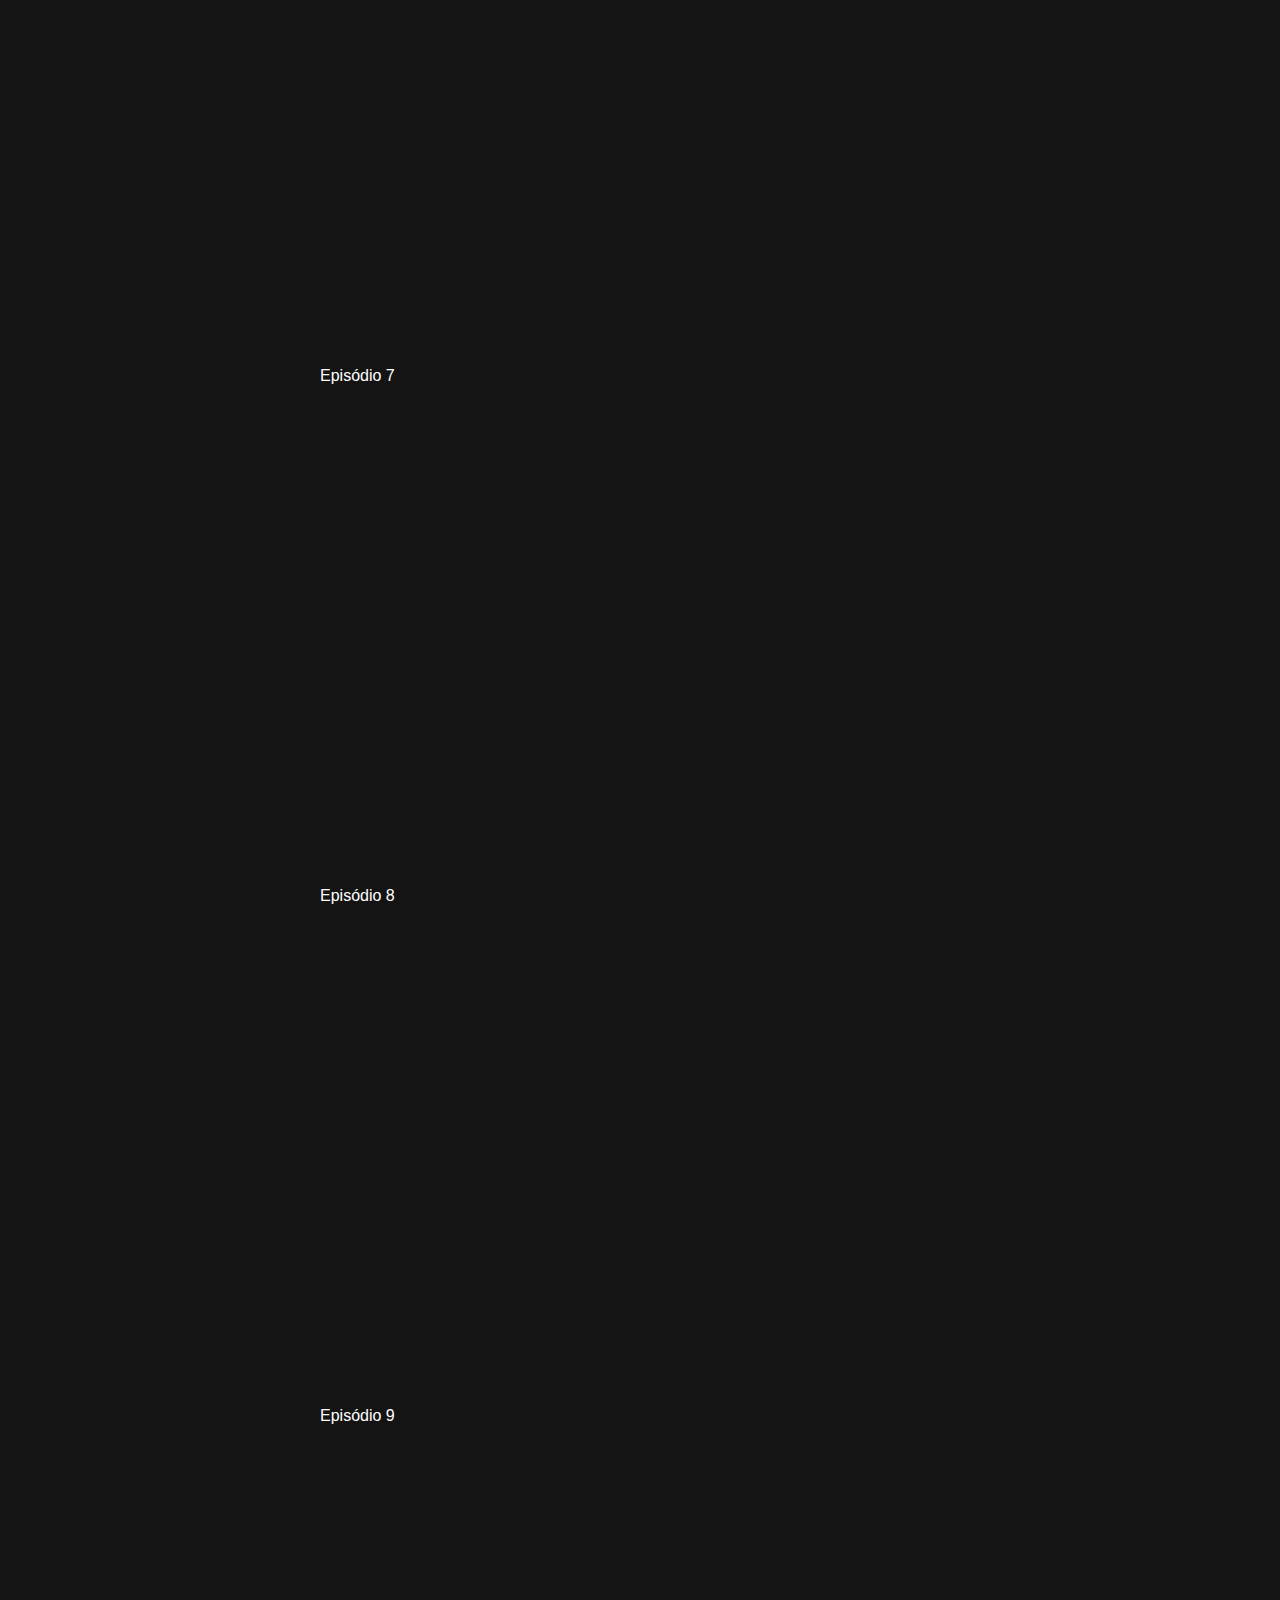
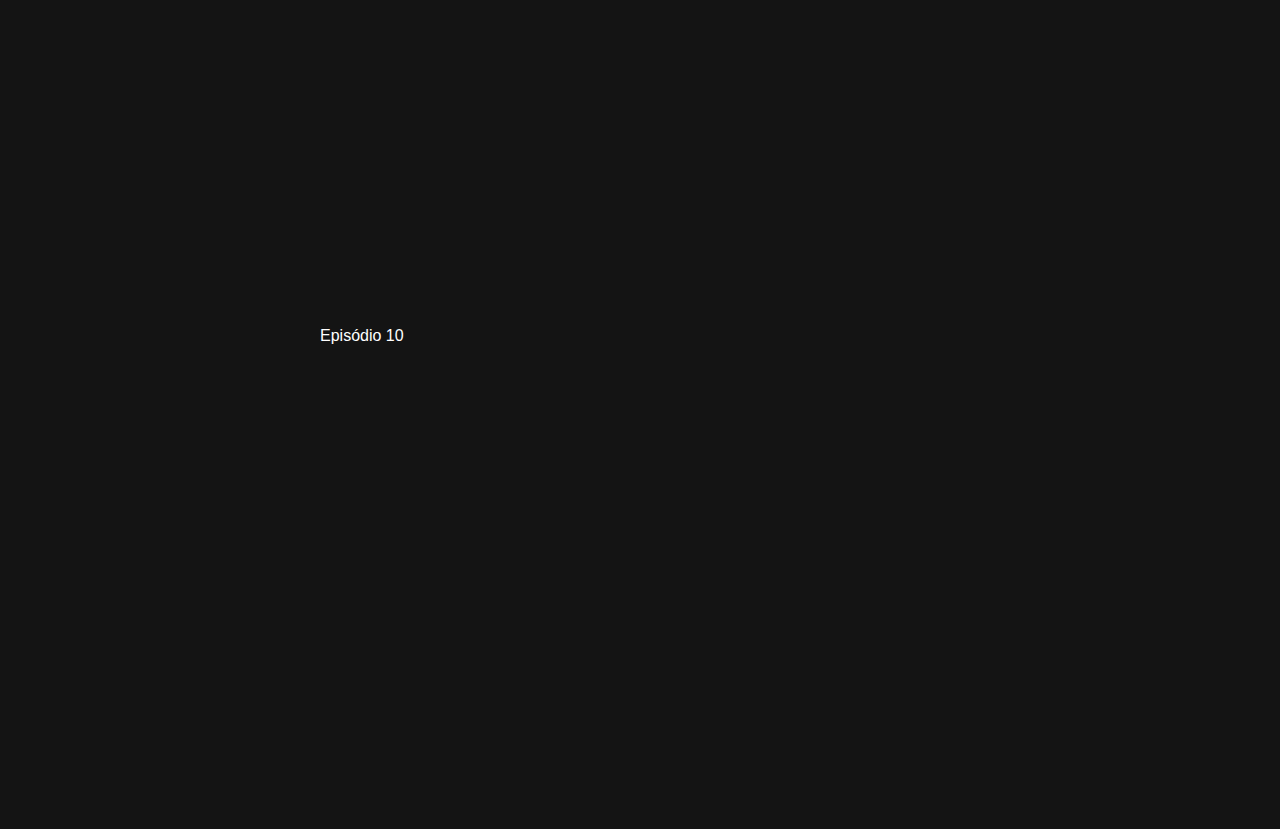
<file: lista_masha_urso.html>
<!DOCTYPE html>
<html lang="pt-br">
<html>
<head>
    <meta charset="UTF-8">
    <meta http-equiv="X-UA-Compatible" content="IE=edge">
    <meta name="viewport" content="width=device-width, initial-scale=1.0">
    <title>BABYFLIX</title>
    <link rel="stylesheet" href="/style/masha_urso.css">
    <script src="./js/"></script>

    <!-- Responsividade -->
    <link rel="stylesheet" href="/style/responsive.css">

</head>
<body>
    <header>
        <div class="container">
            <h2 class="logo"><a href="/index.html">BABYFLIX</a></h2>
            <nav>
                <a href="">Inicio</a>
                <a href="">Séries</a>
                <a href="">Filmes</a>
                <a href="">Documentários</a>
            </nav>
        </div>
    </header>
    <main>
        <div class="principal">
            <div class="container">
                <h3 class="titulo">Masha e o Urso</h3>
                <p class="descricao">Masha é uma menina precoce, simpática, feliz e levada. O urso é um ex-artista de circo que tenta proteger Masha, mas normalmente acaba se tornando a vítima da jovem. Eles são acompanhados por diversos amigos, como um pinguim que o urso adotou, o primo de Masha, um filhote de panda que é primo do urso, um tigre que trabalhava com o urso no circo e a ursa pela qual o urso é apaixonad</p>
            </div>
            
        </div>
            <div class="lista-episodios">
                <ul class="episodios">
                    <li class="ep">Episódio 1 <br><iframe width="853" height="480" src="https://www.youtube.com/embed/yntso82TPO8" frameborder="0" allow="accelerometer; autoplay; clipboard-write; encrypted-media; gyroscope; picture-in-picture" allowfullscreen></iframe></li>
                    <li class="ep"><br>Episódio 2 <br><iframe width="853" height="480" src="https://www.youtube.com/embed/s-ewtb40JwE" frameborder="0" allow="accelerometer; autoplay; clipboard-write; encrypted-media; gyroscope; picture-in-picture" allowfullscreen></iframe></li>
                    <li class="ep"><br>Episódio 3 <br><iframe width="853" height="480" src="https://www.youtube.com/embed/RN0EIYL03Ac" frameborder="0" allow="accelerometer; autoplay; clipboard-write; encrypted-media; gyroscope; picture-in-picture" allowfullscreen></iframe></li>
                    <li class="ep"><br>Episódio 4 <br><iframe width="853" height="480" src="https://www.youtube.com/embed/pFsOIGciZtU" frameborder="0" allow="accelerometer; autoplay; clipboard-write; encrypted-media; gyroscope; picture-in-picture" allowfullscreen></iframe></li>
                    <li class="ep"><br>Episódio 5 <br><iframe width="853" height="480" src="https://www.youtube.com/embed/NAOlICCWTDU" frameborder="0" allow="accelerometer; autoplay; clipboard-write; encrypted-media; gyroscope; picture-in-picture" allowfullscreen></iframe></li>
                    <li class="ep"><br>Episódio 6 <br><iframe width="853" height="480" src="https://www.youtube.com/embed/JHlT5lVcmWE" frameborder="0" allow="accelerometer; autoplay; clipboard-write; encrypted-media; gyroscope; picture-in-picture" allowfullscreen></iframe></li>
                    <li class="ep"><br>Episódio 7 <br><iframe width="853" height="480" src="https://www.youtube.com/embed/SrR79j-c_rY" frameborder="0" allow="accelerometer; autoplay; clipboard-write; encrypted-media; gyroscope; picture-in-picture" allowfullscreen></iframe></li>
                    <li class="ep"><br>Episódio 8 <br><iframe width="853" height="480" src="https://www.youtube.com/embed/5HooD4YWknA" frameborder="0" allow="accelerometer; autoplay; clipboard-write; encrypted-media; gyroscope; picture-in-picture" allowfullscreen></iframe></li>
                    <li class="ep"><br>Episódio 9 <br><iframe width="853" height="480" src="https://www.youtube.com/embed/PclmLdpidKM" frameborder="0" allow="accelerometer; autoplay; clipboard-write; encrypted-media; gyroscope; picture-in-picture" allowfullscreen></iframe></li>
                    <li class="ep"><br>Episódio 10 <br><iframe width="853" height="480" src="https://www.youtube.com/embed/JJEQmrcxg3U" frameborder="0" allow="accelerometer; autoplay; clipboard-write; encrypted-media; gyroscope; picture-in-picture" allowfullscreen></iframe></li>
                </ul>
            </div>
        </div>
    </main>
</body>
</html>
</file>
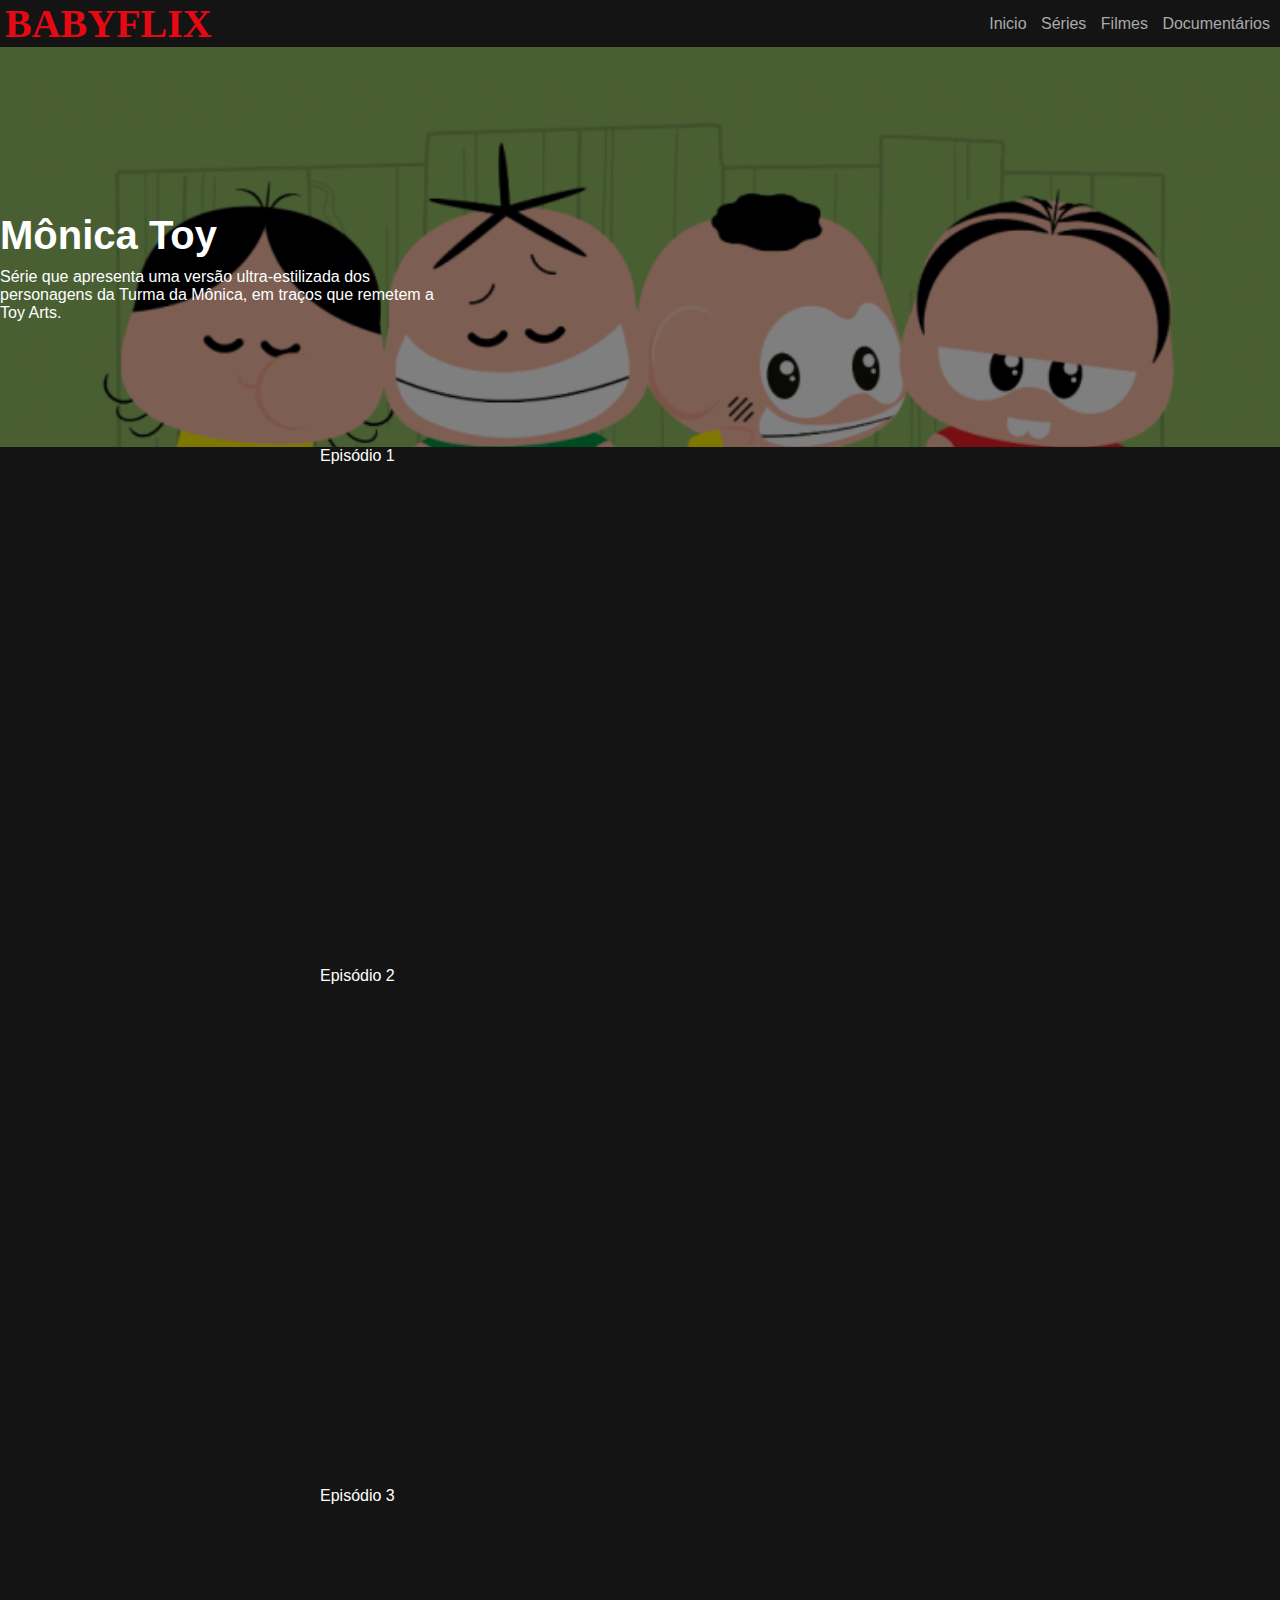
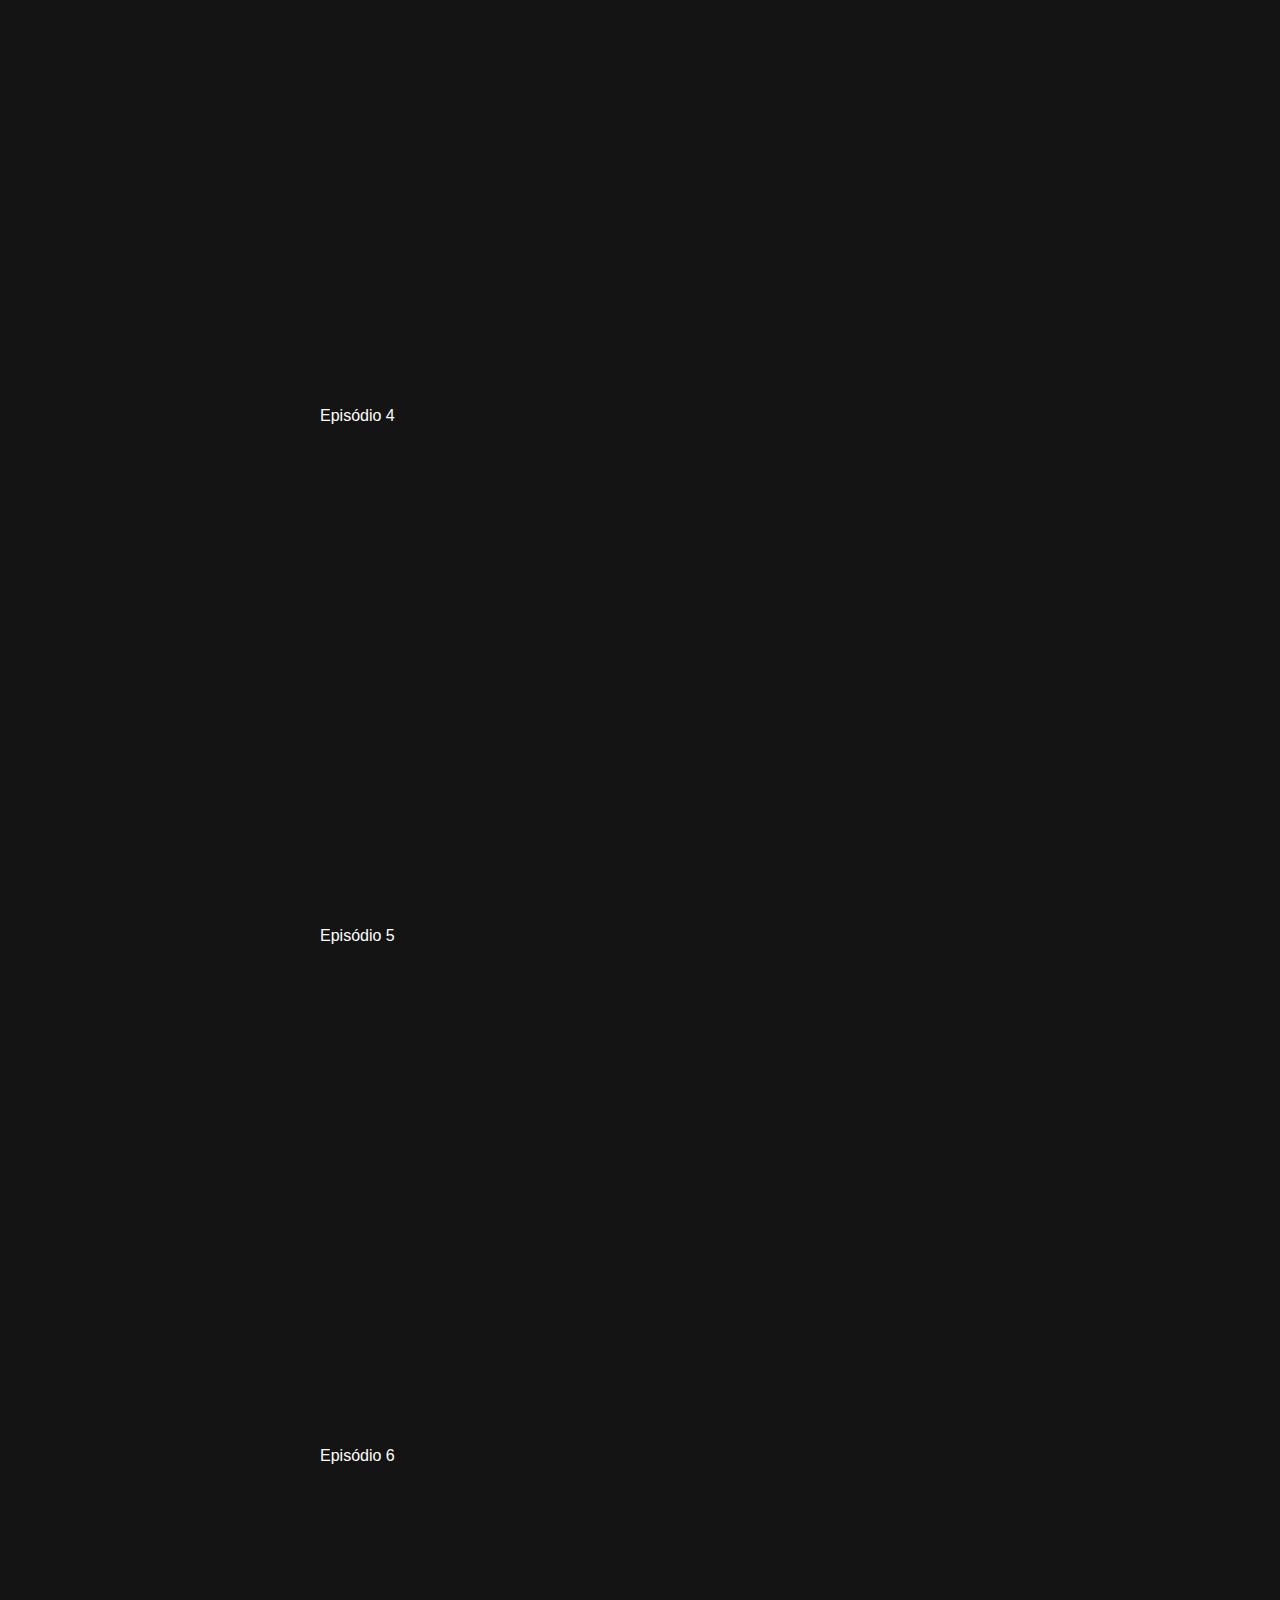
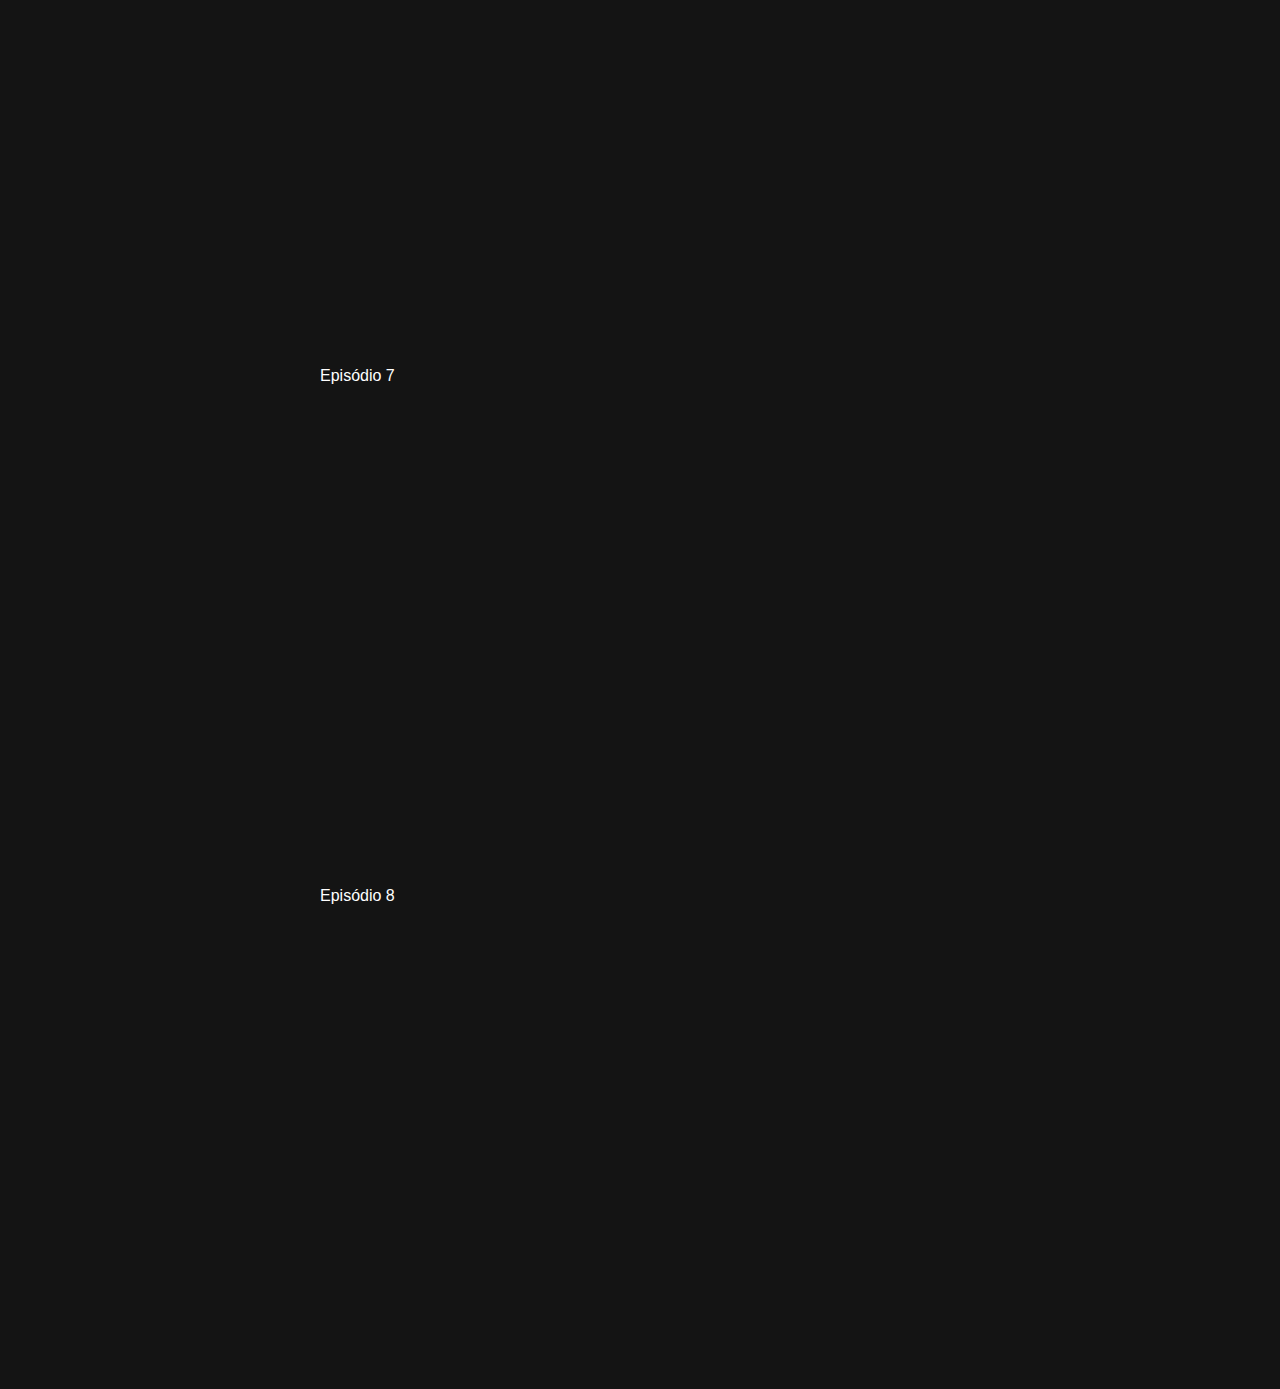
<file: lista_monica_toy.html>
<!DOCTYPE html>
<html lang="pt-br">
<html>
<head>
    <meta charset="UTF-8">
    <meta http-equiv="X-UA-Compatible" content="IE=edge">
    <meta name="viewport" content="width=device-width, initial-scale=1.0">
    <title>BABYFLIX</title>
    <link rel="stylesheet" href="/style/monica_toy.css">
    <script src="./js/"></script>

    <!-- Responsividade -->
    <link rel="stylesheet" href="/style/responsive.css">

</head>
<body>
    <header>
        <div class="container">
            <h2 class="logo"><a href="/index.html">BABYFLIX</a></h2>
            <nav>
                <a href="">Inicio</a>
                <a href="">Séries</a>
                <a href="">Filmes</a>
                <a href="">Documentários</a>
            </nav>
        </div>
    </header>
    <main>
        <div class="principal">
            <div class="container">
                <h3 class="titulo">Mônica Toy</h3>
                <p class="descricao">Série que apresenta uma versão ultra-estilizada dos personagens da Turma da Mônica, em traços que remetem a Toy Arts.</p>
            </div>
        </div>
            <div class="lista-episodios">
                <ul class="episodios">
                    <li class="ep">Episódio 1 <br><iframe width="853" height="480" src="https://www.youtube.com/embed/SBkrQgX3CDg" frameborder="0" allow="accelerometer; autoplay; clipboard-write; encrypted-media; gyroscope; picture-in-picture" allowfullscreen></iframe></li>
                    <li class="ep"><br>Episódio 2 <br><iframe width="853" height="480" src="https://www.youtube.com/embed/FqI7TOLOcPc" frameborder="0" allow="accelerometer; autoplay; clipboard-write; encrypted-media; gyroscope; picture-in-picture" allowfullscreen></iframe></li>
                    <li class="ep"><br>Episódio 3 <br><iframe width="853" height="480" src="https://www.youtube.com/embed/eI76szmnAJk" frameborder="0" allow="accelerometer; autoplay; clipboard-write; encrypted-media; gyroscope; picture-in-picture" allowfullscreen></iframe></li>
                    <li class="ep"><br>Episódio 4 <br><iframe width="853" height="480" src="https://www.youtube.com/embed/jxM-cJiZsF8" frameborder="0" allow="accelerometer; autoplay; clipboard-write; encrypted-media; gyroscope; picture-in-picture" allowfullscreen></iframe></li>
                    <li class="ep"><br>Episódio 5 <br><iframe width="853" height="480" src="https://www.youtube.com/embed/AmCZTWmMn9c" frameborder="0" allow="accelerometer; autoplay; clipboard-write; encrypted-media; gyroscope; picture-in-picture" allowfullscreen></iframe></li>
                    <li class="ep"><br>Episódio 6 <br><iframe width="853" height="480" src="https://www.youtube.com/embed/LXl5M9cAOzo" frameborder="0" allow="accelerometer; autoplay; clipboard-write; encrypted-media; gyroscope; picture-in-picture" allowfullscreen></iframe></li>
                    <li class="ep"><br>Episódio 7 <br><iframe width="853" height="480" src="https://www.youtube.com/embed/roV4MBfebA4" frameborder="0" allow="accelerometer; autoplay; clipboard-write; encrypted-media; gyroscope; picture-in-picture" allowfullscreen></iframe></li>
                    <li class="ep"><br>Episódio 8 <br><iframe width="853" height="480" src="https://www.youtube.com/embed/8c8AghLtzHY" frameborder="0" allow="accelerometer; autoplay; clipboard-write; encrypted-media; gyroscope; picture-in-picture" allowfullscreen></iframe></li>
                </ul>
            </div>
        </div>
    </main>
</body>
</html>
</file>
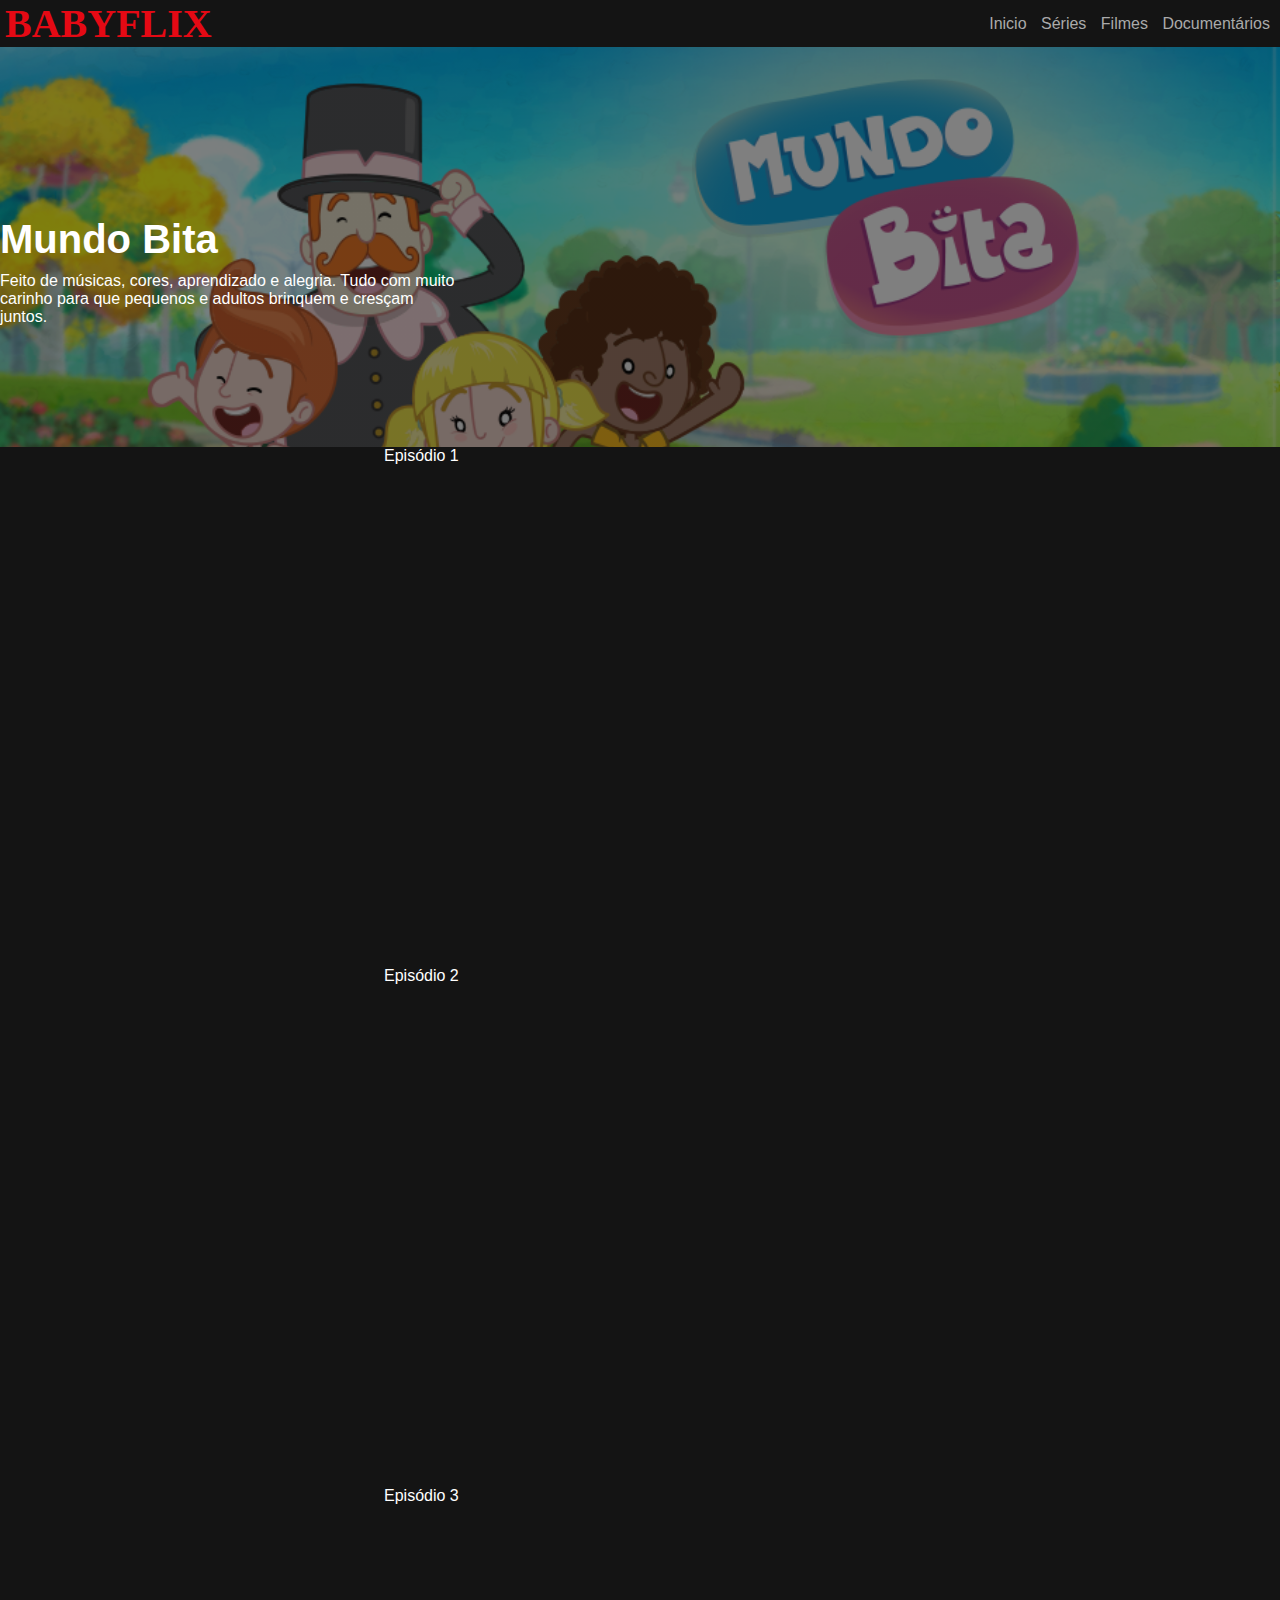
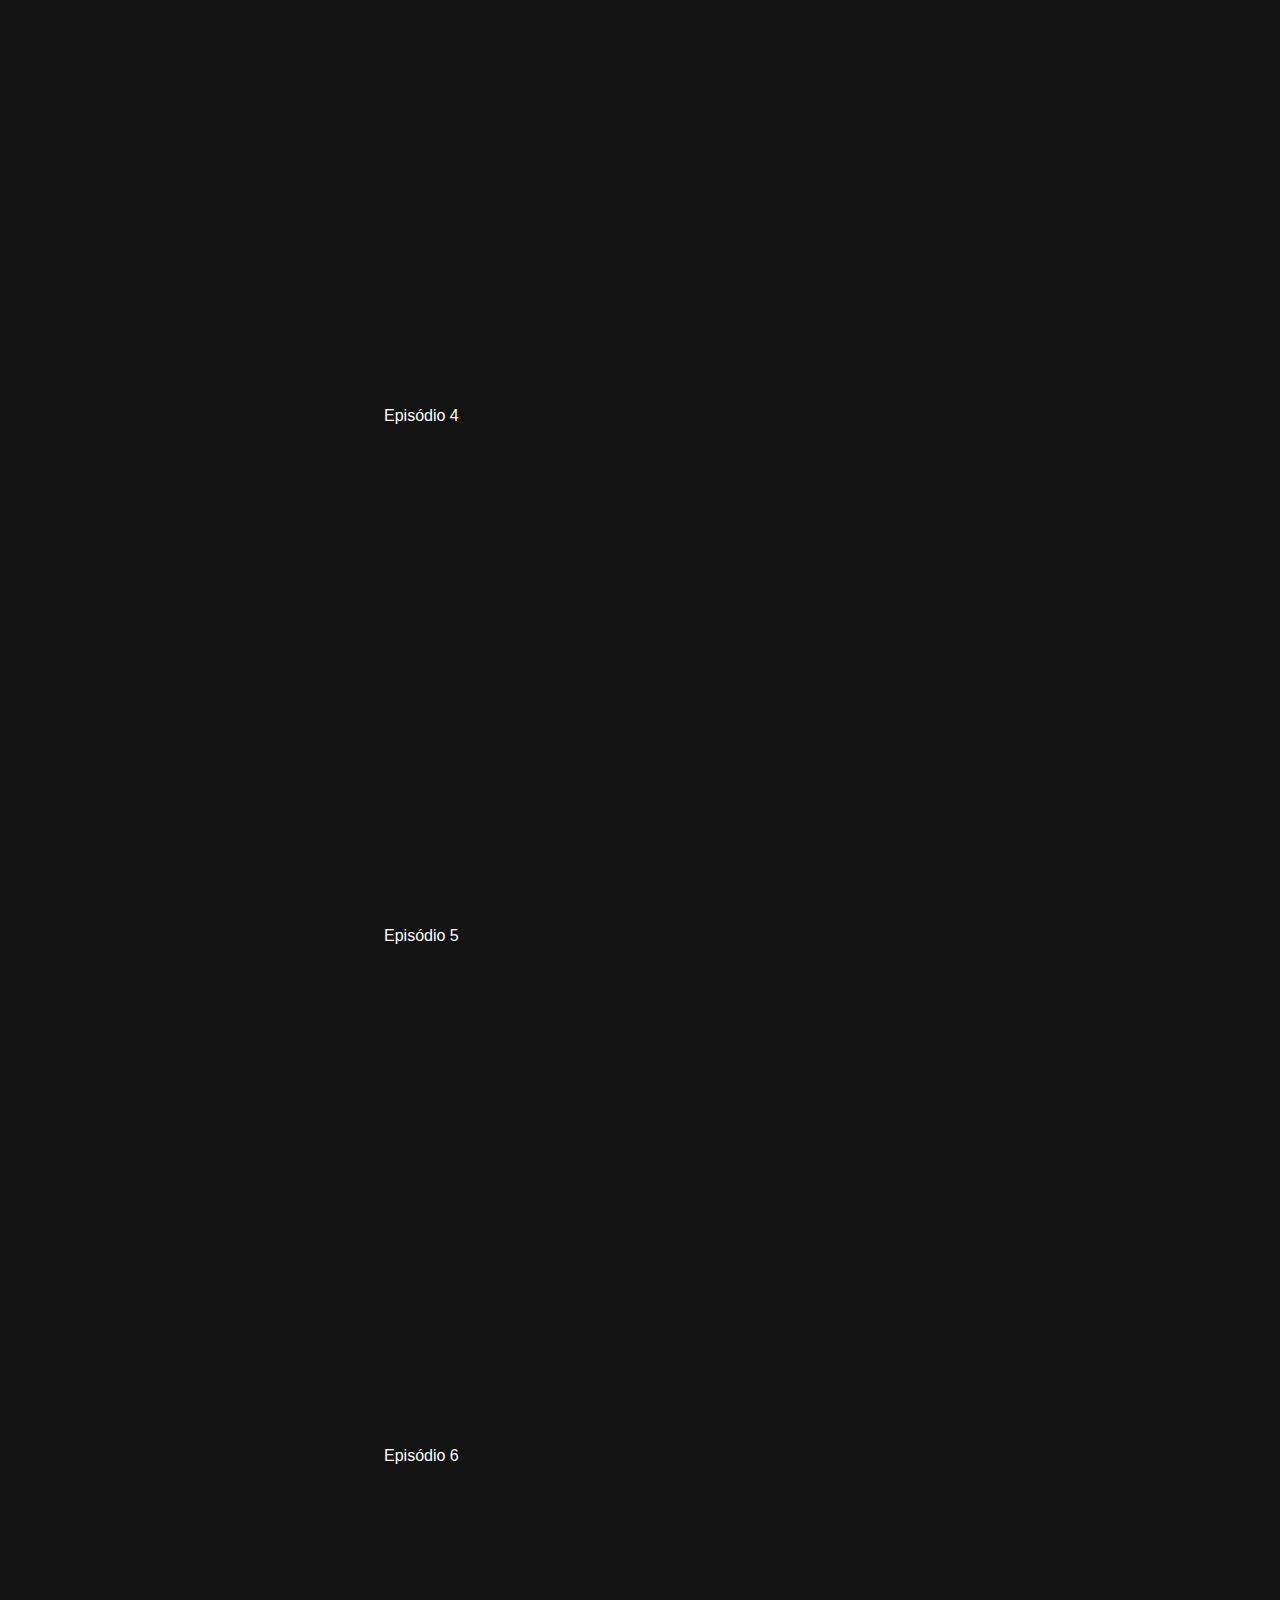
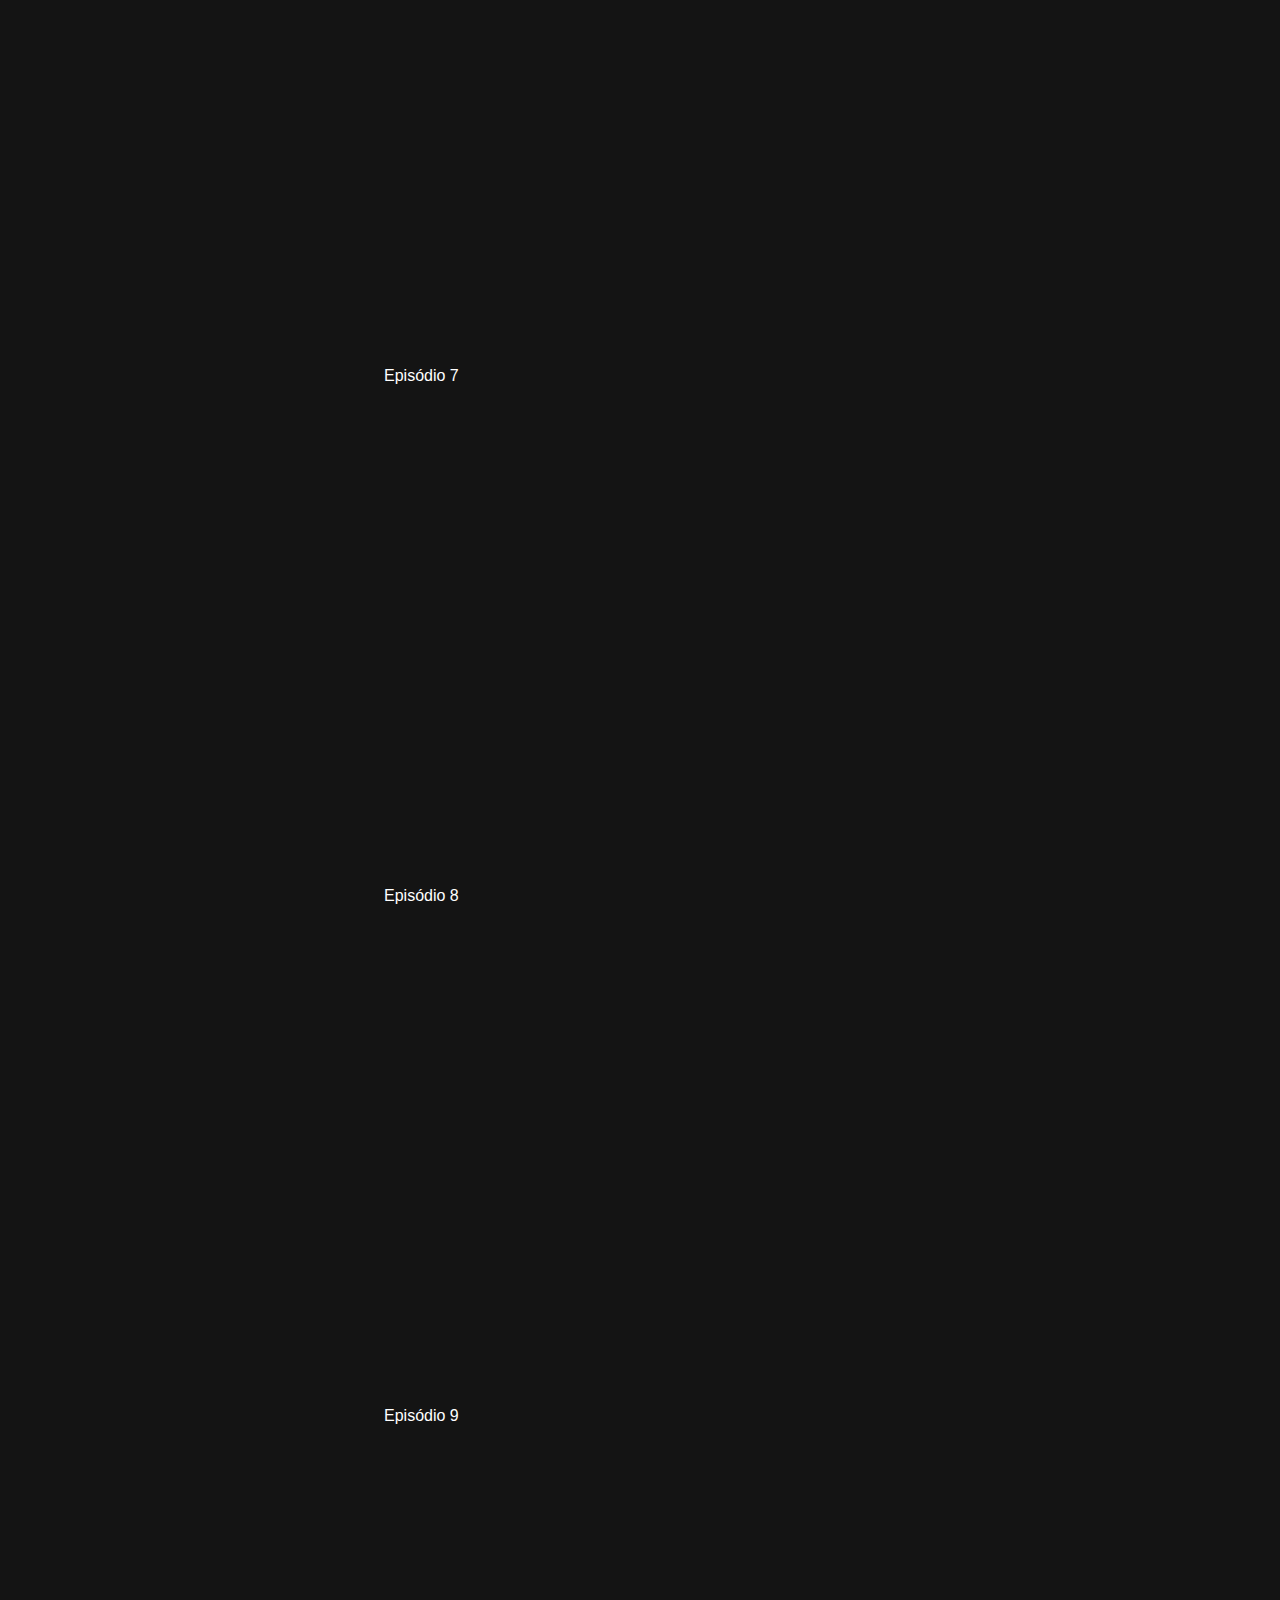
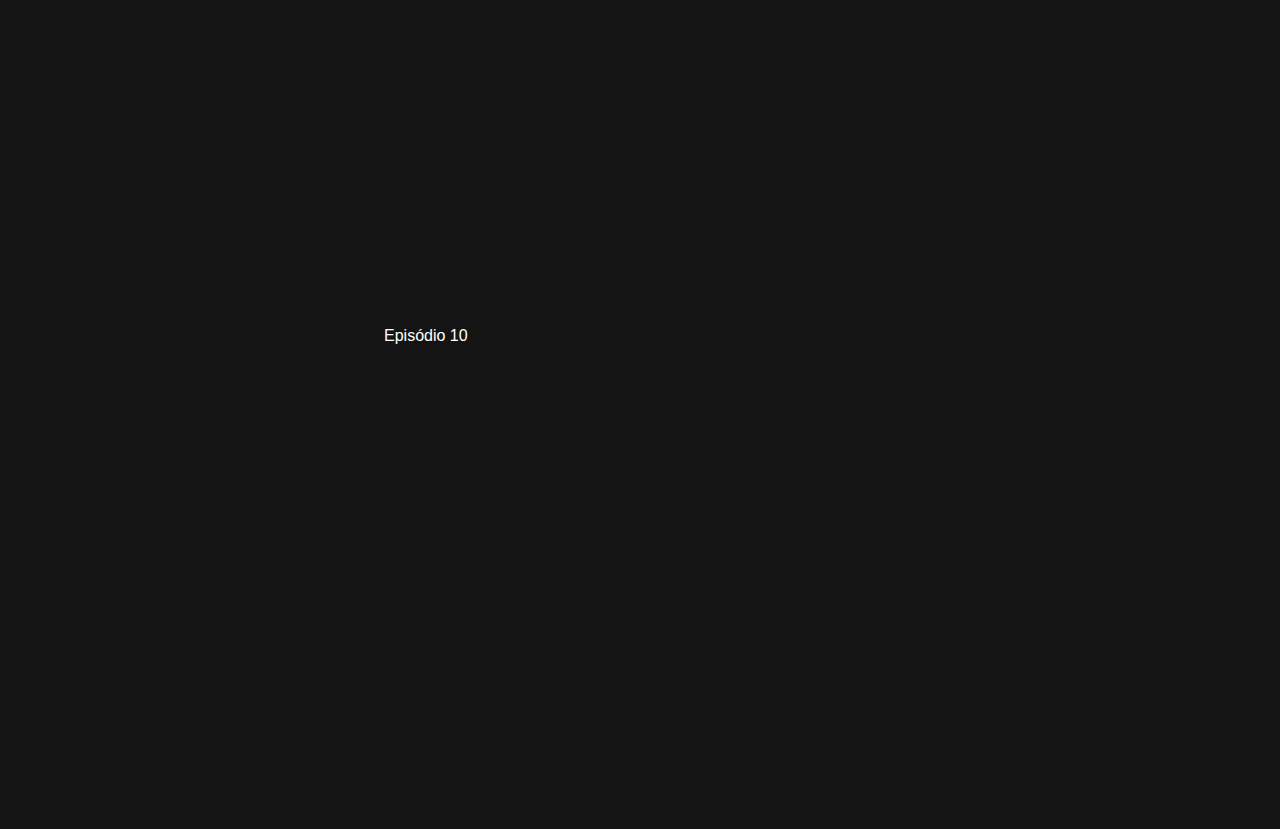
<file: lista_mundo_bita.html>
<!DOCTYPE html>
<html lang="pt-br">
<html>
<head>
    <meta charset="UTF-8">
    <meta http-equiv="X-UA-Compatible" content="IE=edge">
    <meta name="viewport" content="width=device-width, initial-scale=1.0">
    <title>BABYFLIX</title>
    <link rel="stylesheet" href="/style/mundo_bita.css">
    <script src="./js/"></script>

    <!-- Responsividade -->
    <link rel="stylesheet" href="/style/responsive.css">

</head>
<body>
    <header>
        <div class="container">
            <h2 class="logo"><a href="/index.html">BABYFLIX</a></h2>
            <nav>
                <a href="">Inicio</a>
                <a href="">Séries</a>
                <a href="">Filmes</a>
                <a href="">Documentários</a>
            </nav>
        </div>
    </header>
    <main>
        <div class="principal">
            <div class="container">
                <h3 class="titulo">Mundo Bita</h3>
                <p class="descricao">Feito de músicas, cores, aprendizado e alegria. Tudo com muito carinho para que pequenos e adultos brinquem e cresçam juntos.</p>
            </div>
        </div>
            <div class="lista-episodios">
                <ul class="episodios">
                    <li class="ep">Episódio 1 <br><iframe width="853" height="480" src="https://www.youtube.com/embed/cjONzZPJONc" frameborder="0" allow="accelerometer; autoplay; clipboard-write; encrypted-media; gyroscope; picture-in-picture" allowfullscreen></iframe></li>
                    <li class="ep"><br>Episódio 2 <br><iframe width="853" height="480" src="https://www.youtube.com/embed/k3UrMjDRkIM" frameborder="0" allow="accelerometer; autoplay; clipboard-write; encrypted-media; gyroscope; picture-in-picture" allowfullscreen></iframe></li>
                    <li class="ep"><br>Episódio 3 <br><iframe width="853" height="480" src="https://www.youtube.com/embed/9WFYuIu7BKA" frameborder="0" allow="accelerometer; autoplay; clipboard-write; encrypted-media; gyroscope; picture-in-picture" allowfullscreen></iframe></li>
                    <li class="ep"><br>Episódio 4 <br><iframe width="853" height="480" src="https://www.youtube.com/embed/_qUnXNCkMdM" frameborder="0" allow="accelerometer; autoplay; clipboard-write; encrypted-media; gyroscope; picture-in-picture" allowfullscreen></iframe></li>
                    <li class="ep"><br>Episódio 5 <br><iframe width="853" height="480" src="https://www.youtube.com/embed/AFN52hq7d7w" frameborder="0" allow="accelerometer; autoplay; clipboard-write; encrypted-media; gyroscope; picture-in-picture" allowfullscreen></iframe></li>
                    <li class="ep"><br>Episódio 6 <br><iframe width="853" height="480" src="https://www.youtube.com/embed/3-SZp98VV2I" frameborder="0" allow="accelerometer; autoplay; clipboard-write; encrypted-media; gyroscope; picture-in-picture" allowfullscreen></iframe></li>
                    <li class="ep"><br>Episódio 7 <br><iframe width="853" height="480" src="https://www.youtube.com/embed/6S2LNsA5v1c" frameborder="0" allow="accelerometer; autoplay; clipboard-write; encrypted-media; gyroscope; picture-in-picture" allowfullscreen></iframe></li>
                    <li class="ep"><br>Episódio 8 <br><iframe width="853" height="480" src="https://www.youtube.com/embed/YHbEAvtmmbs" frameborder="0" allow="accelerometer; autoplay; clipboard-write; encrypted-media; gyroscope; picture-in-picture" allowfullscreen></iframe></li>
                    <li class="ep"><br>Episódio 9 <br><iframe width="853" height="480" src="https://www.youtube.com/embed/KyS3VZs5ERc" frameborder="0" allow="accelerometer; autoplay; clipboard-write; encrypted-media; gyroscope; picture-in-picture" allowfullscreen></iframe></li>
                    <li class="ep"><br>Episódio 10 <br><iframe width="853" height="480" src="https://www.youtube.com/embed/iDhHIhgclR4" frameborder="0" allow="accelerometer; autoplay; clipboard-write; encrypted-media; gyroscope; picture-in-picture" allowfullscreen></iframe></li>
                </ul>
            </div>
        </div>
    </main>
</body>
</html>
</file>
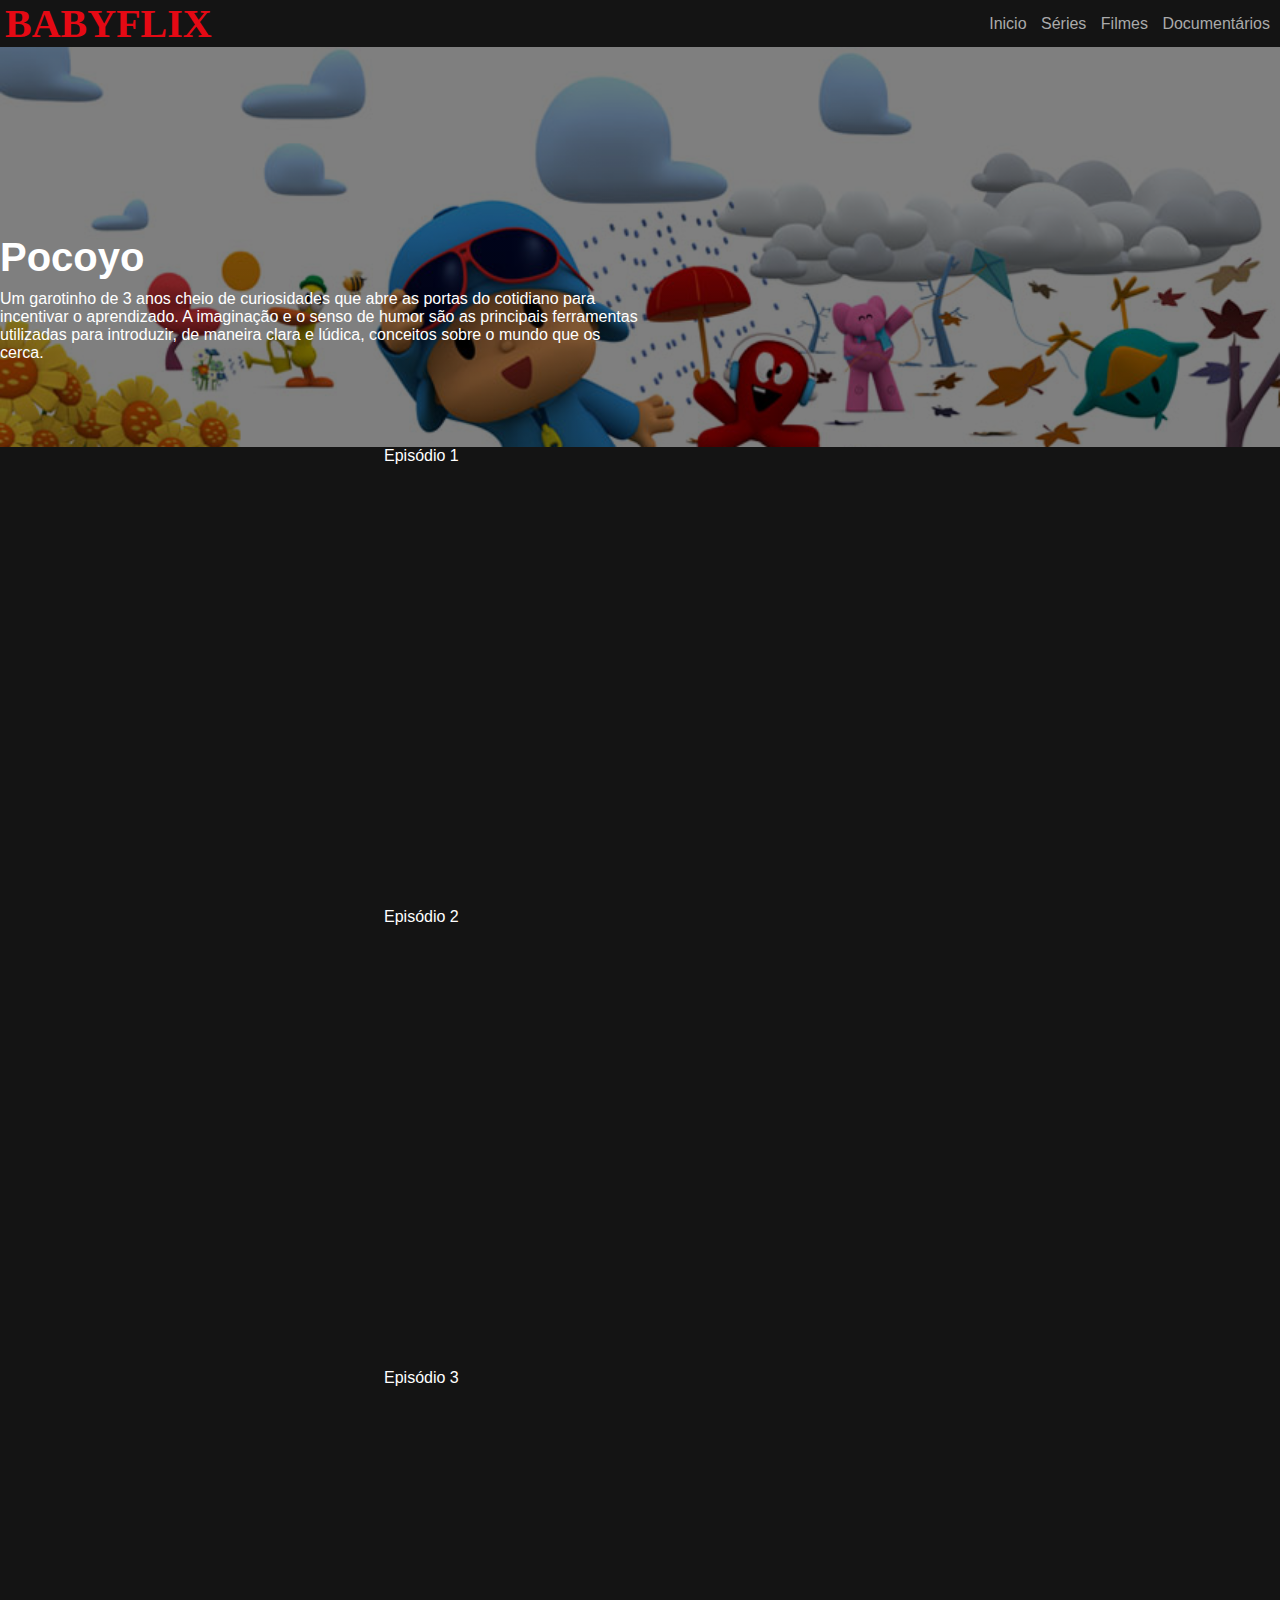
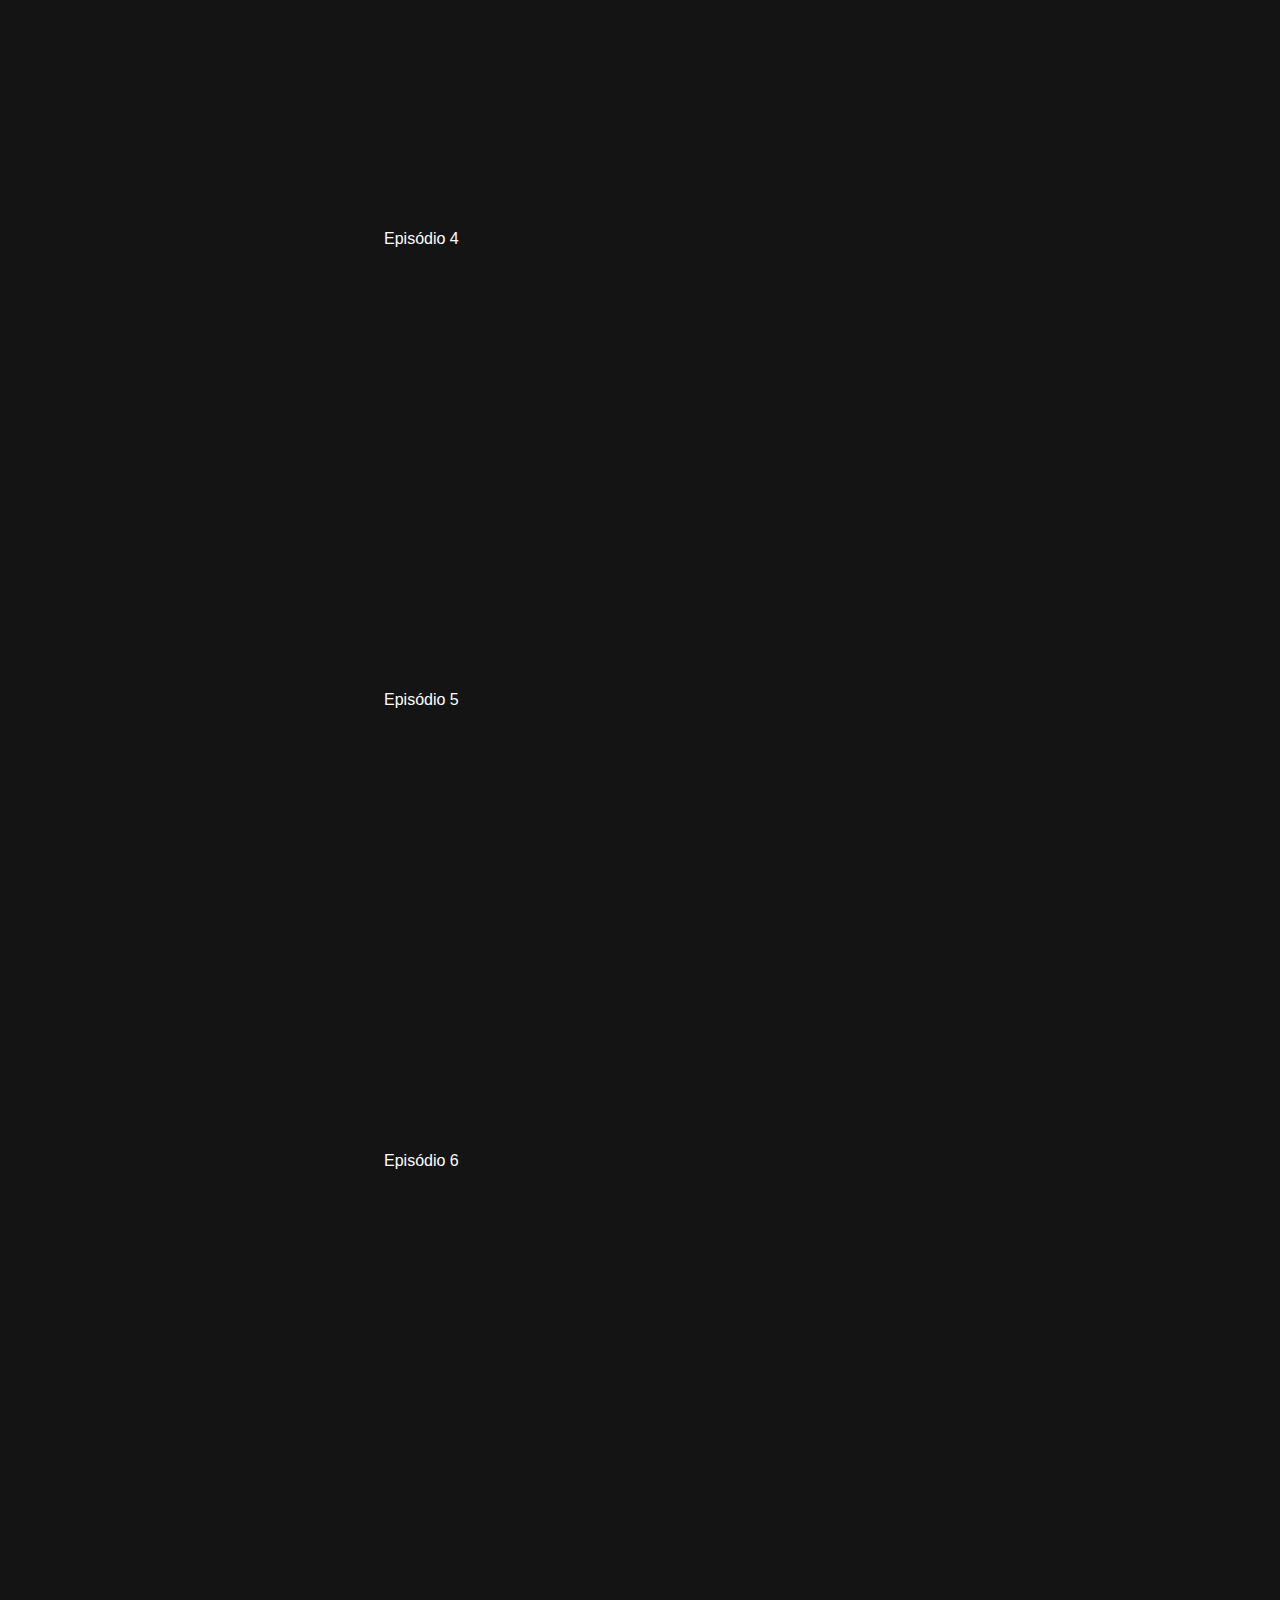
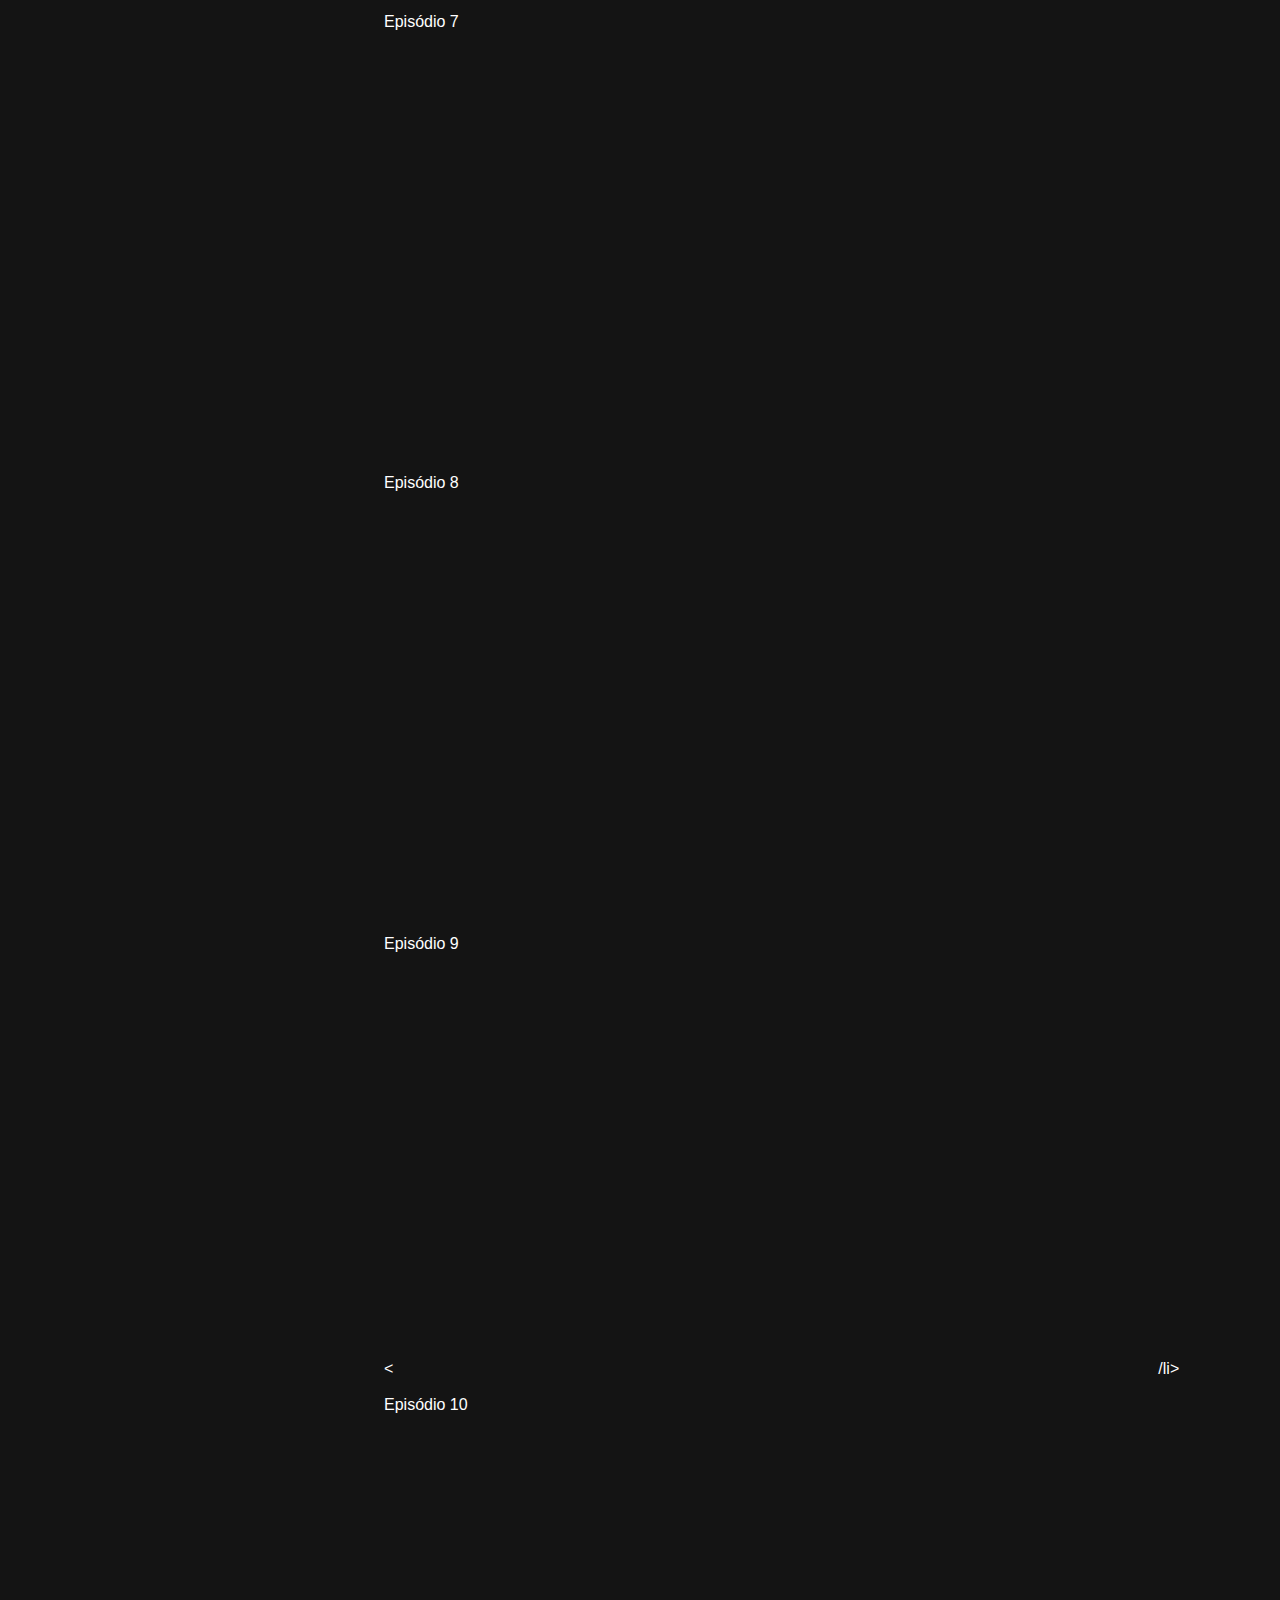
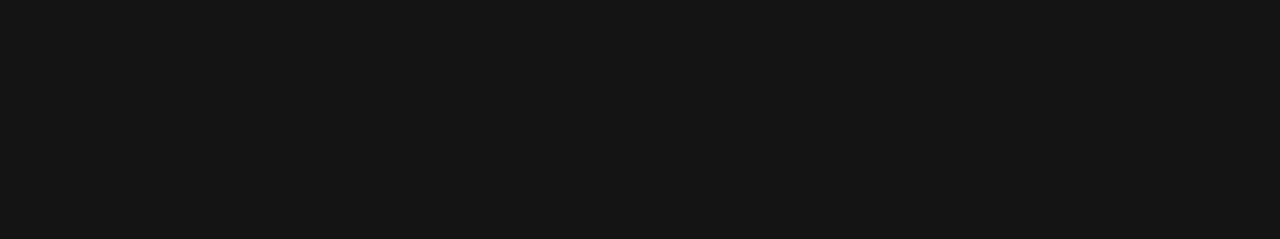
<file: lista_pocoyo.html>
<!DOCTYPE html>
<html lang="pt-br">
<html>
<head>
    <meta charset="UTF-8">
    <meta http-equiv="X-UA-Compatible" content="IE=edge">
    <meta name="viewport" content="width=device-width, initial-scale=1.0">
    <title>BABYFLIX</title>
    <link rel="stylesheet" href="/style/pocoyo.css">
    <script src="./js/"></script>

    <!-- Responsividade -->
    <link rel="stylesheet" href="/style/responsive.css">

</head>
<body>
    <header>
        <div class="container">
            <h2 class="logo"><a href="/index.html">BABYFLIX</a></h2>
            <nav>
                <a href="">Inicio</a>
                <a href="">Séries</a>
                <a href="">Filmes</a>
                <a href="">Documentários</a>
            </nav>
        </div>
    </header>
    <main>
        <div class="principal">
            <div class="container">
                <h3 class="titulo">Pocoyo</h3>
                <p class="descricao">Um garotinho de 3 anos cheio de curiosidades que abre as portas do cotidiano para incentivar o aprendizado. A imaginação e o senso de humor são as principais ferramentas utilizadas para introduzir, de maneira clara e lúdica, conceitos sobre o mundo que os cerca.</p>
            </div>
        </div>
            <div class="lista-episodios">
                <ul class="episodios">
                    <li class="ep">Episódio 1 <br><iframe width="765" height="421" src="https://www.youtube.com/embed/0hLZF5xTrMc" frameborder="0" allow="accelerometer; autoplay; clipboard-write; encrypted-media; gyroscope; picture-in-picture" allowfullscreen></iframe></li>
                    <li class="ep"><br>Episódio 2 <br><iframe width="765" height="421" src="https://www.youtube.com/embed/hS9oZo6Vrgc" frameborder="0" allow="accelerometer; autoplay; clipboard-write; encrypted-media; gyroscope; picture-in-picture" allowfullscreen></iframe></li>
                    <li class="ep"><br>Episódio 3 <br><iframe width="765" height="421" src="https://www.youtube.com/embed/lXFFVBFh2tA" frameborder="0" allow="accelerometer; autoplay; clipboard-write; encrypted-media; gyroscope; picture-in-picture" allowfullscreen></iframe></li>
                    <li class="ep"><br>Episódio 4 <br><iframe width="765" height="421" src="https://www.youtube.com/embed/QaEmBdaQFp8" frameborder="0" allow="accelerometer; autoplay; clipboard-write; encrypted-media; gyroscope; picture-in-picture" allowfullscreen></iframe></li>
                    <li class="ep"><br>Episódio 5 <br><iframe width="765" height="421" src="https://www.youtube.com/embed/wSljY9J38r0" frameborder="0" allow="accelerometer; autoplay; clipboard-write; encrypted-media; gyroscope; picture-in-picture" allowfullscreen></iframe></li>
                    <li class="ep"><br>Episódio 6 <br><iframe width="765" height="421" src="https://www.youtube.com/embed/CUAhX338icc" frameborder="0" allow="accelerometer; autoplay; clipboard-write; encrypted-media; gyroscope; picture-in-picture" allowfullscreen></iframe></li>
                    <li class="ep"><br>Episódio 7 <br><iframe width="765" height="421" src="https://www.youtube.com/embed/7neN69R4x_k" frameborder="0" allow="accelerometer; autoplay; clipboard-write; encrypted-media; gyroscope; picture-in-picture" allowfullscreen></iframe></li>
                    <li class="ep"><br>Episódio 8 <br><iframe width="765" height="421" src="https://www.youtube.com/embed/u7ifGtWjhGM" frameborder="0" allow="accelerometer; autoplay; clipboard-write; encrypted-media; gyroscope; picture-in-picture" allowfullscreen></iframe></iframe></li>
                    <li class="ep"><br>Episódio 9 <br><<iframe width="765" height="421" src="https://www.youtube.com/embed/u7ifGtWjhGM" frameborder="0" allow="accelerometer; autoplay; clipboard-write; encrypted-media; gyroscope; picture-in-picture" allowfullscreen></iframe>/li>
                    <li class="ep"><br>Episódio 10 <br><iframe width="765" height="421" src="https://www.youtube.com/embed/HMZ91yg-Dt0" frameborder="0" allow="accelerometer; autoplay; clipboard-write; encrypted-media; gyroscope; picture-in-picture" allowfullscreen></iframe></li>
                </ul>
            </div>
        </div>
    </main>
</body>
</html>
</file>
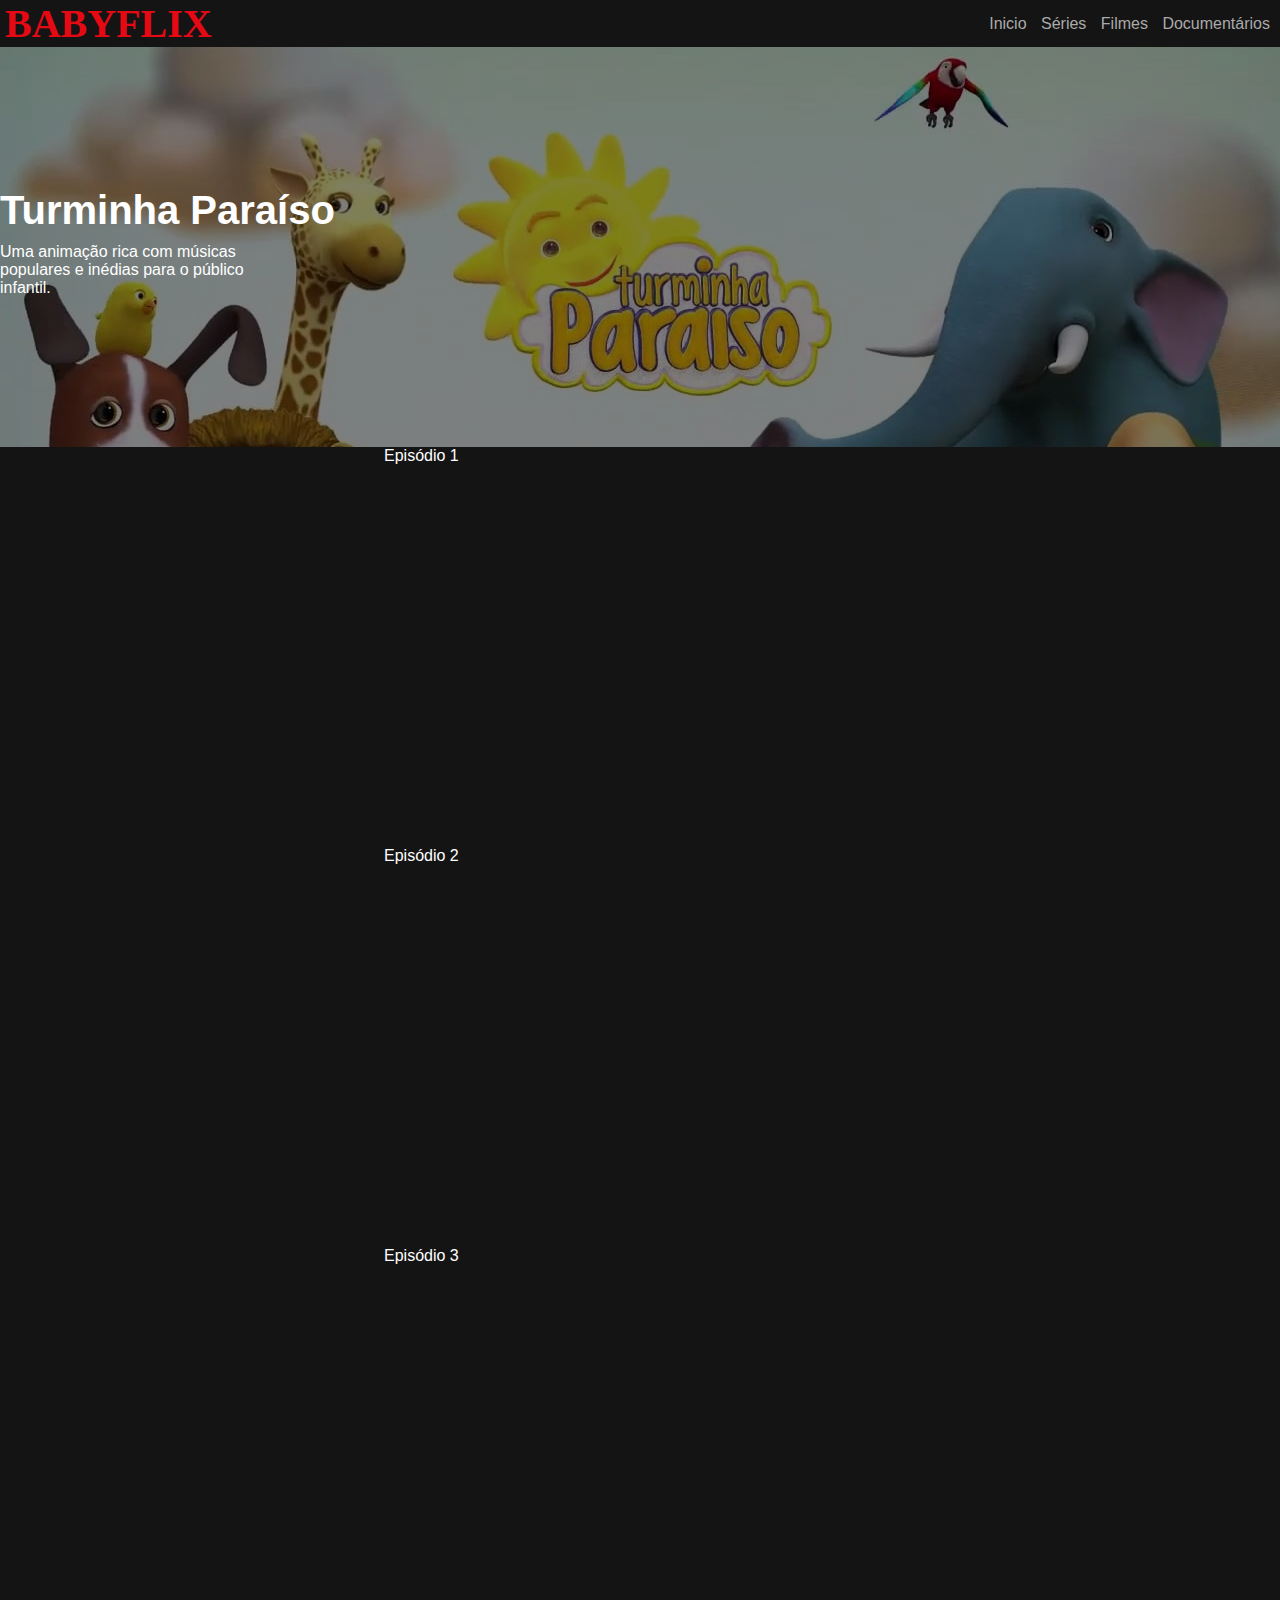
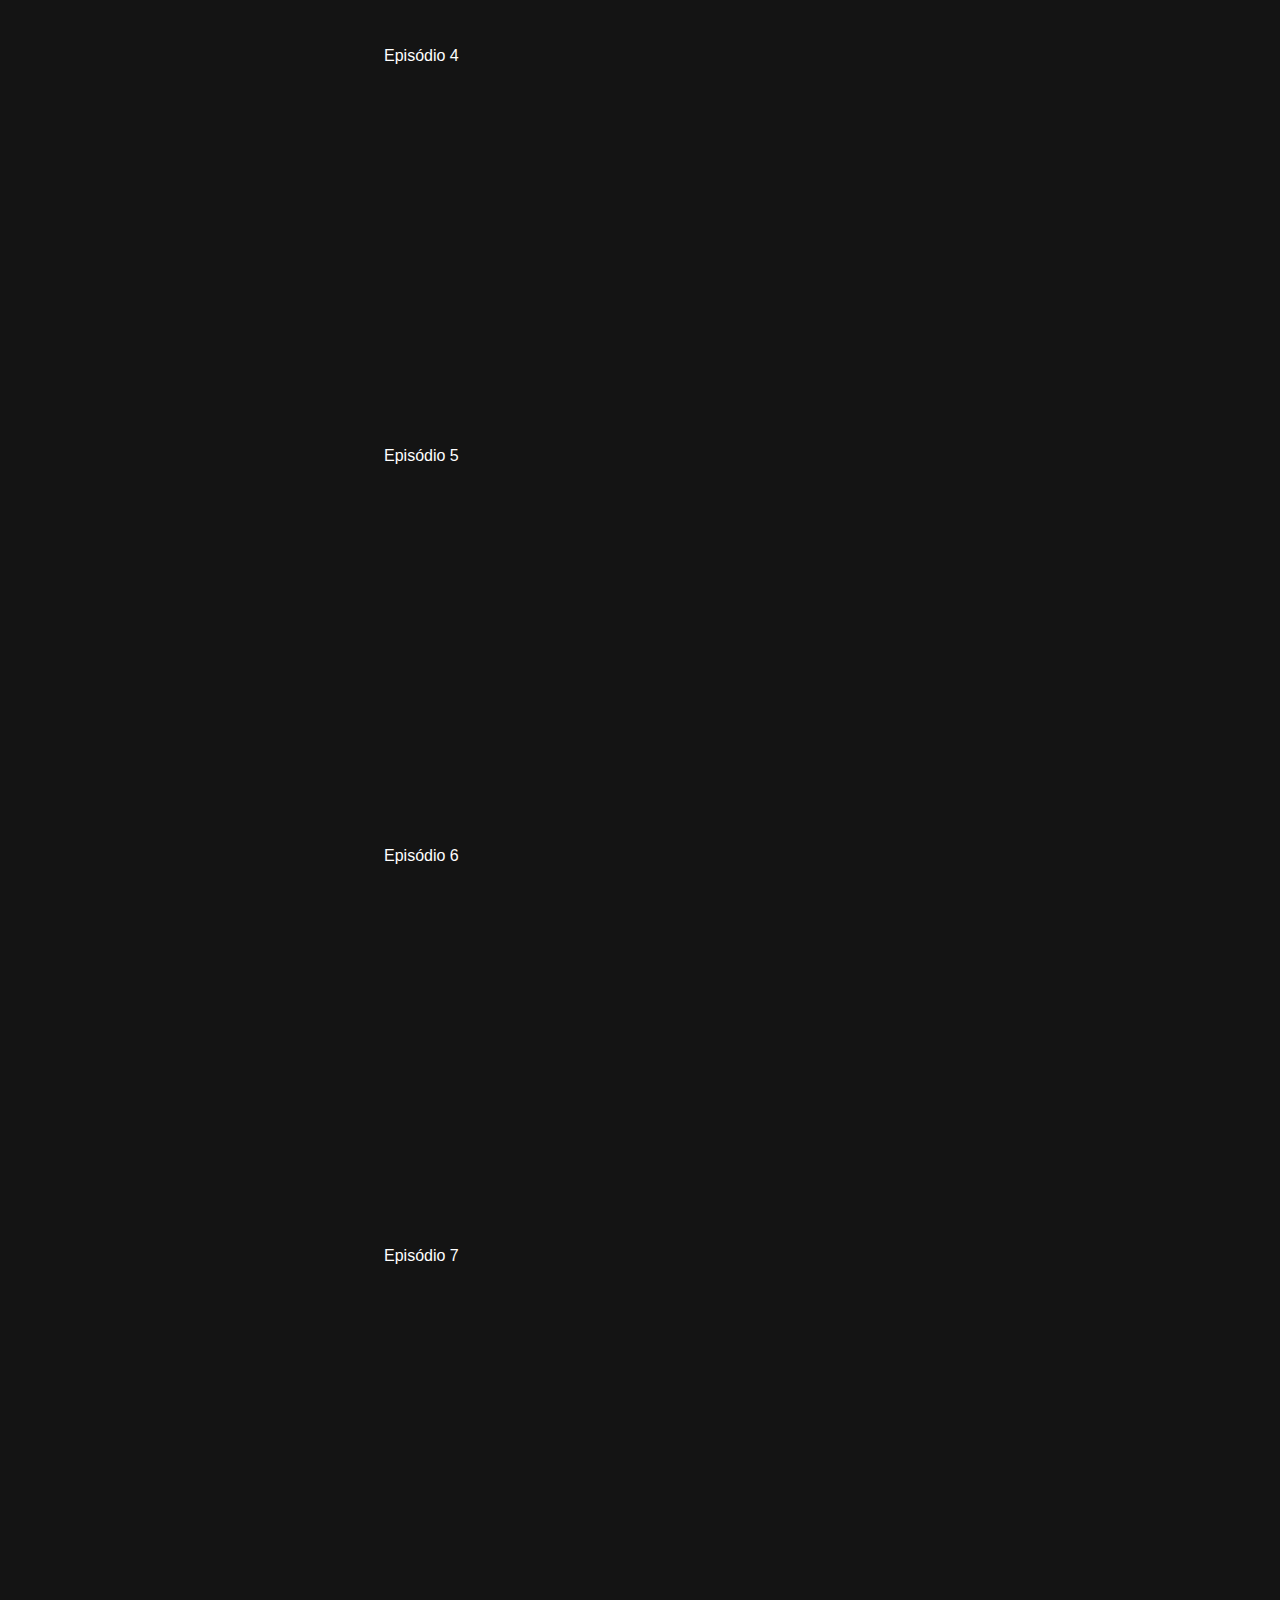
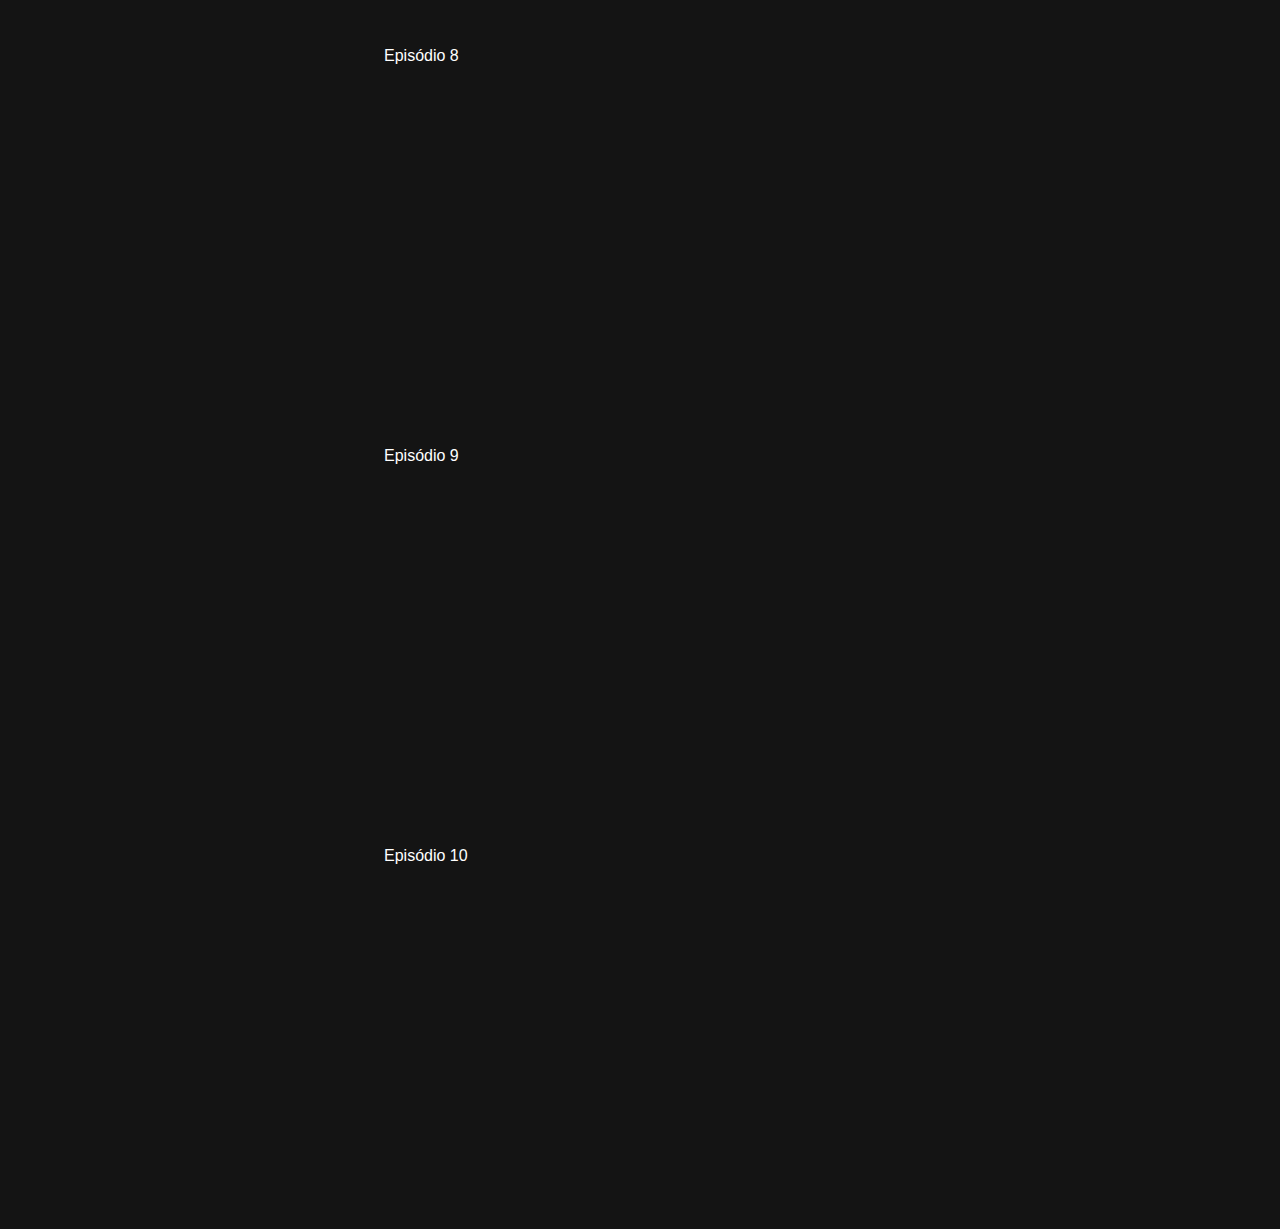
<file: lista_turminha_paraiso.html>
<!DOCTYPE html>
<html lang="pt-br">
<html>
<head>
    <meta charset="UTF-8">
    <meta http-equiv="X-UA-Compatible" content="IE=edge">
    <meta name="viewport" content="width=device-width, initial-scale=1.0">
    <title>BABYFLIX</title>
    <link rel="stylesheet" href="/style/turminha_paraiso.css">
    <script src="./js/"></script>

    <!-- Responsividade -->
    <link rel="stylesheet" href="/style/responsive.css">


</head>
<body>
    <header>
        <div class="container">
            <h2 class="logo"><a href="/index.html">BABYFLIX</a></h2>
            <nav>
                <a href="">Inicio</a>
                <a href="">Séries</a>
                <a href="">Filmes</a>
                <a href="">Documentários</a>
            </nav>
        </div>
    </header>
    <main>
        <div class="principal">
            <div class="container">
                <h3 class="titulo">Turminha Paraíso</h3>
                <p class="descricao">Uma animação rica com músicas populares e inédias para o público infantil.</p>
            </div>
        </div>
            <div class="lista-episodios">
                <ul class="episodios">
                    <li class="ep">Episódio 1 <br><iframe width="640" height="360" src="https://www.youtube.com/embed/qbLRNSBs5PU" frameborder="0" allow="accelerometer; autoplay; clipboard-write; encrypted-media; gyroscope; picture-in-picture" allowfullscreen></iframe></li>
                    <li class="ep"><br>Episódio 2 <br><iframe width="640" height="360" src="https://www.youtube.com/embed/lEmoOncDABY" frameborder="0" allow="accelerometer; autoplay; clipboard-write; encrypted-media; gyroscope; picture-in-picture" allowfullscreen></iframe></li>
                    <li class="ep"><br>Episódio 3 <br><iframe width="640" height="360" src="https://www.youtube.com/embed/5jAQAq-V_Xg" frameborder="0" allow="accelerometer; autoplay; clipboard-write; encrypted-media; gyroscope; picture-in-picture" allowfullscreen></iframe></li>
                    <li class="ep"><br>Episódio 4 <br><iframe width="640" height="360" src="https://www.youtube.com/embed/G91HD9IbHSY" frameborder="0" allow="accelerometer; autoplay; clipboard-write; encrypted-media; gyroscope; picture-in-picture" allowfullscreen></iframe></li>
                    <li class="ep"><br>Episódio 5 <br><iframe width="640" height="360" src="https://www.youtube.com/embed/l7OtSoDS1g0" frameborder="0" allow="accelerometer; autoplay; clipboard-write; encrypted-media; gyroscope; picture-in-picture" allowfullscreen></iframe></li>
                    <li class="ep"><br>Episódio 6 <br><iframe width="640" height="360" src="https://www.youtube.com/embed/fxXo6m91Ifw" frameborder="0" allow="accelerometer; autoplay; clipboard-write; encrypted-media; gyroscope; picture-in-picture" allowfullscreen></iframe></li>
                    <li class="ep"><br>Episódio 7 <br><iframe width="640" height="360" src="https://www.youtube.com/embed/-wQGyRKdYQc" frameborder="0" allow="accelerometer; autoplay; clipboard-write; encrypted-media; gyroscope; picture-in-picture" allowfullscreen></iframe></li>
                    <li class="ep"><br>Episódio 8 <br><iframe width="640" height="360" src="https://www.youtube.com/embed/2sLZpzOKLKI" frameborder="0" allow="accelerometer; autoplay; clipboard-write; encrypted-media; gyroscope; picture-in-picture" allowfullscreen></iframe></li>
                    <li class="ep"><br>Episódio 9 <br><iframe width="640" height="360" src="https://www.youtube.com/embed/a8v1c79H3NA" frameborder="0" allow="accelerometer; autoplay; clipboard-write; encrypted-media; gyroscope; picture-in-picture" allowfullscreen></iframe></li>
                    <li class="ep"><br>Episódio 10 <br><iframe width="640" height="360" src="https://www.youtube.com/embed/jZXoAjwQF1o" frameborder="0" allow="accelerometer; autoplay; clipboard-write; encrypted-media; gyroscope; picture-in-picture" allowfullscreen></iframe></li>
                </ul>
            </div>
        </div>
    </main>
</body>
</html>
</file>
<file: style/backyardigans.css>
:root {
    --vermelho: #e50914;
    --preto: #141414;
}

* {
    margin:0;
    padding: 0;
    box-sizing: border-box;
}

/*-- BASE --*/



a {
    text-decoration: none;
    
}



body {
    background: var(--preto);
    font-family: Arial, Times, serif;
    color: white;
}

header .container {
    display: flex;
    flex-direction: row;
    align-items: center;
    justify-content: space-between;
}



header .logo {
    margin-left: 5px;
    color: var(--vermelho);
    font-family: 'Arial Black', Times;
    font-size: 40px;
    text-decoration: none;
}

header .logo a:-webkit-any-link {
    color: var(--vermelho);
}

header nav a {
    text-decoration: none;
    color: #AAA;
    margin-right: 10px;
}

header nav a:hover {
    color: #FFF;
}
/*-- FILME PRINCIPAL--*/

.principal {
    font-size: 16px;
    background: linear-gradient(rgba(0,0,0,.50),rgba(0,0,0,.50)100%), url(/img/backyardigans_capa.jpg);

    height: 400px;
    background-size:cover;

    display: flex;
    flex-direction: column;
    justify-content: center;
    align-items: flex-start;

}

.principal .titulo {
    margin-top: 15%;
    font-size: 40px;
    font-family: 'Trebuchet MS', 'Lucida Sans Unicode', 'Lucida Grande', 'Lucida Sans', Arial, sans-serif;
}

.principal .descricao {
    margin-top: 10px;
    margin-bottom: 90px;
}
</file>
<file: style/responsive.css>
@media screen and (max-width:700px) {
    header .container {
        display: flex;
        flex-direction: column;
    }

    .botao {
        margin-top: 5px;
        width: 190px;
        height: 55px;
    }

    .lista-episodios {
        padding-left: none;
    }
}

@media screen and (min-width:1000px) {
    .descricao{
        width: 50%;
    }
}
</file>
<file: style/billy_bambam.css>
:root {
    --vermelho: #e50914;
    --preto: #141414;
}

* {
    margin:0;
    padding: 0;
    box-sizing: border-box;
}

/*-- BASE --*/



a {
    text-decoration: none;
    
}



body {
    background: var(--preto);
    font-family: Arial, Times, serif;
    color: white;
}

header .container {
    display: flex;
    flex-direction: row;
    align-items: center;
    justify-content: space-between;
}



header .logo {
    margin-left: 5px;
    color: var(--vermelho);
    font-family: 'Arial Black', Times;
    font-size: 40px;
    text-decoration: none;
}

header .logo a:-webkit-any-link {
    color: var(--vermelho);
}

header nav a {
    text-decoration: none;
    color: #AAA;
    margin-right: 10px;
}

header nav a:hover {
    color: #FFF;
}
/*-- FILME PRINCIPAL--*/

.principal {
    font-size: 16px;
    background: linear-gradient(rgba(0,0,0,.50),rgba(0,0,0,.50)100%), url(/img/billy_bambam_capa.jpg);

    height: 400px;
    background-size:cover;

    display: flex;
    flex-direction: column;
    justify-content: center;
    align-items: flex-start;

}

.principal .titulo {
    margin-top: 15%;
    font-size: 40px;
    font-family: 'Trebuchet MS', 'Lucida Sans Unicode', 'Lucida Grande', 'Lucida Sans', Arial, sans-serif;
}

.principal .descricao {
    margin-top: 10px;
    margin-bottom: 90px;
}
.lista-episodios {
    padding-left: 25%;
}

ul {
    list-style:none;
}
</file>
<file: style/main.css>
:root {
    --vermelho: #e50914;
    --preto: #141414;
}

* {
    margin:0;
    padding: 0;
    box-sizing: border-box;
}

/*-- BASE --*/



a {
    text-decoration: none;
    
}



body {
    background: var(--preto);
    font-family: Arial, Times, serif;
    color: white;
}

header .container {
    display: flex;
    flex-direction: row;
    align-items: center;
    justify-content: space-between;
}



header .logo {
    margin-left: 5px;
    color: var(--vermelho);
    font-family: 'Arial Black', Times;
    font-size: 40px;
    text-decoration: none;
}

header .logo a:-webkit-any-link {
    color: var(--vermelho);
}

header nav a {
    text-decoration: none;
    color: #AAA;
    margin-right: 10px;
}

header nav a:hover {
    color: #FFF;
}
/*-- FILME PRINCIPAL--*/

.principal {
    font-size: 16px;
    background: linear-gradient(rgba(0,0,0,.50),rgba(0,0,0,.50)100%), url(/img/galinha_pintadinha_vol1.jpg);

    height: 400px;
    background-size:cover;

    display: flex;
    flex-direction: column;
    justify-content: center;
    align-items: flex-start;

}

.principal .titulo {
    margin-top: 15%;
    font-size: 40px;
    font-family: 'Trebuchet MS', 'Lucida Sans Unicode', 'Lucida Grande', 'Lucida Sans', Arial, sans-serif;
}

.principal .descricao {
    margin-top: 10px;
    margin-bottom: 90px;
}

.botao {
    background-color: rgba(0,0,0,.50);
    border: none;
    color: white;
    padding: 15px 30px;
    margin-right: 15px;
    font-size: 12px;
    cursor: pointer;
    transition: 500ms ease all;
    text-decoration: none;
}

.botao a{
    color: white;
}

.botao:hover {
    background-color: white;
    color: black;
    
}

.botao:hover a {
    color: black;
    
}



.botao i {
    margin-right: 5px;
}

.box-filme {
    margin-top: 10px;
    height: 100%;
    width: 100%;
    display: block;
}

.capa {
    display: flex;
}


.content {
    display: flex;
}

.content .capa{
    height: 50%;
    width: 50%;
    
}

.content > div {
    flex:content;
}

li {
    list-style: none;
}
</file>
<file: style/chugginton.css>
:root {
    --vermelho: #e50914;
    --preto: #141414;
}

* {
    margin:0;
    padding: 0;
    box-sizing: border-box;
}

/*-- BASE --*/



a {
    text-decoration: none;
    
}



body {
    background: var(--preto);
    font-family: Arial, Times, serif;
    color: white;
}

header .container {
    display: flex;
    flex-direction: row;
    align-items: center;
    justify-content: space-between;
}



header .logo {
    margin-left: 5px;
    color: var(--vermelho);
    font-family: 'Arial Black', Times;
    font-size: 40px;
    text-decoration: none;
}

header .logo a:-webkit-any-link {
    color: var(--vermelho);
}

header nav a {
    text-decoration: none;
    color: #AAA;
    margin-right: 10px;
}

header nav a:hover {
    color: #FFF;
}
/*-- FILME PRINCIPAL--*/

.principal {
    font-size: 16px;
    background: linear-gradient(rgba(0,0,0,.50),rgba(0,0,0,.50)100%), url(/img/chuggington_capa.png);

    height: 400px;
    background-size:cover;

    display: flex;
    flex-direction: column;
    justify-content: center;
    align-items: flex-start;

}

.principal .titulo {
    margin-top: 15%;
    font-size: 40px;
    font-family: 'Trebuchet MS', 'Lucida Sans Unicode', 'Lucida Grande', 'Lucida Sans', Arial, sans-serif;
}

.principal .descricao {
    margin-top: 10px;
    margin-bottom: 90px;
}

.lista-episodios {
    padding-left: 25%;
}

ul {
    list-style:none;
}
</file>
<file: style/galinha_pintadinha.css>
:root {
    --vermelho: #e50914;
    --preto: #141414;
}

* {
    margin:0;
    padding: 0;
    box-sizing: border-box;
}

/*-- BASE --*/



a {
    text-decoration: none;
    
}



body {
    background: var(--preto);
    font-family: Arial, Times, serif;
    color: white;
}

header .container {
    display: flex;
    flex-direction: row;
    align-items: center;
    justify-content: space-between;
}



header .logo {
    margin-left: 5px;
    color: var(--vermelho);
    font-family: 'Arial Black', Times;
    font-size: 40px;
    text-decoration: none;
}

header .logo a:-webkit-any-link {
    color: var(--vermelho);
}

header nav a {
    text-decoration: none;
    color: #AAA;
    margin-right: 10px;
}

header nav a:hover {
    color: #FFF;
}
/*-- FILME PRINCIPAL--*/

.principal {
    font-size: 16px;
    background: linear-gradient(rgba(0,0,0,.50),rgba(0,0,0,.50)100%), url(/img/galinha_pintadinha_capa.jpg.jpg);

    height: 400px;
    background-size:cover;

    display: flex;
    flex-direction: column;
    justify-content: center;
    align-items: flex-start;

}

.principal .titulo {
    margin-top: 15%;
    font-size: 40px;
    font-family: 'Trebuchet MS', 'Lucida Sans Unicode', 'Lucida Grande', 'Lucida Sans', Arial, sans-serif;
}

.principal .descricao {
    margin-top: 10px;
    margin-bottom: 90px;
}

.lista-episodios {
    padding-left: 25%;
}

ul {
    list-style:none;
}
</file>
<file: style/george_curioso.css>
:root {
    --vermelho: #e50914;
    --preto: #141414;
}

* {
    margin:0;
    padding: 0;
    box-sizing: border-box;
}

/*-- BASE --*/



a {
    text-decoration: none;
    
}



body {
    background: var(--preto);
    font-family: Arial, Times, serif;
    color: white;
}

header .container {
    display: flex;
    flex-direction: row;
    align-items: center;
    justify-content: space-between;
}



header .logo {
    margin-left: 5px;
    color: var(--vermelho);
    font-family: 'Arial Black', Times;
    font-size: 40px;
    text-decoration: none;
}

header .logo a:-webkit-any-link {
    color: var(--vermelho);
}

header nav a {
    text-decoration: none;
    color: #AAA;
    margin-right: 10px;
}

header nav a:hover {
    color: #FFF;
}
/*-- FILME PRINCIPAL--*/

.principal {
    font-size: 16px;
    background: linear-gradient(rgba(0,0,0,.50),rgba(0,0,0,.50)100%), url(/img/george_curioso_capa.jpg);

    height: 400px;
    background-size:cover;

    display: flex;
    flex-direction: column;
    justify-content: center;
    align-items: flex-start;

}

.principal .titulo {
    margin-top: 15%;
    font-size: 40px;
    font-family: 'Trebuchet MS', 'Lucida Sans Unicode', 'Lucida Grande', 'Lucida Sans', Arial, sans-serif;
}

.principal .descricao {
    margin-top: 10px;
    margin-bottom: 90px;
}

.lista-episodios {
    padding-left: 25%;
}

ul {
    list-style:none;
}
</file>
<file: style/little_baby_bum.css>
:root {
    --vermelho: #e50914;
    --preto: #141414;
}

* {
    margin:0;
    padding: 0;
    box-sizing: border-box;
}

/*-- BASE --*/



a {
    text-decoration: none;
    
}



body {
    background: var(--preto);
    font-family: Arial, Times, serif;
    color: white;
}

header .container {
    display: flex;
    flex-direction: row;
    align-items: center;
    justify-content: space-between;
}



header .logo {
    margin-left: 5px;
    color: var(--vermelho);
    font-family: 'Arial Black', Times;
    font-size: 40px;
    text-decoration: none;
}

header .logo a:-webkit-any-link {
    color: var(--vermelho);
}

header nav a {
    text-decoration: none;
    color: #AAA;
    margin-right: 10px;
}

header nav a:hover {
    color: #FFF;
}
/*-- FILME PRINCIPAL--*/

.principal {
    font-size: 16px;
    background: linear-gradient(rgba(0,0,0,.50),rgba(0,0,0,.50)100%), url(/img/little_baby_bum_capa.jpg);

    height: 400px;
    background-size:cover;

    display: flex;
    flex-direction: column;
    justify-content: center;
    align-items: flex-start;

}

.principal .titulo {
    margin-top: 15%;
    font-size: 40px;
    font-family: 'Trebuchet MS', 'Lucida Sans Unicode', 'Lucida Grande', 'Lucida Sans', Arial, sans-serif;
}

.principal .descricao {
    margin-top: 10px;
    margin-bottom: 90px;
}

ul {
    list-style: none;
}

.lista-episodios {
    padding-left: 25%;
}
</file>
<file: style/masha_urso.css>
:root {
    --vermelho: #e50914;
    --preto: #141414;
}

* {
    margin:0;
    padding: 0;
    box-sizing: border-box;
}

/*-- BASE --*/



a {
    text-decoration: none;
    
}



body {
    background: var(--preto);
    font-family: Arial, Times, serif;
    color: white;
}

header .container {
    display: flex;
    flex-direction: row;
    align-items: center;
    justify-content: space-between;
}



header .logo {
    margin-left: 5px;
    color: var(--vermelho);
    font-family: 'Arial Black', Times;
    font-size: 40px;
    text-decoration: none;
}

header .logo a:-webkit-any-link {
    color: var(--vermelho);
}

header nav a {
    text-decoration: none;
    color: #AAA;
    margin-right: 10px;
}

header nav a:hover {
    color: #FFF;
}
/*-- FILME PRINCIPAL--*/

.principal {
    font-size: 16px;
    background: linear-gradient(rgba(0,0,0,.50),rgba(0,0,0,.50)100%), url(/img/masha_urso_capa.jpg);

    height: 400px;
    background-size:cover;

    display: flex;
    flex-direction: column;
    justify-content: center;
    align-items: flex-start;

}

.principal .titulo {
    margin-top: 15%;
    font-size: 40px;
    font-family: 'Trebuchet MS', 'Lucida Sans Unicode', 'Lucida Grande', 'Lucida Sans', Arial, sans-serif;
}

.principal .descricao {
    margin-top: 10px;
    margin-bottom: 90px;
}

ul {
    list-style: none;
}

.lista-episodios {
    padding-left: 25%;
}
</file>
<file: style/monica_toy.css>
:root {
    --vermelho: #e50914;
    --preto: #141414;
}

* {
    margin:0;
    padding: 0;
    box-sizing: border-box;
}

/*-- BASE --*/



a {
    text-decoration: none;
    
}



body {
    background: var(--preto);
    font-family: Arial, Times, serif;
    color: white;
}

header .container {
    display: flex;
    flex-direction: row;
    align-items: center;
    justify-content: space-between;
}



header .logo {
    margin-left: 5px;
    color: var(--vermelho);
    font-family: 'Arial Black', Times;
    font-size: 40px;
    text-decoration: none;
}

header .logo a:-webkit-any-link {
    color: var(--vermelho);
}

header nav a {
    text-decoration: none;
    color: #AAA;
    margin-right: 10px;
}

header nav a:hover {
    color: #FFF;
}
/*-- FILME PRINCIPAL--*/

.principal {
    font-size: 16px;
    background: linear-gradient(rgba(0,0,0,.50),rgba(0,0,0,.50)100%), url(/img/monica_toy_capa.png);

    height: 400px;
    background-size:cover;

    display: flex;
    flex-direction: column;
    justify-content: center;
    align-items: flex-start;

}

.principal .titulo {
    margin-top: 15%;
    font-size: 40px;
    font-family: 'Trebuchet MS', 'Lucida Sans Unicode', 'Lucida Grande', 'Lucida Sans', Arial, sans-serif;
}

.principal .descricao {
    margin-top: 10px;
    margin-bottom: 90px;
}

ul {
    list-style: none;
}

.lista-episodios {
    padding-left: 25%;
}
</file>
<file: style/mundo_bita.css>
:root {
    --vermelho: #e50914;
    --preto: #141414;
}

* {
    margin:0;
    padding: 0;
    box-sizing: border-box;
}

/*-- BASE --*/



a {
    text-decoration: none;
    
}



body {
    background: var(--preto);
    font-family: Arial, Times, serif;
    color: white;
}

header .container {
    display: flex;
    flex-direction: row;
    align-items: center;
    justify-content: space-between;
}



header .logo {
    margin-left: 5px;
    color: var(--vermelho);
    font-family: 'Arial Black', Times;
    font-size: 40px;
    text-decoration: none;
}

header .logo a:-webkit-any-link {
    color: var(--vermelho);
}

header nav a {
    text-decoration: none;
    color: #AAA;
    margin-right: 10px;
}

header nav a:hover {
    color: #FFF;
}
/*-- FILME PRINCIPAL--*/

.principal {
    font-size: 16px;
    background: linear-gradient(rgba(0,0,0,.50),rgba(0,0,0,.50)100%), url(/img/mundo_bita_capa.png);

    height: 400px;
    background-size:cover;

    display: flex;
    flex-direction: column;
    justify-content: center;
    align-items: flex-start;

}

.principal .titulo {
    margin-top: 15%;
    font-size: 40px;
    font-family: 'Trebuchet MS', 'Lucida Sans Unicode', 'Lucida Grande', 'Lucida Sans', Arial, sans-serif;
}

.principal .descricao {
    margin-top: 10px;
    margin-bottom: 90px;
}

ul {
    list-style: none;
}

.lista-episodios {
    padding-left: 30%;
}
</file>
<file: style/pocoyo.css>
:root {
    --vermelho: #e50914;
    --preto: #141414;
}

* {
    margin:0;
    padding: 0;
    box-sizing: border-box;
}

/*-- BASE --*/



a {
    text-decoration: none;
    
}



body {
    background: var(--preto);
    font-family: Arial, Times, serif;
    color: white;
}

header .container {
    display: flex;
    flex-direction: row;
    align-items: center;
    justify-content: space-between;
}



header .logo {
    margin-left: 5px;
    color: var(--vermelho);
    font-family: 'Arial Black', Times;
    font-size: 40px;
    text-decoration: none;
}

header .logo a:-webkit-any-link {
    color: var(--vermelho);
}

header nav a {
    text-decoration: none;
    color: #AAA;
    margin-right: 10px;
}

header nav a:hover {
    color: #FFF;
}
/*-- FILME PRINCIPAL--*/

.principal {
    font-size: 16px;
    background: linear-gradient(rgba(0,0,0,.50),rgba(0,0,0,.50)100%), url(/img/pocoyo_capa.jpg);

    height: 400px;
    background-size:cover;

    display: flex;
    flex-direction: column;
    justify-content: center;
    align-items: flex-start;

}

.principal .titulo {
    margin-top: 15%;
    font-size: 40px;
    font-family: 'Trebuchet MS', 'Lucida Sans Unicode', 'Lucida Grande', 'Lucida Sans', Arial, sans-serif;
}

.principal .descricao {
    margin-top: 10px;
    margin-bottom: 90px;
}

.lista-episodios {
    padding-left: 30%;
}

ul {
    list-style: none;
}
</file>
<file: style/turminha_paraiso.css>
:root {
    --vermelho: #e50914;
    --preto: #141414;
}

* {
    margin:0;
    padding: 0;
    box-sizing: border-box;
}

/*-- BASE --*/



a {
    text-decoration: none;
    
}



body {
    background: var(--preto);
    font-family: Arial, Times, serif;
    color: white;
}

header .container {
    display: flex;
    flex-direction: row;
    align-items: center;
    justify-content: space-between;
}



header .logo {
    margin-left: 5px;
    color: var(--vermelho);
    font-family: 'Arial Black', Times;
    font-size: 40px;
    text-decoration: none;
}

header .logo a:-webkit-any-link {
    color: var(--vermelho);
}

header nav a {
    text-decoration: none;
    color: #AAA;
    margin-right: 10px;
}

header nav a:hover {
    color: #FFF;
}
/*-- FILME PRINCIPAL--*/

.principal {
    font-size: 16px;
    background: linear-gradient(rgba(0,0,0,.50),rgba(0,0,0,.50)100%), url(/img/turminha_paraiso_capa.jpg);

    height: 400px;
    background-size:cover;

    display: flex;
    flex-direction: column;
    justify-content: center;
    align-items: flex-start;

}

.principal .titulo {
    margin-top: 15%;
    font-size: 40px;
    font-family: 'Trebuchet MS', 'Lucida Sans Unicode', 'Lucida Grande', 'Lucida Sans', Arial, sans-serif;
}

.principal .descricao {
    margin-top: 10px;
    margin-bottom: 90px;
}

.lista-episodios {
    padding-left: 30%;
}

ul {
    list-style:none;
}
</file>
